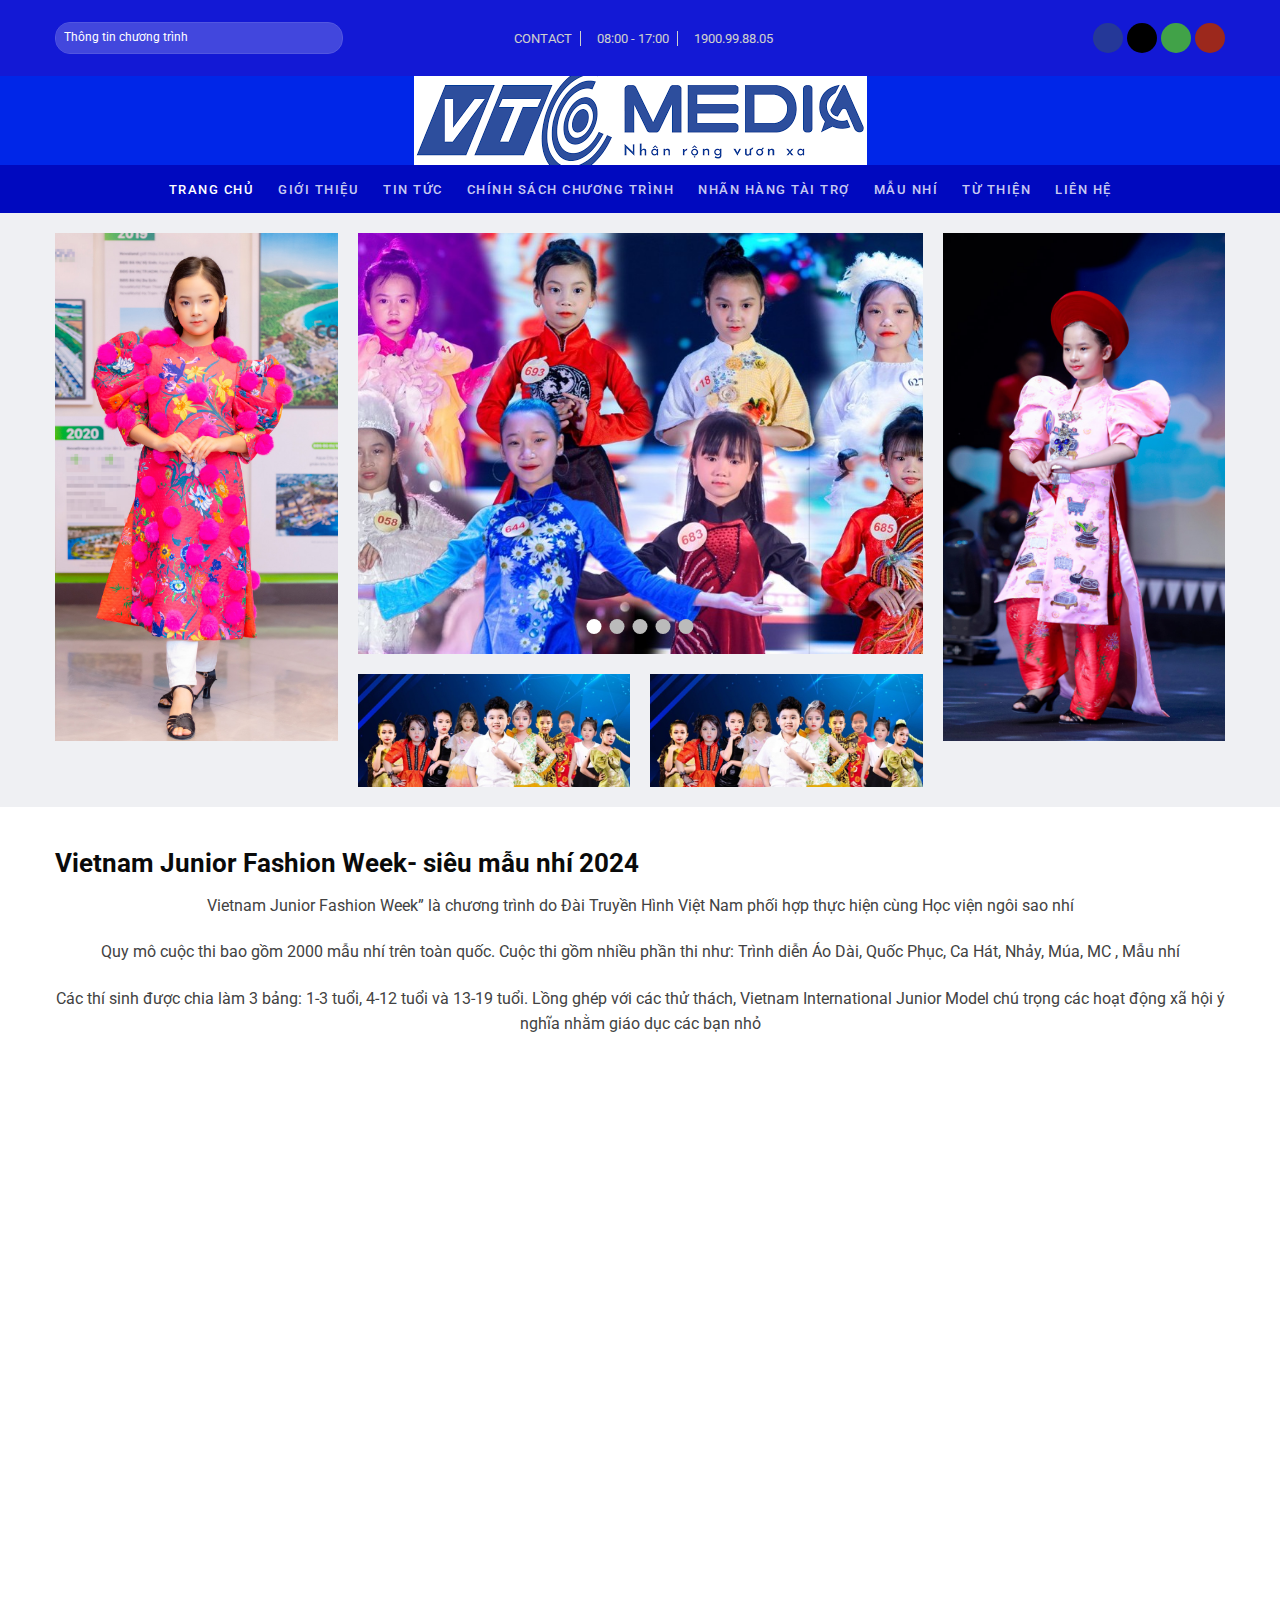
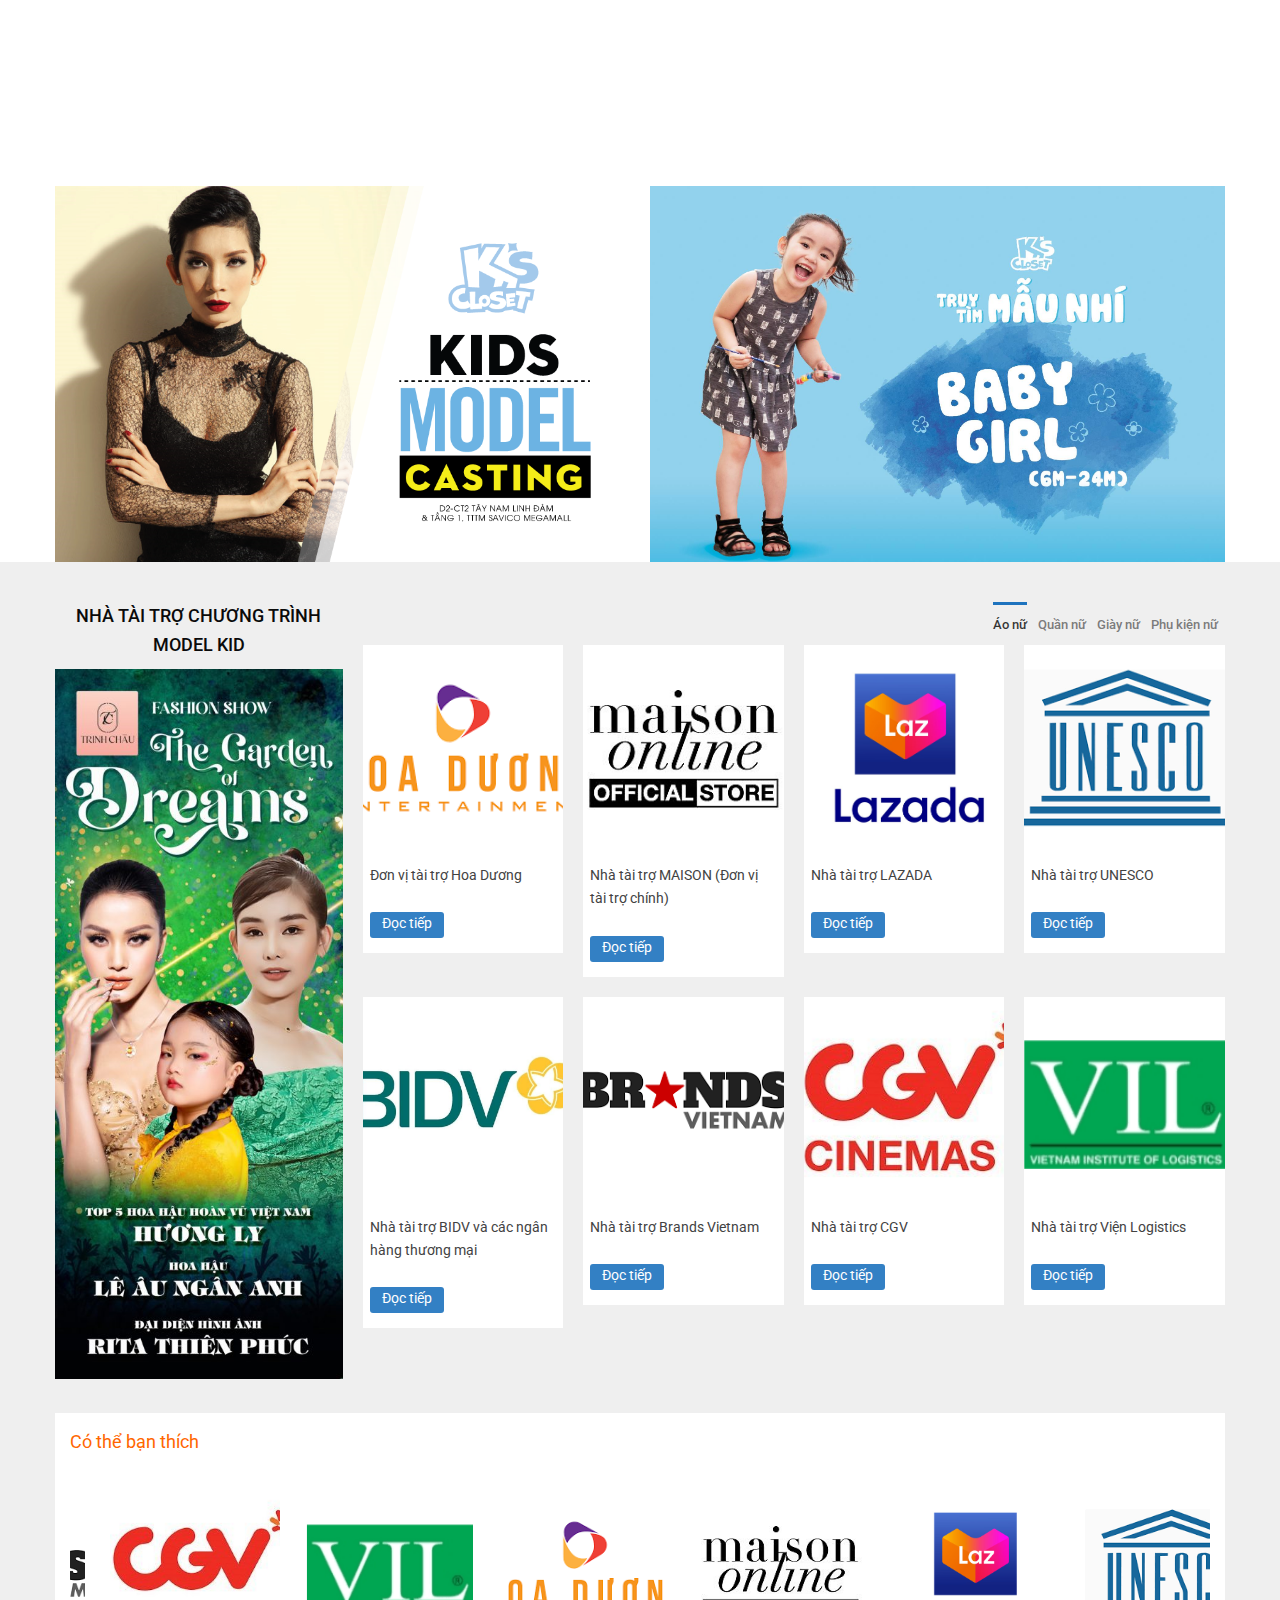
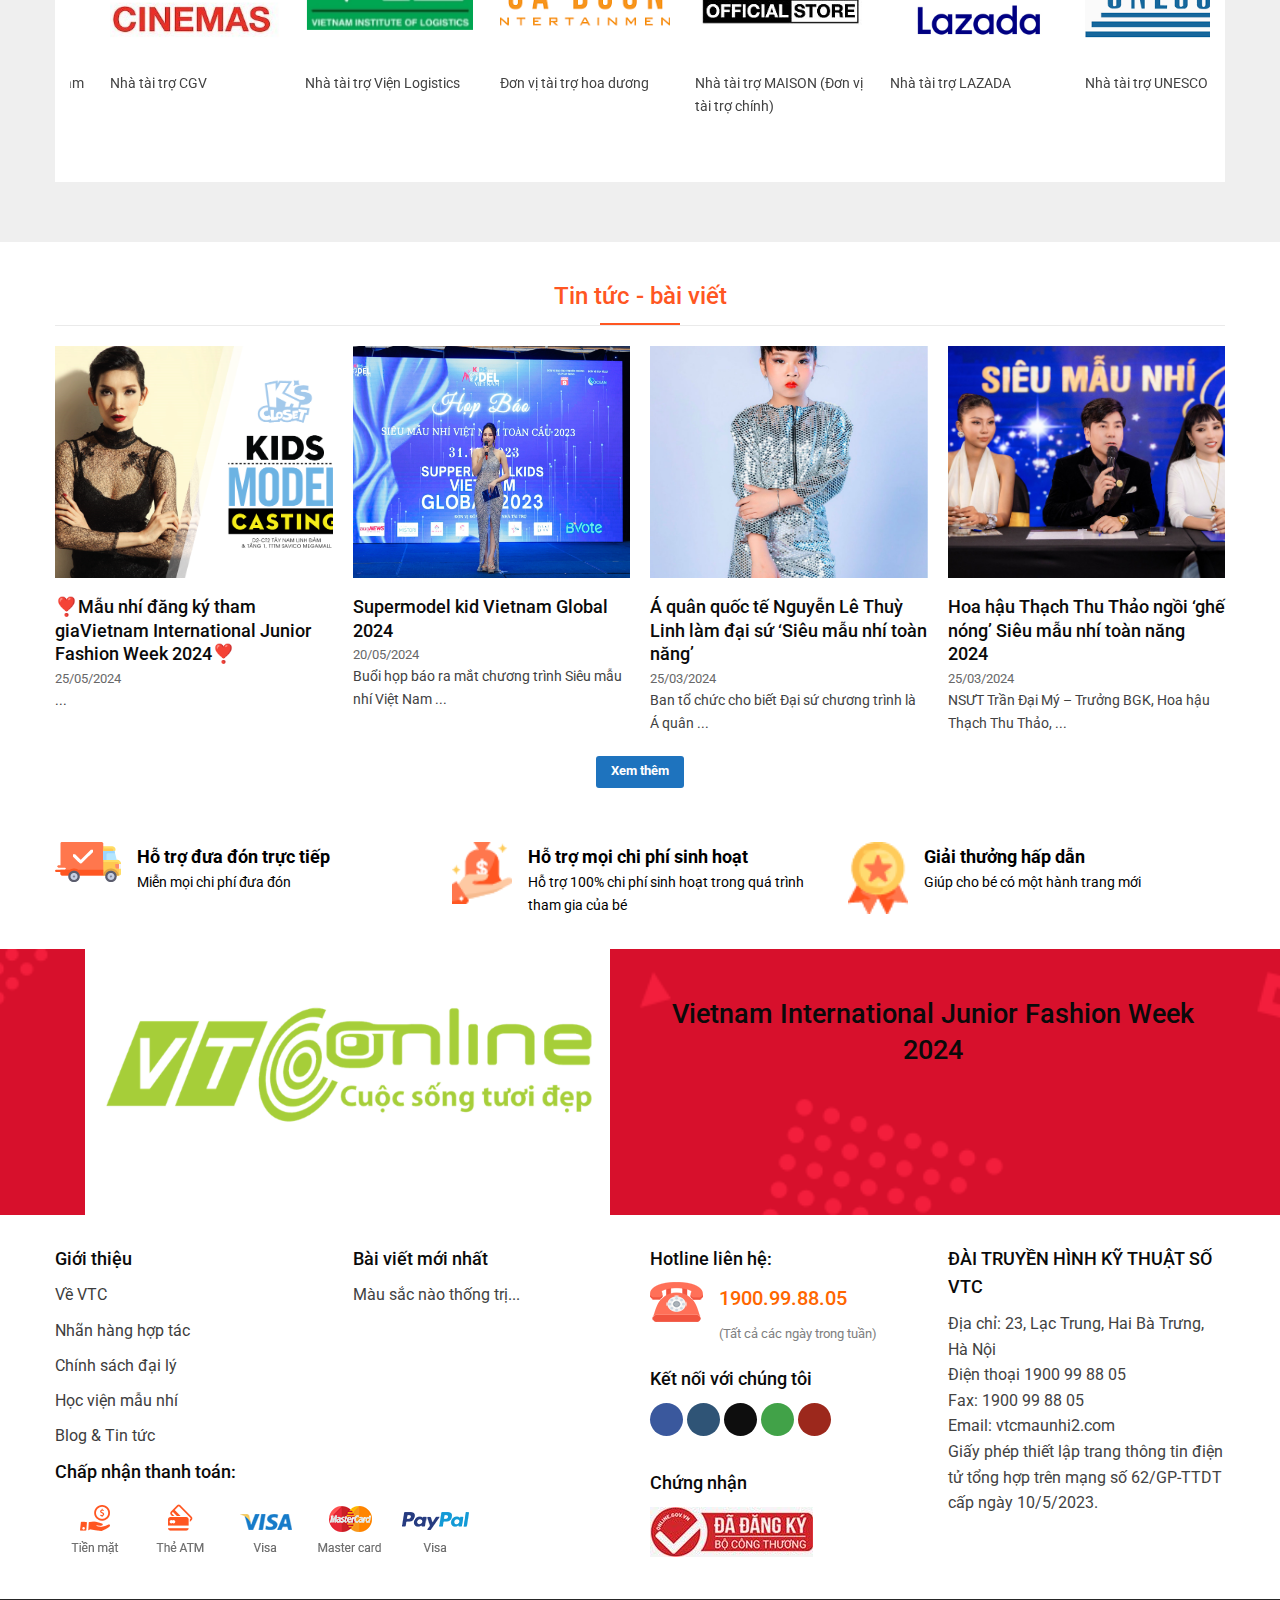
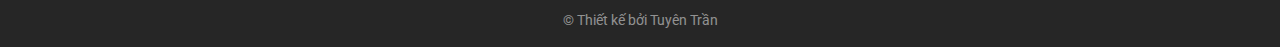
<file: index.html>
<!DOCTYPE html>
<html lang="en">
<head>
    <meta charset="UTF-8">
    <meta name="viewport" content="width=device-width, initial-scale=1.0">
    <title>VTC - ĐÀI TRUYỀN HÌNH KTS</title>

    <link rel="shortcut icon" href="favicon.ico" type="image/x-icon">

    <link rel="stylesheet" href="https://cdnjs.cloudflare.com/ajax/libs/font-awesome/6.5.2/css/all.min.css" integrity="sha512-SnH5WK+bZxgPHs44uWIX+LLJAJ9/2PkPKZ5QiAj6Ta86w+fsb2TkcmfRyVX3pBnMFcV7oQPJkl9QevSCWr3W6A==" crossorigin="anonymous" referrerpolicy="no-referrer" />

    <link rel="stylesheet" href="style.css">
</head>
<body>
    
    <div class="header">
        <div class="header-top d-flex align-items-center justify-content-center">
            <div class="header-top-item">
                <div class="header-search">
                    <input type="search" name="s" placeholder="Thông tin chương trình">
                    <button type="submit"><i class="fa-solid fa-magnifying-glass"></i></button>
                </div>
            </div>
            <div class="header-top-item contact-time">
                <a href="mailto:maunhivtc@gmail.com">
                    <i class="fa-solid fa-envelope"></i> CONTACT
                </a>
                <a href="javascript:void(0)">
                    <i class="fa-solid fa-clock"></i> 08:00 - 17:00
                </a>
                <a href="tel:1900.99.88.05">
                    <i class="fa-solid fa-phone"></i> 1900.99.88.05
                </a>
            </div>
            <div class="header-top-item header-socials">
                <a href="#" class="tooltip"><i class="fa-brands fa-facebook-f"></i> <span class="tooltip-text">Follow on Facebook</span></a>
                <a href="#" class="tooltip"><i class="fa-solid fa-envelope"></i> <span class="tooltip-text">Send us an email</span></a>
                <a href="#" class="tooltip"><i class="fa-solid fa-phone"></i> <span class="tooltip-text">Call us</span></a>
                <a href="#" class="tooltip"><i class="fa-brands fa-youtube"></i> <span class="tooltip-text">Follow on Youtube</span></a>
            </div>
        </div>

        <div class="header-wrapper-slide">
            <div class="header-mid">
                <img src="images/logo-mid.png" alt="VTC - ĐÀI TRUYỀN HÌNH KTS" title="VTC - ĐÀI TRUYỀN HÌNH KTS">
            </div>
    
            <div id="navbar">
                <ul class="navbar-nav">
                    <li class="nav-item">
                        <a href="#" class="nav-link active">Trang chủ</a>
                    </li>
                    <li class="nav-item">
                        <a href="intro.html" class="nav-link">Giới thiệu</a>
                    </li>
                    <li class="nav-item">
                        <a href="news.html" class="nav-link">Tin tức</a>
                    </li>
                    <li class="nav-item">
                        <a href="policy.html" class="nav-link">Chính sách chương trình</a>
                    </li>
                    <li class="nav-item">
                        <a href="brand.html" class="nav-link">Nhãn hàng tài trợ</a>
                    </li>
                    <li class="nav-item dropdown">
                        <a href="model.html" class="nav-link">Mẫu nhí <i class="fa-solid fa-chevron-down"></i></a>
                        <ul class="dropdown-menu">
                            <li>
                                <a href="#" class="dropdown-item">Supermodel kid Vietnam Global 2024</a>
                            </li>
                            <li>
                                <a href="#" class="dropdown-item">❣️Mẫu nhí đăng ký tham giaVietnam International Junior Fashion Week 2024❣️</a>
                            </li>
                            <li>
                                <a href="#" class="dropdown-item">HỒ SƠ ỨNG TUYỂN</a>
                            </li>
                            <li>
                                <a href="#" class="dropdown-item">QUỸ THÂN ÁI - TRAO YÊU THƯƠNG</a>
                            </li>
                        </ul>
                    </li>
                    <li class="nav-item">
                        <a href="charity.html" class="nav-link">Từ thiện</a>
                    </li>
                    <li class="nav-item">
                        <a href="contact.html" class="nav-link">Liên hệ</a>
                    </li>
                </ul>
            </div>
        </div>

    </div>

    <div class="intro-section">
        <div class="intro-content">
            <div class="left">
                <img src="images/intro/left.jpg" alt="left-image">
            </div>
            <div class="center">
                <div class="slideshow-container">
                    <div class="slides fade">
                        <img src="images/slides/1.jpg" alt="1">
                    </div>
                    <div class="slides fade">
                        <img src="images/slides/2.jpg" alt="2">
                    </div>
                    <div class="slides fade">
                        <img src="images/slides/3.jpg" alt="3">
                    </div>
                    <div class="slides fade">
                        <img src="images/slides/4.jpg" alt="4">
                    </div>
                    <div class="slides fade">
                        <img src="images/slides/5.jpeg" alt="5">
                    </div>

                    <a href="#" class="prev" onclick="plusSlides(-1)"><i class="fa-solid fa-chevron-left"></i></a>
                    <a href="#" class="next" onclick="plusSlides(+1)"><i class="fa-solid fa-chevron-right"></i></a>

                    <div class="slide-show-nav">
                        <span class="dot" onclick="currentSlide(1)"></span>
                        <span class="dot" onclick="currentSlide(2)"></span>
                        <span class="dot" onclick="currentSlide(3)"></span>
                        <span class="dot" onclick="currentSlide(4)"></span>
                        <span class="dot" onclick="currentSlide(5)"></span>
                    </div>
                </div>

                <div class="slideshow-footer">
                    <img src="images/slides/6.jpg" alt="6">
                    <img src="images/slides/6.jpg" alt="6">
                </div>

                
            </div>
            <div class="right">
                <img src="images/intro/right.jpg" alt="right-image">
            </div>
        </div>
    </div>

    <div class="info-section">
        <div class="info-container">
            <h2><strong>Vietnam Junior Fashion Week- siêu mẫu nhí 2024 </strong></h2>
            <p>Vietnam Junior Fashion Week” là chương trình do Đài Truyền Hình Việt Nam phối hợp thực hiện cùng Học viện ngôi sao nhí</p>
            <p>Quy mô cuộc thi bao gồm 2000 mẫu nhí trên toàn quốc. Cuộc thi gồm nhiều phần thi như: Trình diễn Áo Dài, Quốc Phục, Ca Hát, Nhảy, Múa, MC , Mẫu nhí</p>
            <p>Các thí sinh được chia làm 3 bảng: 1-3 tuổi, 4-12 tuổi và 13-19 tuổi. Lồng ghép với các thử thách, Vietnam International Junior Model chú trọng các hoạt động xã hội ý nghĩa nhằm giáo dục các bạn nhỏ</p>
            <div class="video-container" style="width: 100%;">
                <iframe width="1140" height="591" src="https://www.youtube.com/embed/8I4imaSBfls" title="Siêu mẫu nhí toàn năng 2024" frameborder="0" allow="accelerometer; autoplay; clipboard-write; encrypted-media; gyroscope; picture-in-picture; web-share" referrerpolicy="strict-origin-when-cross-origin" allowfullscreen></iframe>
            </div>
        </div>
    </div>

    <div class="banner-section">
        <div class="banner-container">
            <img src="images/banner/banner.png" alt="banner 1">
            <img src="images/banner/banner2.jpg" alt="banner 2">
        </div>
    </div>

    <div class="donors-section">
        <div class="donors-container">
            <div class="left">
                <h4>NHÀ TÀI TRỢ CHƯƠNG TRÌNH MODEL KID</h4>
                <img src="images/donors/bg.jpg" alt="bg">
            </div>
            <div class="right">
                <!-- Tab links -->
                <div class="tab">
                    <button class="tablinks" onclick="openTab(event, 'tab-ao-nu')" id="defaultOpen">Áo nữ</button>
                    <button class="tablinks" onclick="openTab(event, 'tab-quan-nu')">Quần nữ</button>
                    <button class="tablinks" onclick="openTab(event, 'tab-giay-nu')">Giày nữ</button>
                    <button class="tablinks" onclick="openTab(event, 'tab-phu-kien-nu')">Phụ kiện nữ</button>
                </div>

                <!-- Tab content -->
                <div id="tab-ao-nu" class="tabcontent">
                    <div class="card">
                        <div class="card-img">
                            <a href="#">
                                <img src="images/donors/1.png" alt="1">
                                <div class="overlay"></div>
                            </a>
                        </div>
                        <div class="card-text">
                            <div class="card-title"><a href="#">Đơn vị tài trợ Hoa Dương</a></div>
                            <a href="#" class="detail-btn">Đọc tiếp</a>
                        </div>
                    </div>

                    <div class="card">
                        <div class="card-img">
                            <a href="#">
                                <img src="images/donors/2.jpg" alt="1">
                                <div class="overlay"></div>
                            </a>
                        </div>
                        <div class="card-text">
                            <div class="card-title"><a href="#">Nhà tài trợ MAISON (Đơn vị tài trợ chính)</a></div>
                            <a href="#" class="detail-btn">Đọc tiếp</a>
                        </div>
                    </div>

                    <div class="card">
                        <div class="card-img">
                            <a href="#">
                                <img src="images/donors/3.jpg" alt="1">
                                <div class="overlay"></div>
                            </a>
                        </div>
                        <div class="card-text">
                            <div class="card-title"><a href="#">Nhà tài trợ LAZADA</a></div>
                            <a href="#" class="detail-btn">Đọc tiếp</a>
                        </div>
                    </div>

                    <div class="card">
                        <div class="card-img">
                            <a href="#">
                                <img src="images/donors/4.png" alt="1">
                                <div class="overlay"></div>
                            </a>
                        </div>
                        <div class="card-text">
                            <div class="card-title"><a href="#">Nhà tài trợ UNESCO</a></div>
                            <a href="#" class="detail-btn">Đọc tiếp</a>
                        </div>
                    </div>

                    <div class="card">
                        <div class="card-img">
                            <a href="#">
                                <img src="images/donors/5.jpg" alt="1">
                                <div class="overlay"></div>
                            </a>
                        </div>
                        <div class="card-text">
                            <div class="card-title"><a href="#">Nhà tài trợ BIDV và các ngân hàng thương mại</a></div>
                            <a href="#" class="detail-btn">Đọc tiếp</a>
                        </div>
                    </div>

                    <div class="card">
                        <div class="card-img">
                            <a href="#">
                                <img src="images/donors/6.png" alt="1">
                                <div class="overlay"></div>
                            </a>
                        </div>
                        <div class="card-text">
                            <div class="card-title"><a href="#">Nhà tài trợ Brands Vietnam</a></div>
                            <a href="#" class="detail-btn">Đọc tiếp</a>
                        </div>
                    </div>

                    <div class="card">
                        <div class="card-img">
                            <a href="#">
                                <img src="images/donors/7.jpg" alt="1">
                                <div class="overlay"></div>
                            </a>
                        </div>
                        <div class="card-text">
                            <div class="card-title"><a href="#">Nhà tài trợ CGV</a></div>
                            <a href="#" class="detail-btn">Đọc tiếp</a>
                        </div>
                    </div>

                    <div class="card">
                        <div class="card-img">
                            <a href="#">
                                <img src="images/donors/8.png" alt="1">
                                <div class="overlay"></div>
                            </a>
                        </div>
                        <div class="card-text">
                            <div class="card-title"><a href="#">Nhà tài trợ Viện Logistics</a></div>
                            <a href="#" class="detail-btn">Đọc tiếp</a>
                        </div>
                    </div>

                </div>
                
                <div id="tab-quan-nu" class="tabcontent">
                    
                </div>
                
                <div id="tab-giay-nu" class="tabcontent">
                    
                </div>

                <div id="tab-phu-kien-nu" class="tabcontent">

                </div>
            </div>
        </div>

        <div class="donors-footer">
            <p>Có thể bạn thích</p>
            <div class="carousel-container">
                <div class="carousel-wrapper">
                    <div class="carousel">
                        <div class="carousel-item">
                            <a href="#">
                                <img src="images/donors/1.png" alt="1">
                                <p>Đơn vị tài trợ hoa dương</p>
                            </a>
                        </div>
    
                        <div class="carousel-item">
                            <a href="#">
                                <img src="images/donors/2.jpg" alt="2">
                                <p>Nhà tài trợ MAISON (Đơn vị tài trợ chính)</p>
                            </a>
                        </div>
    
                        <div class="carousel-item">
                            <a href="#">
                                <img src="images/donors/3.jpg" alt="3">
                                <p>Nhà tài trợ LAZADA</p>
                            </a>
                        </div>
    
                        <div class="carousel-item">
                            <a href="#">
                                <img src="images/donors/4.png" alt="4">
                                <p>Nhà tài trợ UNESCO</p>
                            </a>
                        </div>
    
                        <div class="carousel-item">
                            <a href="#">
                                <img src="images/donors/5.jpg" alt="5">
                                <p>Nhà tài trợ BIDV và các ngân hàng thương mại</p>
                            </a>
                        </div>
    
                        <div class="carousel-item">
                            <a href="#">
                                <img src="images/donors/6.png" alt="6">
                                <p>Nhà tài trợ Brands Vietnam</p>
                            </a>
                        </div>
    
                        <div class="carousel-item">
                            <a href="#">
                                <img src="images/donors/7.jpg" alt="7">
                                <p>Nhà tài trợ CGV</p>
                            </a>
                        </div>
    
                        <div class="carousel-item">
                            <a href="#">
                                <img src="images/donors/8.png" alt="8">
                                <p>Nhà tài trợ Viện Logistics</p>
                            </a>
                        </div>
                    </div>
                </div>

                <button class="prev" onclick="movePrev()"><i class="fa-solid fa-chevron-left"></i></button>
                <button class="next" onclick="moveNext()"><i class="fa-solid fa-chevron-right"></i></button>
            </div>
        </div>
    </div>

    <div class="news-section">
        <div class="news-container">
            <h2>Tin tức - bài viết</h2>
            <div class="news-list">
                <div class="news-card">
                    <a href="#">
                        <div class="news-card-img">
                            <img src="images/news/1.png" alt="news 1">
                            <div class="overlay"></div>
                        </div>
                        <div class="news-text">
                            <h5 class="news-title">❣️Mẫu nhí đăng ký tham giaVietnam International Junior Fashion Week 2024❣️</h5>
                            <small class="news-time">25/05/2024</small>
                            <p class="news-desc">...</p>
                        </div>
                    </a>
                </div>
                <div class="news-card">
                    <a href="#">
                        <div class="news-card-img">
                            <img src="images/news/2.jpg" alt="news 2">
                            <div class="overlay"></div>
                        </div>
                        <div class="news-text">
                            <h5 class="news-title">Supermodel kid Vietnam Global 2024</h5>
                            <small class="news-time">20/05/2024</small>
                            <p class="news-desc">Buổi họp báo ra mắt chương trình Siêu mẫu nhí Việt Nam ...</p>
                        </div>
                    </a>
                </div>
                <div class="news-card">
                    <a href="#">
                        <div class="news-card-img">
                            <img src="images/news/3.jpg" alt="news 3">
                            <div class="overlay"></div>
                        </div>
                        <div class="news-text">
                            <h5 class="news-title">Á quân quốc tế Nguyễn Lê Thuỳ Linh làm đại sứ ‘Siêu mẫu nhí toàn năng’</h5>
                            <small class="news-time">25/03/2024</small>
                            <p class="news-desc">Ban tổ chức cho biết Đại sứ chương trình là Á quân ...</p>
                        </div>
                    </a>
                </div>
                <div class="news-card">
                    <a href="#">
                        <div class="news-card-img">
                            <img src="images/news/4.jpg" alt="news 4">
                            <div class="overlay"></div>
                        </div>
                        <div class="news-text">
                            <h5 class="news-title">Hoa hậu Thạch Thu Thảo ngồi ‘ghế nóng’ Siêu mẫu nhí toàn năng 2024</h5>
                            <small class="news-time">25/03/2024</small>
                            <p class="news-desc">NSƯT Trần Đại Mý – Trưởng BGK, Hoa hậu Thạch Thu Thảo, ...</p>
                        </div>
                    </a>
                </div>
            </div>
            <div class="wrapper-button">
                <a href="#" class="more-news-btn">Xem thêm</a>
            </div>
        </div>
    </div>

    <div class="policy-section">
        <div class="policy-container">
            <div class="policy-container-item">
                <img src="images/icons/1.png" alt="icon 1">
                <div>
                    <p><strong>Hỗ trợ đưa đón trực tiếp</strong></p>
                    <p>Miễn mọi chi phí đưa đón</p>
                </div>
            </div>
            <div class="policy-container-item">
                <img src="images/icons/2.png" style="width: 60px;height: 62px;" alt="icon 2">
                <div>
                    <p><strong>Hỗ trợ mọi chi phí sinh hoạt</strong></p>
                    <p>Hỗ trợ 100% chi phí sinh hoạt trong quá trình tham gia của bé</p>
                </div>
            </div>
            <div class="policy-container-item">
                <img src="images/icons/3.png" style="width: 60px;height: 72px;" alt="icon 2">
                <div>
                    <p><strong>Giải thưởng hấp dẫn</strong></p>
                    <p>Giúp cho bé có một hành trang mới</p>
                </div>
            </div>
        </div>
    </div>

    <div class="poster-section">
        <div class="poster-container">
            <div class="left">
                <img src="images/vtconline.png" alt="vtc online">
            </div>
            <div class="right">
                <h1>&nbsp;</h1>
                <h1>Vietnam International Junior Fashion Week 2024</h1>
            </div>
        </div>
    </div>

    <div class="footer">
        <div class="footer-container">
            <div class="left">
                <div class="top">
                    <div class="intro">
                        <h4>
                            <strong>Giới thiệu</strong>
                        </h4>
                        <ul>
                            <li>
                                <a href="#">Về VTC</a>
                            </li>
                            <li>
                                <a href="#">Nhãn hàng hợp tác</a>
                            </li>
                            <li>
                                <a href="#">Chính sách đại lý</a>
                            </li>
                            <li>
                                <a href="#">Học viện mẫu nhí</a>
                            </li>
                            <li>
                                <a href="#">Blog & Tin tức</a>
                            </li>
                        </ul>
                    </div>
                    <div class="news-latest">
                        <h4><strong>Bài viết mới nhất</strong></h4>
                        <span>Màu sắc nào thống trị...</span>
                    </div>
                </div>
                <div class="bottom">
                    <h4><strong>Chấp nhận thanh toán:</strong></h4>
                    <div>
                        <img src="images/payment.png" alt="payment">
                    </div>
                </div>
            </div>
            <div class="right">
                <div class="wrapper">
                    <div>
                        <h4><strong>Hotline liên hệ:</strong></h4>
                        <div class="hotline">
                            <img src="images/icon-telephone.png" alt="">
                            <div>
                                <p><strong>1900.99.88.05</strong></p>
                                <p class="note">
                                    (Tất cả các ngày trong tuần)
                                </p>
                            </div>
                        </div>
                        <h4><strong>Kết nối với chúng tôi</strong></h4>
                        <div class="connect">
                            <a href="#" class="tooltip"><i class="fa-brands fa-facebook-f"></i> <span class="tooltip-text">Follow on Facebook</span></a>
                            <a href="#" class="tooltip"><i class="fa-brands fa-square-instagram"></i> <span class="tooltip-text">Follow on Instagram</span></a>
                            <a href="#" class="tooltip"><i class="fa-solid fa-envelope"></i> <span class="tooltip-text">Send us an email</span></a>
                            <a href="#" class="tooltip"><i class="fa-solid fa-phone"></i> <span class="tooltip-text">Call us</span></a>
                            <a href="#" class="tooltip"><i class="fa-brands fa-youtube"></i> <span class="tooltip-text">Follow on Youtube</span></a>
                        </div>                        

                        <h4><strong>Chứng nhận</strong></h4>
                        <img src="images/guarantee_img.jpg" alt="Chứng nhận bộ Công thương">
                    </div>
                    <div class="contact">
                        <h4><strong>ĐÀI TRUYỀN HÌNH KỸ THUẬT SỐ VTC</strong></h4>
                        <p><i class="fa-solid fa-location-dot"></i> Địa chỉ: 23, Lạc Trung, Hai Bà Trưng, Hà Nội</p>
                        <p><i class="fa-solid fa-phone"></i> Điện thoại 1900 99 88 05</p>
                        <p><i class="fa-solid fa-fax"></i> Fax: 1900 99 88 05</p>
                        <p><i class="fa-regular fa-envelope"></i> Email: vtcmaunhi2.com</p>
                        <p>Giấy phép thiết lập trang thông tin điện tử tổng hợp trên mạng số 62/GP-TTDT cấp ngày 10/5/2023.</p>
                    </div>
                </div>
            </div>
            
        </div>
    </div>

    <div class="copyright-section">
        <p>&copy; Thiết kế bởi <a href="#">Tuyên Trần</a></p>
    </div>



    <script src="index.js"></script>

</body>
</html>
</file>
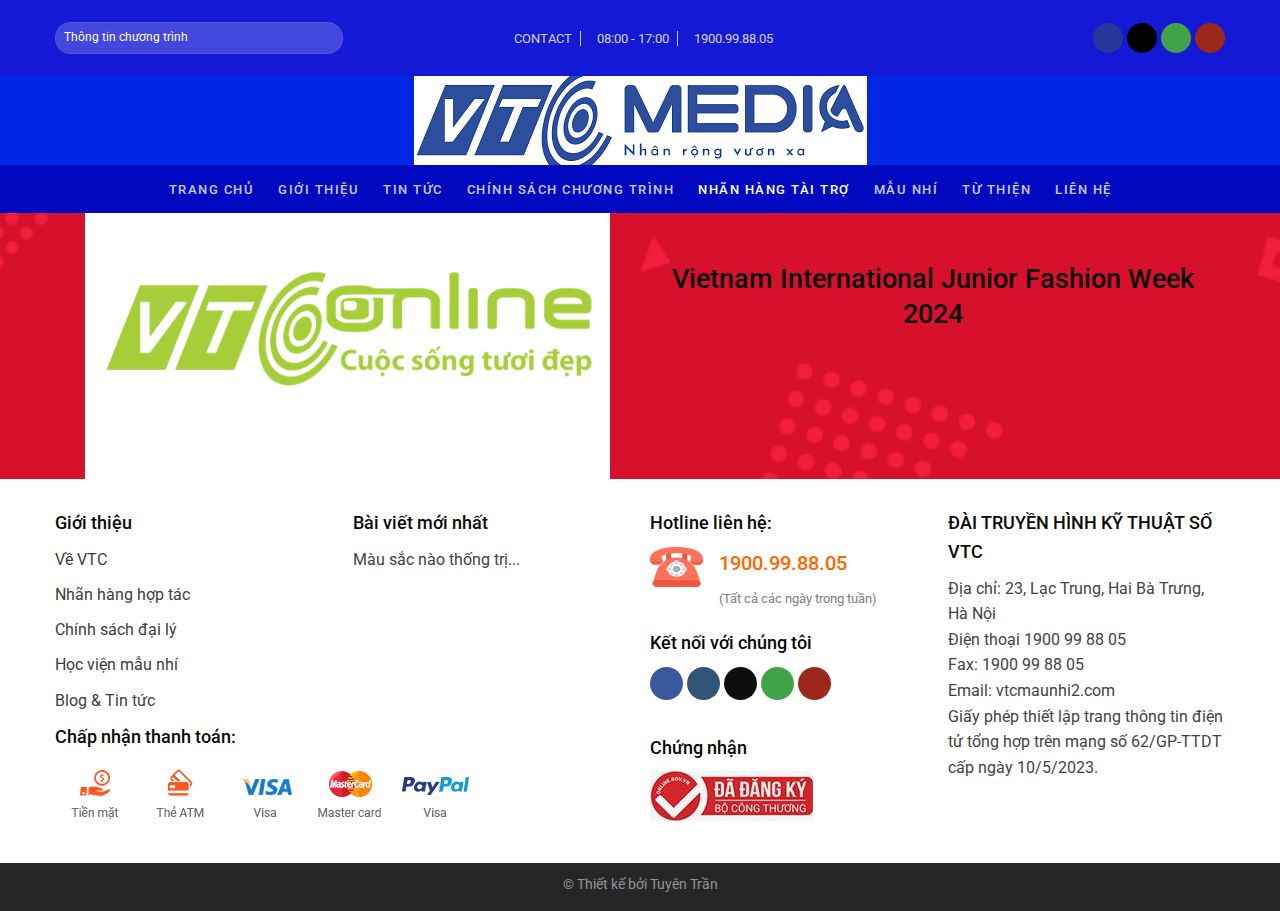
<file: brand.html>
<!DOCTYPE html>
<html lang="en">
<head>
    <meta charset="UTF-8">
    <meta name="viewport" content="width=device-width, initial-scale=1.0">
    <title>Cửa hàng - VTC Truyền thông media</title>

    <link rel="shortcut icon" href="favicon.ico" type="image/x-icon">

    <link rel="stylesheet" href="https://cdnjs.cloudflare.com/ajax/libs/font-awesome/6.5.2/css/all.min.css" integrity="sha512-SnH5WK+bZxgPHs44uWIX+LLJAJ9/2PkPKZ5QiAj6Ta86w+fsb2TkcmfRyVX3pBnMFcV7oQPJkl9QevSCWr3W6A==" crossorigin="anonymous" referrerpolicy="no-referrer" />

    <link rel="stylesheet" href="style.css">
</head>
<body>
    
    <div class="header">
        <div class="header-top d-flex align-items-center justify-content-center">
            <div class="header-top-item">
                <div class="header-search">
                    <input type="search" name="s" placeholder="Thông tin chương trình">
                    <button type="submit"><i class="fa-solid fa-magnifying-glass"></i></button>
                </div>
            </div>
            <div class="header-top-item contact-time">
                <a href="mailto:maunhivtc@gmail.com">
                    <i class="fa-solid fa-envelope"></i> CONTACT
                </a>
                <a href="javascript:void(0)">
                    <i class="fa-solid fa-clock"></i> 08:00 - 17:00
                </a>
                <a href="tel:1900.99.88.05">
                    <i class="fa-solid fa-phone"></i> 1900.99.88.05
                </a>
            </div>
            <div class="header-top-item header-socials">
                <a href="#" class="tooltip"><i class="fa-brands fa-facebook-f"></i> <span class="tooltip-text">Follow on Facebook</span></a>
                <a href="#" class="tooltip"><i class="fa-solid fa-envelope"></i> <span class="tooltip-text">Send us an email</span></a>
                <a href="#" class="tooltip"><i class="fa-solid fa-phone"></i> <span class="tooltip-text">Call us</span></a>
                <a href="#" class="tooltip"><i class="fa-brands fa-youtube"></i> <span class="tooltip-text">Follow on Youtube</span></a>
            </div>
        </div>

        <div class="header-wrapper-slide">
            <div class="header-mid">
                <img src="images/logo-mid.png" alt="VTC - ĐÀI TRUYỀN HÌNH KTS" title="VTC - ĐÀI TRUYỀN HÌNH KTS">
            </div>
    
            <div id="navbar">
                <ul class="navbar-nav">
                    <li class="nav-item">
                        <a href="index.html" class="nav-link">Trang chủ</a>
                    </li>
                    <li class="nav-item">
                        <a href="intro.html" class="nav-link">Giới thiệu</a>
                    </li>
                    <li class="nav-item">
                        <a href="news.html" class="nav-link">Tin tức</a>
                    </li>
                    <li class="nav-item">
                        <a href="policy.html" class="nav-link">Chính sách chương trình</a>
                    </li>
                    <li class="nav-item">
                        <a href="#" class="nav-link active">Nhãn hàng tài trợ</a>
                    </li>
                    <li class="nav-item dropdown">
                        <a href="model.html" class="nav-link">Mẫu nhí <i class="fa-solid fa-chevron-down"></i></a>
                        <ul class="dropdown-menu">
                            <li>
                                <a href="#" class="dropdown-item">Supermodel kid Vietnam Global 2024</a>
                            </li>
                            <li>
                                <a href="#" class="dropdown-item">❣️Mẫu nhí đăng ký tham giaVietnam International Junior Fashion Week 2024❣️</a>
                            </li>
                            <li>
                                <a href="#" class="dropdown-item">HỒ SƠ ỨNG TUYỂN</a>
                            </li>
                            <li>
                                <a href="#" class="dropdown-item">QUỸ THÂN ÁI - TRAO YÊU THƯƠNG</a>
                            </li>
                        </ul>
                    </li>
                    <li class="nav-item">
                        <a href="charity.html" class="nav-link">Từ thiện</a>
                    </li>
                    <li class="nav-item">
                        <a href="contact.html" class="nav-link">Liên hệ</a>
                    </li>
                </ul>
            </div>
        </div>

    </div>

    

    <div class="poster-section">
        <div class="poster-container">
            <div class="left">
                <img src="images/vtconline.png" alt="vtc online">
            </div>
            <div class="right">
                <h1>&nbsp;</h1>
                <h1>Vietnam International Junior Fashion Week 2024</h1>
            </div>
        </div>
    </div>

    <div class="footer">
        <div class="footer-container">
            <div class="left">
                <div class="top">
                    <div class="intro">
                        <h4>
                            <strong>Giới thiệu</strong>
                        </h4>
                        <ul>
                            <li>
                                <a href="#">Về VTC</a>
                            </li>
                            <li>
                                <a href="#">Nhãn hàng hợp tác</a>
                            </li>
                            <li>
                                <a href="#">Chính sách đại lý</a>
                            </li>
                            <li>
                                <a href="#">Học viện mẫu nhí</a>
                            </li>
                            <li>
                                <a href="#">Blog & Tin tức</a>
                            </li>
                        </ul>
                    </div>
                    <div class="news-latest">
                        <h4><strong>Bài viết mới nhất</strong></h4>
                        <span>Màu sắc nào thống trị...</span>
                    </div>
                </div>
                <div class="bottom">
                    <h4><strong>Chấp nhận thanh toán:</strong></h4>
                    <div>
                        <img src="images/payment.png" alt="payment">
                    </div>
                </div>
            </div>
            <div class="right">
                <div class="wrapper">
                    <div>
                        <h4><strong>Hotline liên hệ:</strong></h4>
                        <div class="hotline">
                            <img src="images/icon-telephone.png" alt="">
                            <div>
                                <p><strong>1900.99.88.05</strong></p>
                                <p class="note">
                                    (Tất cả các ngày trong tuần)
                                </p>
                            </div>
                        </div>
                        <h4><strong>Kết nối với chúng tôi</strong></h4>
                        <div class="connect">
                            <a href="#" class="tooltip"><i class="fa-brands fa-facebook-f"></i> <span class="tooltip-text">Follow on Facebook</span></a>
                            <a href="#" class="tooltip"><i class="fa-brands fa-square-instagram"></i> <span class="tooltip-text">Follow on Instagram</span></a>
                            <a href="#" class="tooltip"><i class="fa-solid fa-envelope"></i> <span class="tooltip-text">Send us an email</span></a>
                            <a href="#" class="tooltip"><i class="fa-solid fa-phone"></i> <span class="tooltip-text">Call us</span></a>
                            <a href="#" class="tooltip"><i class="fa-brands fa-youtube"></i> <span class="tooltip-text">Follow on Youtube</span></a>
                        </div>                        

                        <h4><strong>Chứng nhận</strong></h4>
                        <img src="images/guarantee_img.jpg" alt="Chứng nhận bộ Công thương">
                    </div>
                    <div class="contact">
                        <h4><strong>ĐÀI TRUYỀN HÌNH KỸ THUẬT SỐ VTC</strong></h4>
                        <p><i class="fa-solid fa-location-dot"></i> Địa chỉ: 23, Lạc Trung, Hai Bà Trưng, Hà Nội</p>
                        <p><i class="fa-solid fa-phone"></i> Điện thoại 1900 99 88 05</p>
                        <p><i class="fa-solid fa-fax"></i> Fax: 1900 99 88 05</p>
                        <p><i class="fa-regular fa-envelope"></i> Email: vtcmaunhi2.com</p>
                        <p>Giấy phép thiết lập trang thông tin điện tử tổng hợp trên mạng số 62/GP-TTDT cấp ngày 10/5/2023.</p>
                    </div>
                </div>
            </div>
            
        </div>
    </div>

    <div class="copyright-section">
        <p>&copy; Thiết kế bởi <a href="#">Tuyên Trần</a></p>
    </div>



    <script src="index.js"></script>

</body>
</html>
</file>
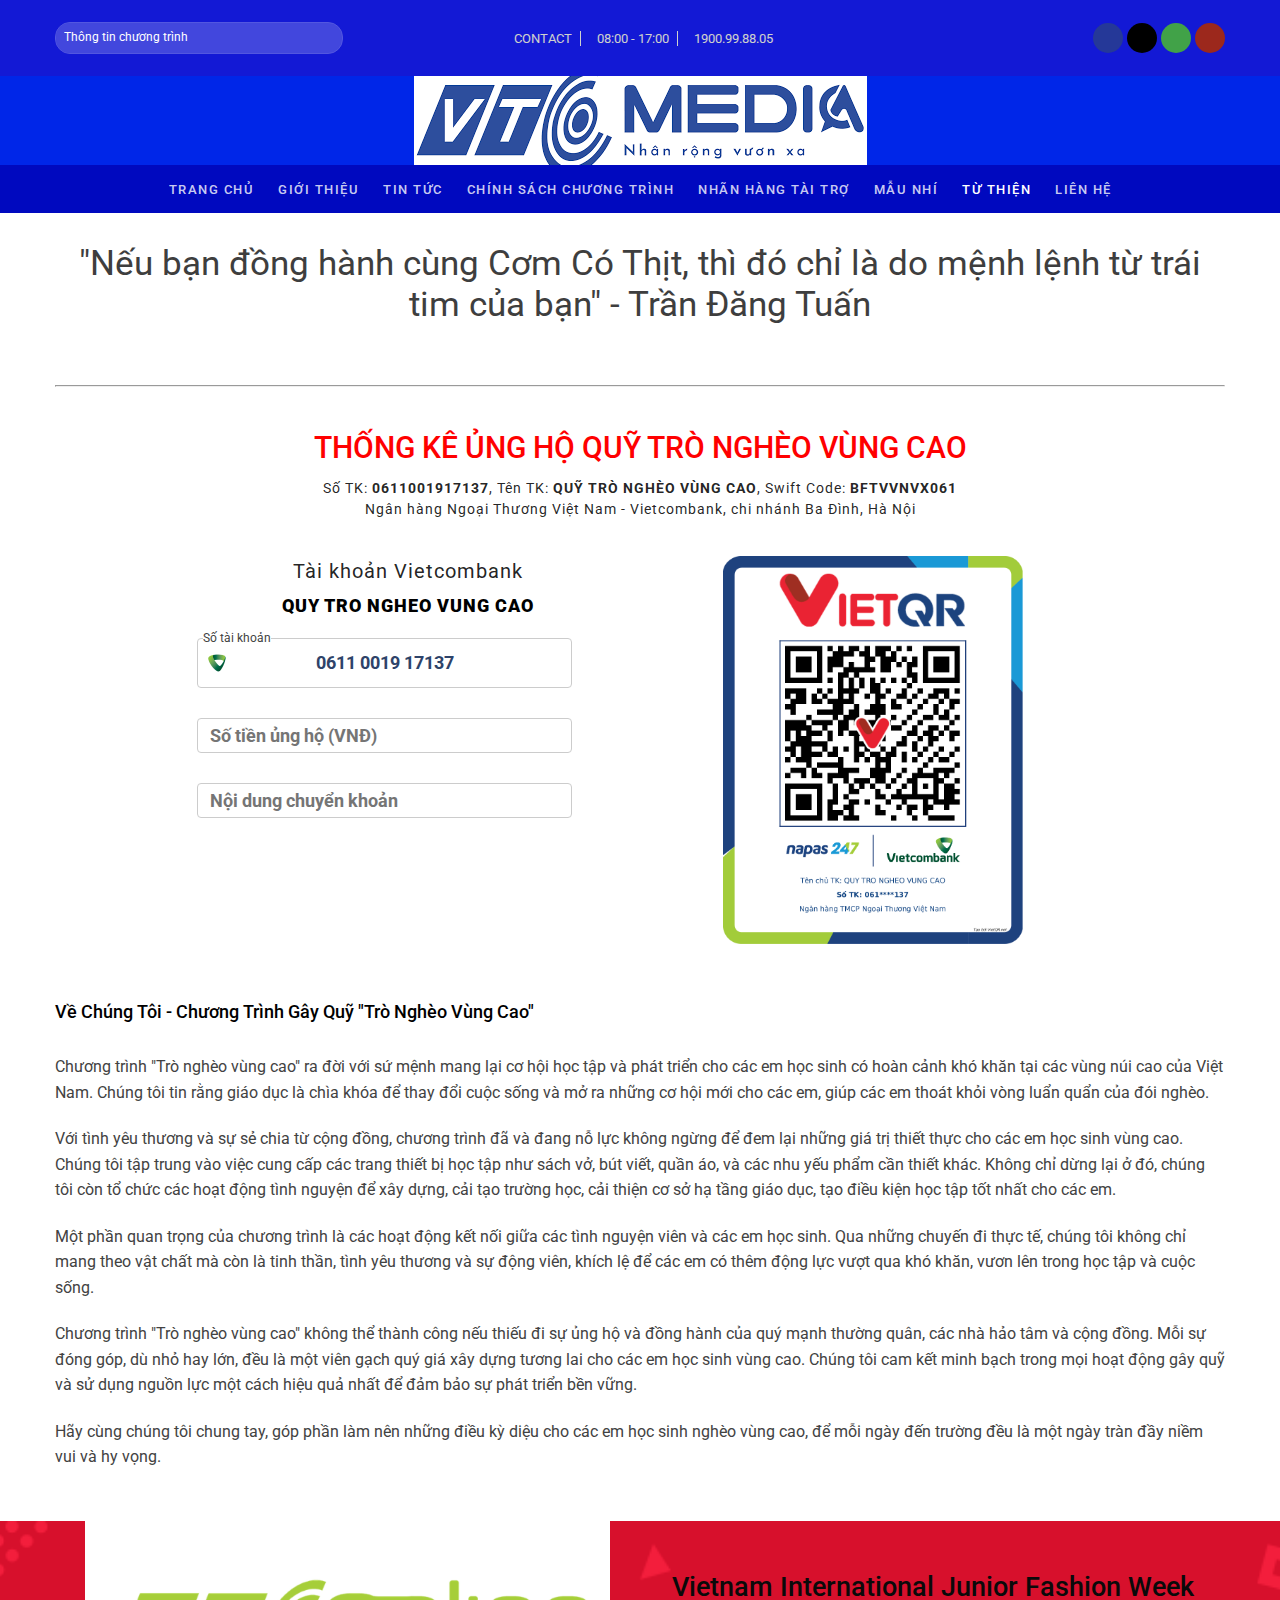
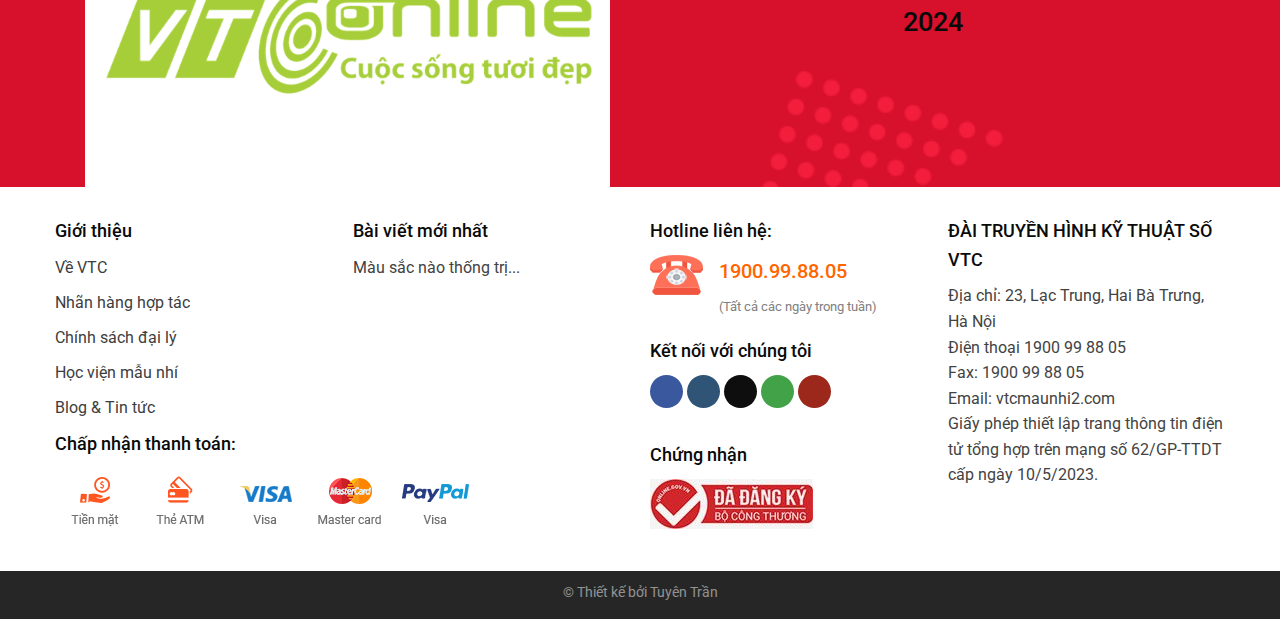
<file: charity.html>
<!DOCTYPE html>
<html lang="en">
<head>
    <meta charset="UTF-8">
    <meta name="viewport" content="width=device-width, initial-scale=1.0">
    <title>Gây quỹ từ thiện - VTC Truyền thông media</title>

    <link rel="shortcut icon" href="favicon.ico" type="image/x-icon">

    <link rel="stylesheet" href="https://cdnjs.cloudflare.com/ajax/libs/font-awesome/6.5.2/css/all.min.css" integrity="sha512-SnH5WK+bZxgPHs44uWIX+LLJAJ9/2PkPKZ5QiAj6Ta86w+fsb2TkcmfRyVX3pBnMFcV7oQPJkl9QevSCWr3W6A==" crossorigin="anonymous" referrerpolicy="no-referrer" />

    <link rel="stylesheet" href="style.css">
</head>
<body>
    
    <div class="header">
        <div class="header-top d-flex align-items-center justify-content-center">
            <div class="header-top-item">
                <div class="header-search">
                    <input type="search" name="s" placeholder="Thông tin chương trình">
                    <button type="submit"><i class="fa-solid fa-magnifying-glass"></i></button>
                </div>
            </div>
            <div class="header-top-item contact-time">
                <a href="mailto:maunhivtc@gmail.com">
                    <i class="fa-solid fa-envelope"></i> CONTACT
                </a>
                <a href="javascript:void(0)">
                    <i class="fa-solid fa-clock"></i> 08:00 - 17:00
                </a>
                <a href="tel:1900.99.88.05">
                    <i class="fa-solid fa-phone"></i> 1900.99.88.05
                </a>
            </div>
            <div class="header-top-item header-socials">
                <a href="#" class="tooltip"><i class="fa-brands fa-facebook-f"></i> <span class="tooltip-text">Follow on Facebook</span></a>
                <a href="#" class="tooltip"><i class="fa-solid fa-envelope"></i> <span class="tooltip-text">Send us an email</span></a>
                <a href="#" class="tooltip"><i class="fa-solid fa-phone"></i> <span class="tooltip-text">Call us</span></a>
                <a href="#" class="tooltip"><i class="fa-brands fa-youtube"></i> <span class="tooltip-text">Follow on Youtube</span></a>
            </div>
        </div>

        <div class="header-wrapper-slide">
            <div class="header-mid">
                <img src="images/logo-mid.png" alt="VTC - ĐÀI TRUYỀN HÌNH KTS" title="VTC - ĐÀI TRUYỀN HÌNH KTS">
            </div>
    
            <div id="navbar">
                <ul class="navbar-nav">
                    <li class="nav-item">
                        <a href="index.html" class="nav-link">Trang chủ</a>
                    </li>
                    <li class="nav-item">
                        <a href="intro.html" class="nav-link">Giới thiệu</a>
                    </li>
                    <li class="nav-item">
                        <a href="news.html" class="nav-link">Tin tức</a>
                    </li>
                    <li class="nav-item">
                        <a href="policy.html" class="nav-link">Chính sách chương trình</a>
                    </li>
                    <li class="nav-item">
                        <a href="brand.html" class="nav-link">Nhãn hàng tài trợ</a>
                    </li>
                    <li class="nav-item dropdown">
                        <a href="model.html" class="nav-link">Mẫu nhí <i class="fa-solid fa-chevron-down"></i></a>
                        <ul class="dropdown-menu">
                            <li>
                                <a href="#" class="dropdown-item">Supermodel kid Vietnam Global 2024</a>
                            </li>
                            <li>
                                <a href="#" class="dropdown-item">❣️Mẫu nhí đăng ký tham giaVietnam International Junior Fashion Week 2024❣️</a>
                            </li>
                            <li>
                                <a href="#" class="dropdown-item">HỒ SƠ ỨNG TUYỂN</a>
                            </li>
                            <li>
                                <a href="#" class="dropdown-item">QUỸ THÂN ÁI - TRAO YÊU THƯƠNG</a>
                            </li>
                        </ul>
                    </li>
                    <li class="nav-item">
                        <a href="#" class="nav-link active">Từ thiện</a>
                    </li>
                    <li class="nav-item">
                        <a href="contact.html" class="nav-link">Liên hệ</a>
                    </li>
                </ul>
            </div>
        </div>

    </div>

    <div class="charity-section">
        <div class="charity-container">
            <div class="charity-top">
                <h1 class="title">
                    "Nếu bạn đồng hành cùng Cơm Có Thịt, thì đó chỉ là do mệnh lệnh từ trái tim của bạn" - Trần Đăng Tuấn
                </h1>
                <div>
                    <i class="fa-solid fa-heart"></i>
                    <hr>
                </div>

                <div class="charity-top-info">
                    <h1 class="sub-title">THỐNG KÊ ỦNG HỘ QUỸ TRÒ NGHÈO VÙNG CAO</h1>
                    <p>Số TK: <strong>0611001917137</strong>, Tên TK: <strong>QUỸ TRÒ NGHÈO VÙNG CAO</strong>, Swift Code: <strong>BFTVVNVX061</strong></p>
                    <p>Ngân hàng Ngoại Thương Việt Nam - Vietcombank, chi nhánh Ba Đình, Hà Nội</p>
                </div>
                
                <div class="charity-info-wrapper">
                    <div class="charity-info-detail">
                        <h3>Tài khoản Vietcombank</h3>
                        <h4><strong>QUY TRO NGHEO VUNG CAO</strong></h4>
                        <div id="message"></div>
                        <div class="bank-number">
                            <label>Số tài khoản</label>
                            <div class="logo">
                                <img src="images/vcb_logo.png" alt="VCB Logo">
                            </div>
                            <input type="text" id="bank-number-value" value="0611 0019 17137" disabled>
                            <button class="copy-btn" onclick="copyText()">
                                <i class="fa-regular fa-copy"></i>
                            </button>
                        </div>
                        <div class="amount">
                            <input type="number" min="0" max="1000000000000" step="1000" placeholder="Số tiền ủng hộ (VNĐ)">
                        </div>
                        <div class="content">
                            <input type="text" placeholder="Nội dung chuyển khoản">
                        </div>
                    </div>
                    <div class="charity-qr" style="text-align: center;">
                        <img src="images/qr.png" alt="QR Code Image">
                    </div>
                </div>
            </div>

            <div class="charity-about" style="margin-top: 30px;">
                <h4>
                    <strong>Về Chúng Tôi - Chương Trình Gây Quỹ "Trò Nghèo Vùng Cao"</strong>
                </h4>
                <p>
                    Chương trình "Trò nghèo vùng cao" ra đời với sứ mệnh mang lại cơ hội học tập và phát triển cho các em học sinh có hoàn cảnh khó khăn tại các vùng núi cao của Việt Nam. Chúng tôi tin rằng giáo dục là chìa khóa để thay đổi cuộc sống và mở ra những cơ hội mới cho các em, giúp các em thoát khỏi vòng luẩn quẩn của đói nghèo.
                </p>
                <p>
                    Với tình yêu thương và sự sẻ chia từ cộng đồng, chương trình đã và đang nỗ lực không ngừng để đem lại những giá trị thiết thực cho các em học sinh vùng cao. Chúng tôi tập trung vào việc cung cấp các trang thiết bị học tập như sách vở, bút viết, quần áo, và các nhu yếu phẩm cần thiết khác. Không chỉ dừng lại ở đó, chúng tôi còn tổ chức các hoạt động tình nguyện để xây dựng, cải tạo trường học, cải thiện cơ sở hạ tầng giáo dục, tạo điều kiện học tập tốt nhất cho các em.
                </p>
                <p>
                    Một phần quan trọng của chương trình là các hoạt động kết nối giữa các tình nguyện viên và các em học sinh. Qua những chuyến đi thực tế, chúng tôi không chỉ mang theo vật chất mà còn là tinh thần, tình yêu thương và sự động viên, khích lệ để các em có thêm động lực vượt qua khó khăn, vươn lên trong học tập và cuộc sống.
                </p>
                <p>
                    Chương trình "Trò nghèo vùng cao" không thể thành công nếu thiếu đi sự ủng hộ và đồng hành của quý mạnh thường quân, các nhà hảo tâm và cộng đồng. Mỗi sự đóng góp, dù nhỏ hay lớn, đều là một viên gạch quý giá xây dựng tương lai cho các em học sinh vùng cao. Chúng tôi cam kết minh bạch trong mọi hoạt động gây quỹ và sử dụng nguồn lực một cách hiệu quả nhất để đảm bảo sự phát triển bền vững.
                </p>
                <p>
                    Hãy cùng chúng tôi chung tay, góp phần làm nên những điều kỳ diệu cho các em học sinh nghèo vùng cao, để mỗi ngày đến trường đều là một ngày tràn đầy niềm vui và hy vọng.
                </p>
            </div>
        </div>
    </div>

    <div class="poster-section">
        <div class="poster-container">
            <div class="left">
                <img src="images/vtconline.png" alt="vtc online">
            </div>
            <div class="right">
                <h1>&nbsp;</h1>
                <h1>Vietnam International Junior Fashion Week 2024</h1>
            </div>
        </div>
    </div>

    <div class="footer">
        <div class="footer-container">
            <div class="left">
                <div class="top">
                    <div class="intro">
                        <h4>
                            <strong>Giới thiệu</strong>
                        </h4>
                        <ul>
                            <li>
                                <a href="#">Về VTC</a>
                            </li>
                            <li>
                                <a href="#">Nhãn hàng hợp tác</a>
                            </li>
                            <li>
                                <a href="#">Chính sách đại lý</a>
                            </li>
                            <li>
                                <a href="#">Học viện mẫu nhí</a>
                            </li>
                            <li>
                                <a href="#">Blog & Tin tức</a>
                            </li>
                        </ul>
                    </div>
                    <div class="news-latest">
                        <h4><strong>Bài viết mới nhất</strong></h4>
                        <span>Màu sắc nào thống trị...</span>
                    </div>
                </div>
                <div class="bottom">
                    <h4><strong>Chấp nhận thanh toán:</strong></h4>
                    <div>
                        <img src="images/payment.png" alt="payment">
                    </div>
                </div>
            </div>
            <div class="right">
                <div class="wrapper">
                    <div>
                        <h4><strong>Hotline liên hệ:</strong></h4>
                        <div class="hotline">
                            <img src="images/icon-telephone.png" alt="">
                            <div>
                                <p><strong>1900.99.88.05</strong></p>
                                <p class="note">
                                    (Tất cả các ngày trong tuần)
                                </p>
                            </div>
                        </div>
                        <h4><strong>Kết nối với chúng tôi</strong></h4>
                        <div class="connect">
                            <a href="#" class="tooltip"><i class="fa-brands fa-facebook-f"></i> <span class="tooltip-text">Follow on Facebook</span></a>
                            <a href="#" class="tooltip"><i class="fa-brands fa-square-instagram"></i> <span class="tooltip-text">Follow on Instagram</span></a>
                            <a href="#" class="tooltip"><i class="fa-solid fa-envelope"></i> <span class="tooltip-text">Send us an email</span></a>
                            <a href="#" class="tooltip"><i class="fa-solid fa-phone"></i> <span class="tooltip-text">Call us</span></a>
                            <a href="#" class="tooltip"><i class="fa-brands fa-youtube"></i> <span class="tooltip-text">Follow on Youtube</span></a>
                        </div>                        

                        <h4><strong>Chứng nhận</strong></h4>
                        <img src="images/guarantee_img.jpg" alt="Chứng nhận bộ Công thương">
                    </div>
                    <div class="contact">
                        <h4><strong>ĐÀI TRUYỀN HÌNH KỸ THUẬT SỐ VTC</strong></h4>
                        <p><i class="fa-solid fa-location-dot"></i> Địa chỉ: 23, Lạc Trung, Hai Bà Trưng, Hà Nội</p>
                        <p><i class="fa-solid fa-phone"></i> Điện thoại 1900 99 88 05</p>
                        <p><i class="fa-solid fa-fax"></i> Fax: 1900 99 88 05</p>
                        <p><i class="fa-regular fa-envelope"></i> Email: vtcmaunhi2.com</p>
                        <p>Giấy phép thiết lập trang thông tin điện tử tổng hợp trên mạng số 62/GP-TTDT cấp ngày 10/5/2023.</p>
                    </div>
                </div>
            </div>
            
        </div>
    </div>

    <div class="copyright-section">
        <p>&copy; Thiết kế bởi <a href="#">Tuyên Trần</a></p>
    </div>



    <script src="index.js"></script>

</body>
</html>
</file>
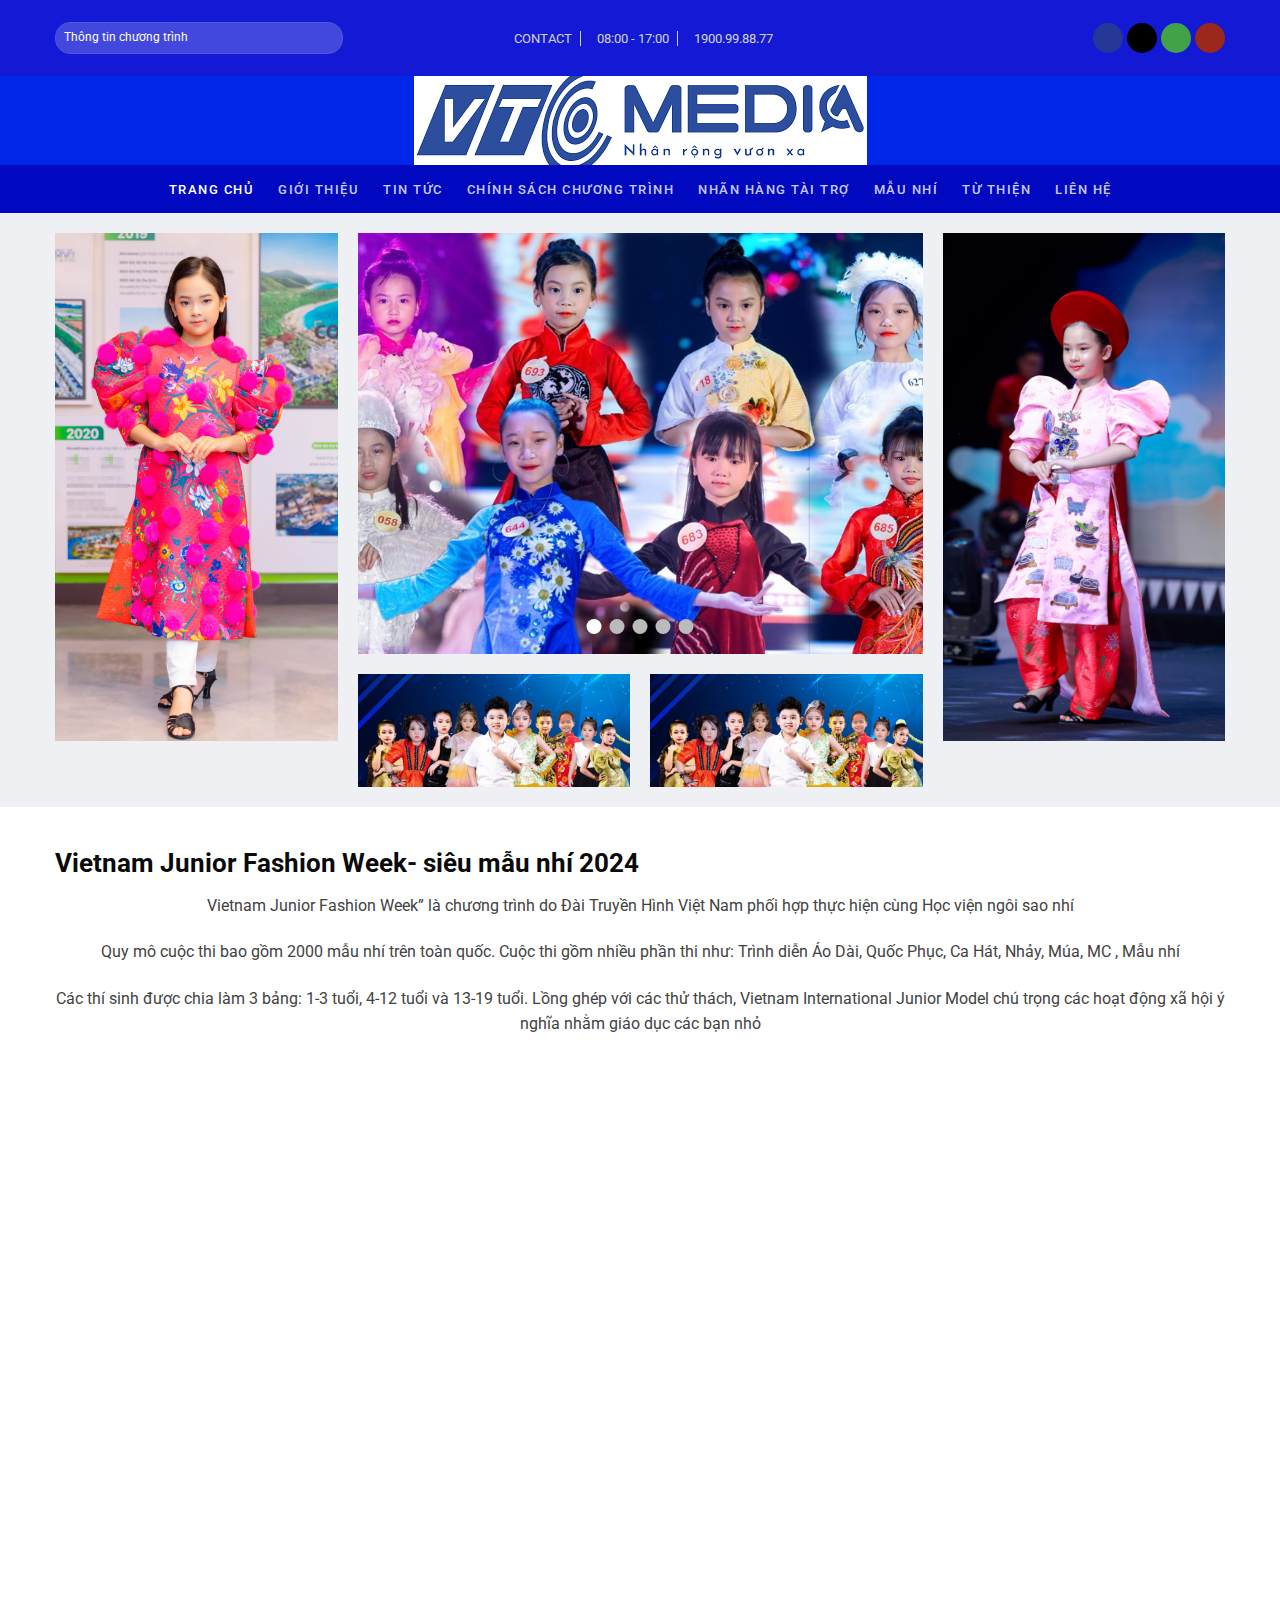
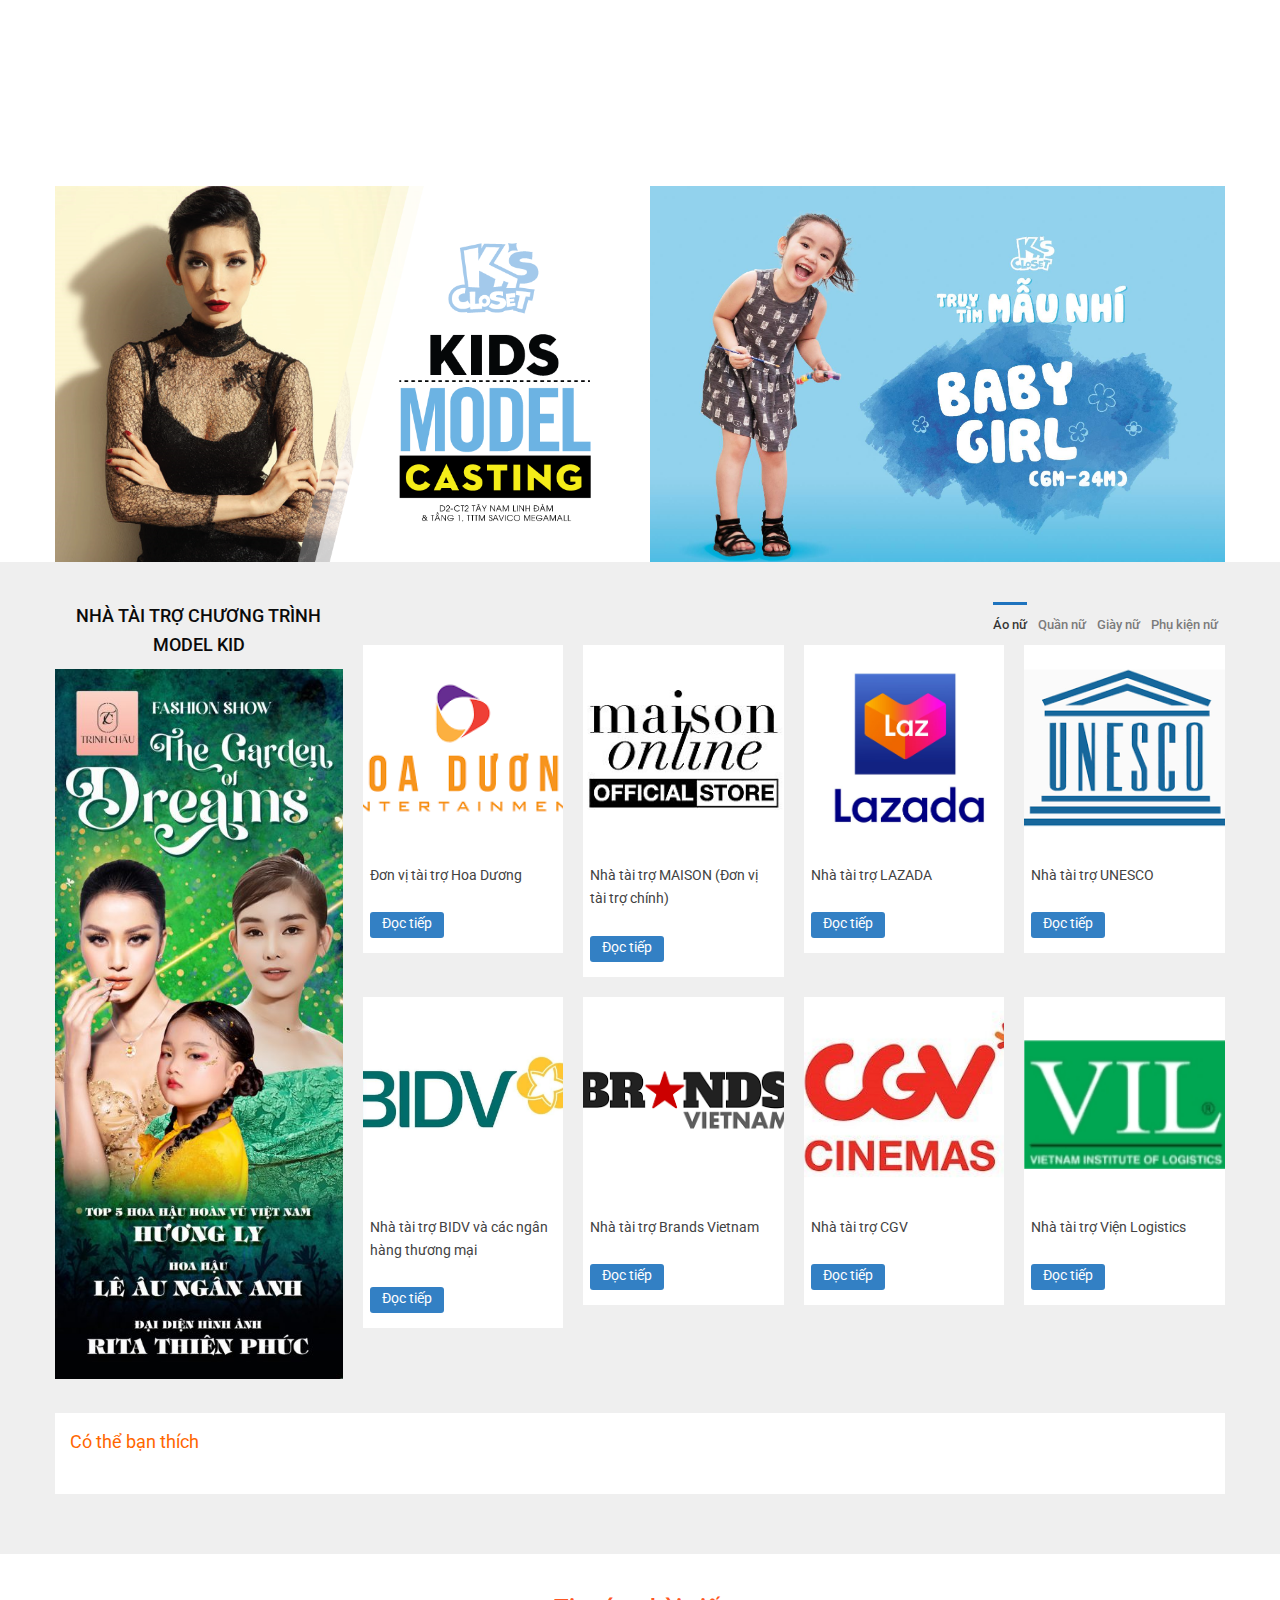
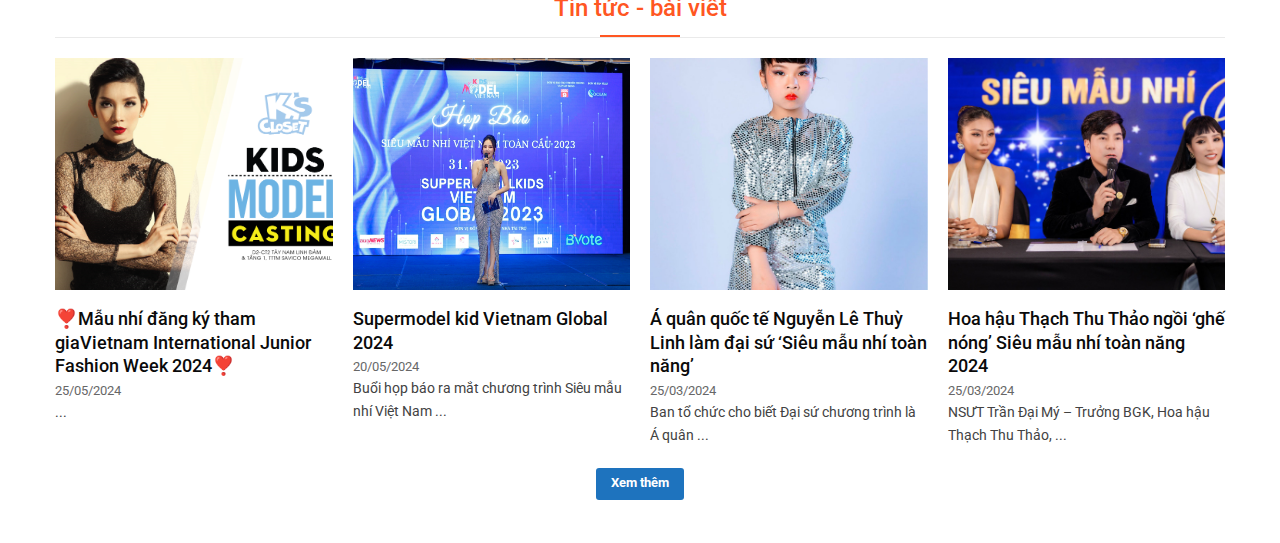
<file: contact.html>
<!DOCTYPE html>
<html lang="en">
<head>
    <meta charset="UTF-8">
    <meta name="viewport" content="width=device-width, initial-scale=1.0">
    <title>VTC - ĐÀI TRUYỀN HÌNH KTS</title>

    <link rel="shortcut icon" href="favicon.ico" type="image/x-icon">

    <link rel="stylesheet" href="https://cdnjs.cloudflare.com/ajax/libs/font-awesome/6.5.2/css/all.min.css" integrity="sha512-SnH5WK+bZxgPHs44uWIX+LLJAJ9/2PkPKZ5QiAj6Ta86w+fsb2TkcmfRyVX3pBnMFcV7oQPJkl9QevSCWr3W6A==" crossorigin="anonymous" referrerpolicy="no-referrer" />

    <link rel="stylesheet" href="style.css">
</head>
<body>
    
    <div class="header">
        <div class="header-top d-flex align-items-center justify-content-center">
            <div class="header-top-item">
                <div class="header-search">
                    <input type="search" name="s" placeholder="Thông tin chương trình">
                    <button type="submit"><i class="fa-solid fa-magnifying-glass"></i></button>
                </div>
            </div>
            <div class="header-top-item contact-time">
                <a href="mailto:maunhivtc@gmail.com">
                    <i class="fa-solid fa-envelope"></i> CONTACT
                </a>
                <a href="javascript:void(0)">
                    <i class="fa-solid fa-clock"></i> 08:00 - 17:00
                </a>
                <a href="tel:1900.99.88.77">
                    <i class="fa-solid fa-phone"></i> 1900.99.88.77
                </a>
            </div>
            <div class="header-top-item header-socials">
                <a href="#" class="tooltip"><i class="fa-brands fa-facebook-f"></i> <span class="tooltip-text">Follow on Facebook</span></a>
                <a href="#" class="tooltip"><i class="fa-solid fa-envelope"></i> <span class="tooltip-text">Send us an email</span></a>
                <a href="#" class="tooltip"><i class="fa-solid fa-phone"></i> <span class="tooltip-text">Call us</span></a>
                <a href="#" class="tooltip"><i class="fa-brands fa-youtube"></i> <span class="tooltip-text">Follow on Youtube</span></a>
            </div>
        </div>

        <div class="header-wrapper-slide">
            <div class="header-mid">
                <img src="images/logo-mid.png" alt="VTC - ĐÀI TRUYỀN HÌNH KTS" title="VTC - ĐÀI TRUYỀN HÌNH KTS">
            </div>
    
            <div id="navbar">
                <ul class="navbar-nav">
                    <li class="nav-item">
                        <a href="#" class="nav-link active">Trang chủ</a>
                    </li>
                    <li class="nav-item">
                        <a href="#" class="nav-link">Giới thiệu</a>
                    </li>
                    <li class="nav-item">
                        <a href="#" class="nav-link">Tin tức</a>
                    </li>
                    <li class="nav-item">
                        <a href="#" class="nav-link">Chính sách chương trình</a>
                    </li>
                    <li class="nav-item">
                        <a href="#" class="nav-link">Nhãn hàng tài trợ</a>
                    </li>
                    <li class="nav-item dropdown">
                        <a href="#" class="nav-link">Mẫu nhí <i class="fa-solid fa-chevron-down"></i></a>
                        <ul class="dropdown-menu">
                            <li>
                                <a href="#" class="dropdown-item">Supermodel kid Vietnam Global 2024</a>
                            </li>
                            <li>
                                <a href="#" class="dropdown-item">❣️Mẫu nhí đăng ký tham giaVietnam International Junior Fashion Week 2024❣️</a>
                            </li>
                            <li>
                                <a href="#" class="dropdown-item">HỒ SƠ ỨNG TUYỂN</a>
                            </li>
                            <li>
                                <a href="#" class="dropdown-item">QUỸ THÂN ÁI - TRAO YÊU THƯƠNG</a>
                            </li>
                        </ul>
                    </li>
                    <li class="nav-item">
                        <a href="#" class="nav-link">Từ thiện</a>
                    </li>
                    <li class="nav-item">
                        <a href="#" class="nav-link">Liên hệ</a>
                    </li>
                </ul>
            </div>
        </div>

    </div>

    <div class="intro-section">
        <div class="intro-content">
            <div class="left">
                <img src="images/intro/left.jpg" alt="left-image">
            </div>
            <div class="center">
                <div class="slideshow-container">
                    <div class="slides fade">
                        <img src="images/slides/1.jpg" alt="1">
                    </div>
                    <div class="slides fade">
                        <img src="images/slides/2.jpg" alt="2">
                    </div>
                    <div class="slides fade">
                        <img src="images/slides/3.jpg" alt="3">
                    </div>
                    <div class="slides fade">
                        <img src="images/slides/4.jpg" alt="4">
                    </div>
                    <div class="slides fade">
                        <img src="images/slides/5.jpeg" alt="5">
                    </div>

                    <a href="#" class="prev" onclick="plusSlides(-1)"><i class="fa-solid fa-chevron-left"></i></a>
                    <a href="#" class="next" onclick="plusSlides(+1)"><i class="fa-solid fa-chevron-right"></i></a>

                    <div class="slide-show-nav">
                        <span class="dot" onclick="currentSlide(1)"></span>
                        <span class="dot" onclick="currentSlide(2)"></span>
                        <span class="dot" onclick="currentSlide(3)"></span>
                        <span class="dot" onclick="currentSlide(4)"></span>
                        <span class="dot" onclick="currentSlide(5)"></span>
                    </div>
                </div>

                <div class="slideshow-footer">
                    <img src="images/slides/6.jpg" alt="6">
                    <img src="images/slides/6.jpg" alt="6">
                </div>

                
            </div>
            <div class="right">
                <img src="images/intro/right.jpg" alt="right-image">
            </div>
        </div>
    </div>

    <div class="info-section">
        <div class="info-container">
            <h2><strong>Vietnam Junior Fashion Week- siêu mẫu nhí 2024 </strong></h2>
            <p>Vietnam Junior Fashion Week” là chương trình do Đài Truyền Hình Việt Nam phối hợp thực hiện cùng Học viện ngôi sao nhí</p>
            <p>Quy mô cuộc thi bao gồm 2000 mẫu nhí trên toàn quốc. Cuộc thi gồm nhiều phần thi như: Trình diễn Áo Dài, Quốc Phục, Ca Hát, Nhảy, Múa, MC , Mẫu nhí</p>
            <p>Các thí sinh được chia làm 3 bảng: 1-3 tuổi, 4-12 tuổi và 13-19 tuổi. Lồng ghép với các thử thách, Vietnam International Junior Model chú trọng các hoạt động xã hội ý nghĩa nhằm giáo dục các bạn nhỏ</p>
            <div class="video-container" style="width: 100%;">
                <iframe width="1140" height="591" src="https://www.youtube.com/embed/8I4imaSBfls" title="Siêu mẫu nhí toàn năng 2024" frameborder="0" allow="accelerometer; autoplay; clipboard-write; encrypted-media; gyroscope; picture-in-picture; web-share" referrerpolicy="strict-origin-when-cross-origin" allowfullscreen></iframe>
            </div>
        </div>
    </div>

    <div class="banner-section">
        <div class="banner-container">
            <img src="images/banner/banner.png" alt="banner 1">
            <img src="images/banner/banner2.jpg" alt="banner 2">
        </div>
    </div>

    <div class="donors-section">
        <div class="donors-container">
            <div class="left">
                <h4>NHÀ TÀI TRỢ CHƯƠNG TRÌNH MODEL KID</h4>
                <img src="images/donors/bg.jpg" alt="bg">
            </div>
            <div class="right">
                <!-- Tab links -->
                <div class="tab">
                    <button class="tablinks" onclick="openTab(event, 'tab-ao-nu')" id="defaultOpen">Áo nữ</button>
                    <button class="tablinks" onclick="openTab(event, 'tab-quan-nu')">Quần nữ</button>
                    <button class="tablinks" onclick="openTab(event, 'tab-giay-nu')">Giày nữ</button>
                    <button class="tablinks" onclick="openTab(event, 'tab-phu-kien-nu')">Phụ kiện nữ</button>
                </div>

                <!-- Tab content -->
                <div id="tab-ao-nu" class="tabcontent">
                    <div class="card">
                        <div class="card-img">
                            <a href="#">
                                <img src="images/donors/1.png" alt="1">
                                <div class="overlay"></div>
                            </a>
                        </div>
                        <div class="card-text">
                            <div class="card-title"><a href="#">Đơn vị tài trợ Hoa Dương</a></div>
                            <a href="#" class="detail-btn">Đọc tiếp</a>
                        </div>
                    </div>

                    <div class="card">
                        <div class="card-img">
                            <a href="#">
                                <img src="images/donors/2.jpg" alt="1">
                                <div class="overlay"></div>
                            </a>
                        </div>
                        <div class="card-text">
                            <div class="card-title"><a href="#">Nhà tài trợ MAISON (Đơn vị tài trợ chính)</a></div>
                            <a href="#" class="detail-btn">Đọc tiếp</a>
                        </div>
                    </div>

                    <div class="card">
                        <div class="card-img">
                            <a href="#">
                                <img src="images/donors/3.jpg" alt="1">
                                <div class="overlay"></div>
                            </a>
                        </div>
                        <div class="card-text">
                            <div class="card-title"><a href="#">Nhà tài trợ LAZADA</a></div>
                            <a href="#" class="detail-btn">Đọc tiếp</a>
                        </div>
                    </div>

                    <div class="card">
                        <div class="card-img">
                            <a href="#">
                                <img src="images/donors/4.png" alt="1">
                                <div class="overlay"></div>
                            </a>
                        </div>
                        <div class="card-text">
                            <div class="card-title"><a href="#">Nhà tài trợ UNESCO</a></div>
                            <a href="#" class="detail-btn">Đọc tiếp</a>
                        </div>
                    </div>

                    <div class="card">
                        <div class="card-img">
                            <a href="#">
                                <img src="images/donors/5.jpg" alt="1">
                                <div class="overlay"></div>
                            </a>
                        </div>
                        <div class="card-text">
                            <div class="card-title"><a href="#">Nhà tài trợ BIDV và các ngân hàng thương mại</a></div>
                            <a href="#" class="detail-btn">Đọc tiếp</a>
                        </div>
                    </div>

                    <div class="card">
                        <div class="card-img">
                            <a href="#">
                                <img src="images/donors/6.png" alt="1">
                                <div class="overlay"></div>
                            </a>
                        </div>
                        <div class="card-text">
                            <div class="card-title"><a href="#">Nhà tài trợ Brands Vietnam</a></div>
                            <a href="#" class="detail-btn">Đọc tiếp</a>
                        </div>
                    </div>

                    <div class="card">
                        <div class="card-img">
                            <a href="#">
                                <img src="images/donors/7.jpg" alt="1">
                                <div class="overlay"></div>
                            </a>
                        </div>
                        <div class="card-text">
                            <div class="card-title"><a href="#">Nhà tài trợ CGV</a></div>
                            <a href="#" class="detail-btn">Đọc tiếp</a>
                        </div>
                    </div>

                    <div class="card">
                        <div class="card-img">
                            <a href="#">
                                <img src="images/donors/8.png" alt="1">
                                <div class="overlay"></div>
                            </a>
                        </div>
                        <div class="card-text">
                            <div class="card-title"><a href="#">Nhà tài trợ Viện Logistics</a></div>
                            <a href="#" class="detail-btn">Đọc tiếp</a>
                        </div>
                    </div>

                </div>
                
                <div id="tab-quan-nu" class="tabcontent">
                    
                </div>
                
                <div id="tab-giay-nu" class="tabcontent">
                    
                </div>

                <div id="tab-phu-kien-nu" class="tabcontent">

                </div>
            </div>
        </div>

        <div class="donors-footer">
            <p>Có thể bạn thích</p>

        </div>
    </div>

    <div class="news-section">
        <div class="news-container">
            <h2>Tin tức - bài viết</h2>
            <div class="news-list">
                <div class="news-card">
                    <a href="#">
                        <div class="news-card-img">
                            <img src="images/news/1.png" alt="news 1">
                        </div>
                        <div class="news-text">
                            <h5 class="news-title">❣️Mẫu nhí đăng ký tham giaVietnam International Junior Fashion Week 2024❣️</h5>
                            <small class="news-time">25/05/2024</small>
                            <p class="news-desc">...</p>
                        </div>
                    </a>
                </div>
                <div class="news-card">
                    <a href="#">
                        <div class="news-card-img">
                            <img src="images/news/2.jpg" alt="news 1">
                        </div>
                        <div class="news-text">
                            <h5 class="news-title">Supermodel kid Vietnam Global 2024</h5>
                            <small class="news-time">20/05/2024</small>
                            <p class="news-desc">Buổi họp báo ra mắt chương trình Siêu mẫu nhí Việt Nam ...</p>
                        </div>
                    </a>
                </div>
                <div class="news-card">
                    <a href="#">
                        <div class="news-card-img">
                            <img src="images/news/3.jpg" alt="news 2">
                        </div>
                        <div class="news-text">
                            <h5 class="news-title">Á quân quốc tế Nguyễn Lê Thuỳ Linh làm đại sứ ‘Siêu mẫu nhí toàn năng’</h5>
                            <small class="news-time">25/03/2024</small>
                            <p class="news-desc">Ban tổ chức cho biết Đại sứ chương trình là Á quân ...</p>
                        </div>
                    </a>
                </div>
                <div class="news-card">
                    <a href="#">
                        <div class="news-card-img">
                            <img src="images/news/4.jpg" alt="news 3">
                        </div>
                        <div class="news-text">
                            <h5 class="news-title">Hoa hậu Thạch Thu Thảo ngồi ‘ghế nóng’ Siêu mẫu nhí toàn năng 2024</h5>
                            <small class="news-time">25/03/2024</small>
                            <p class="news-desc">NSƯT Trần Đại Mý – Trưởng BGK, Hoa hậu Thạch Thu Thảo, ...</p>
                        </div>
                    </a>
                </div>
            </div>
            <div class="wrapper-button">
                <a href="#" class="more-news-btn">Xem thêm</a>
            </div>
        </div>
    </div>



    <script src="index.js"></script>

</body>
</html>
</file>
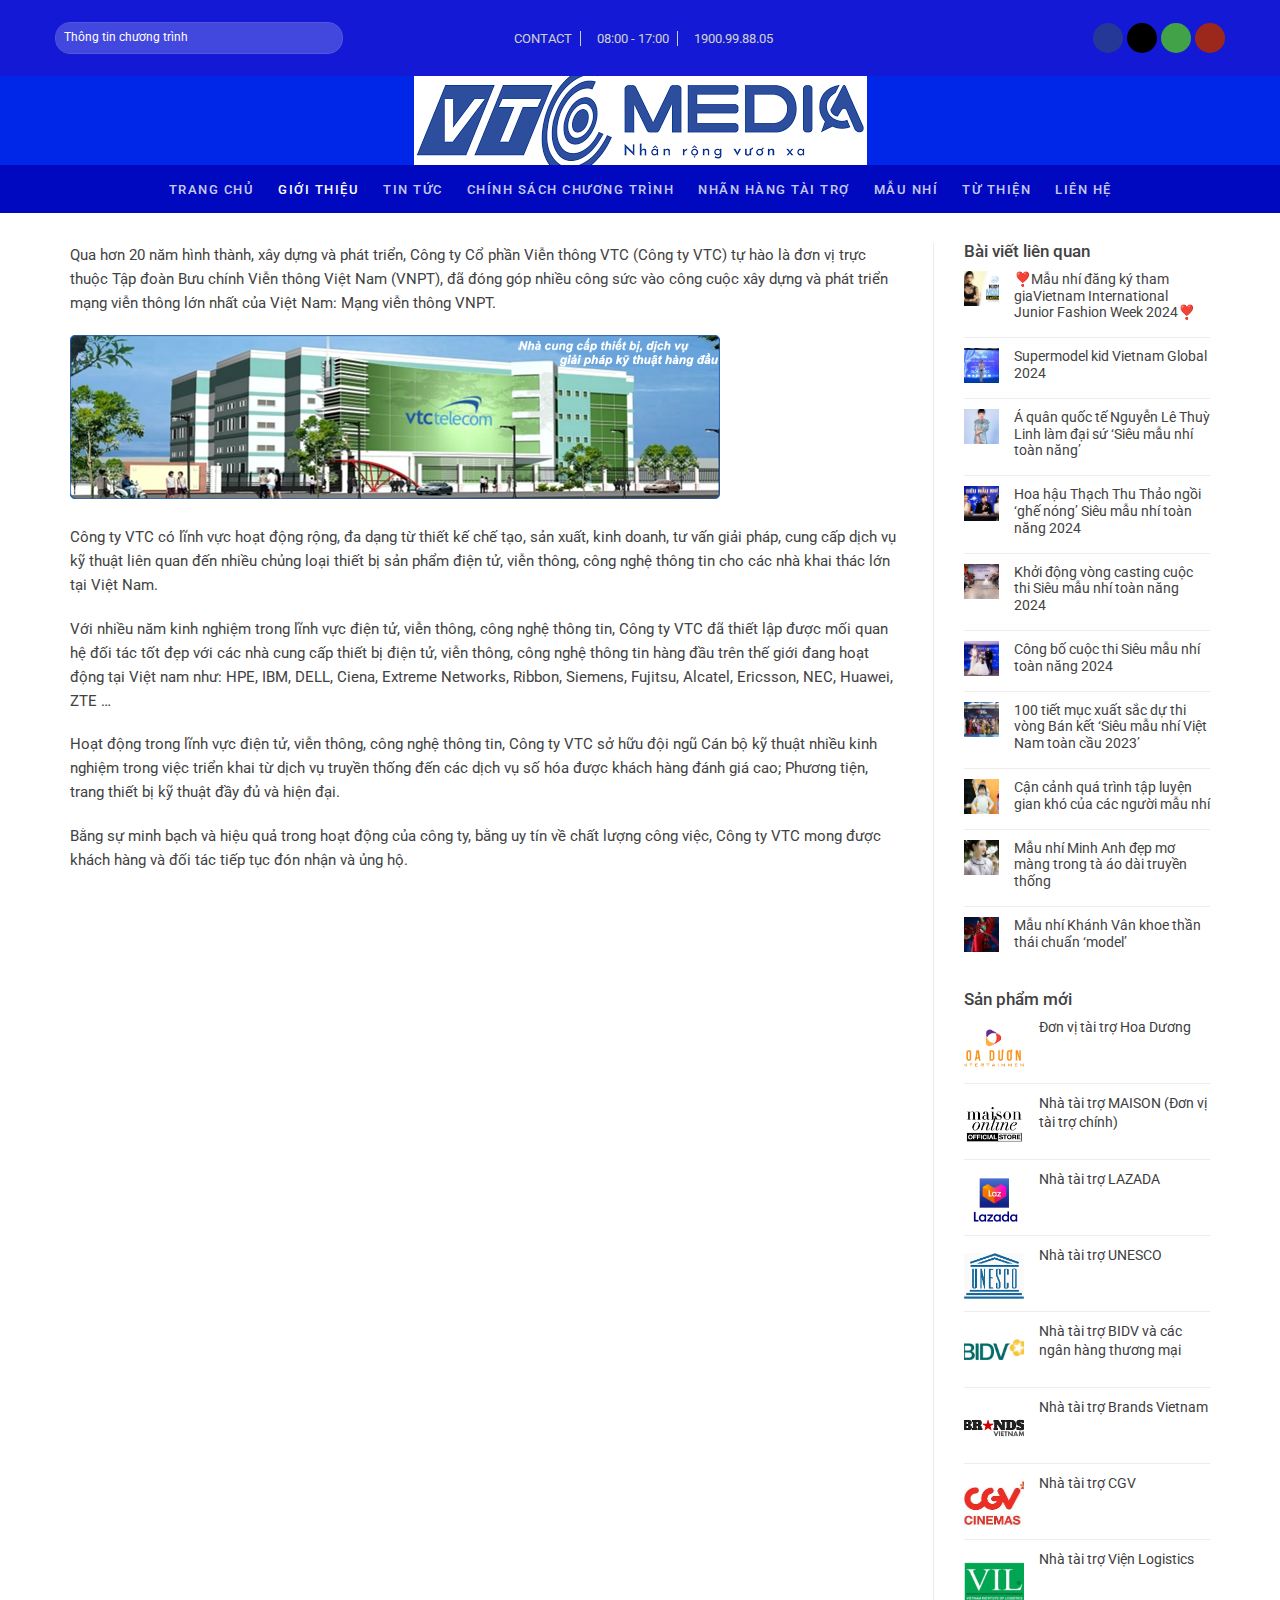
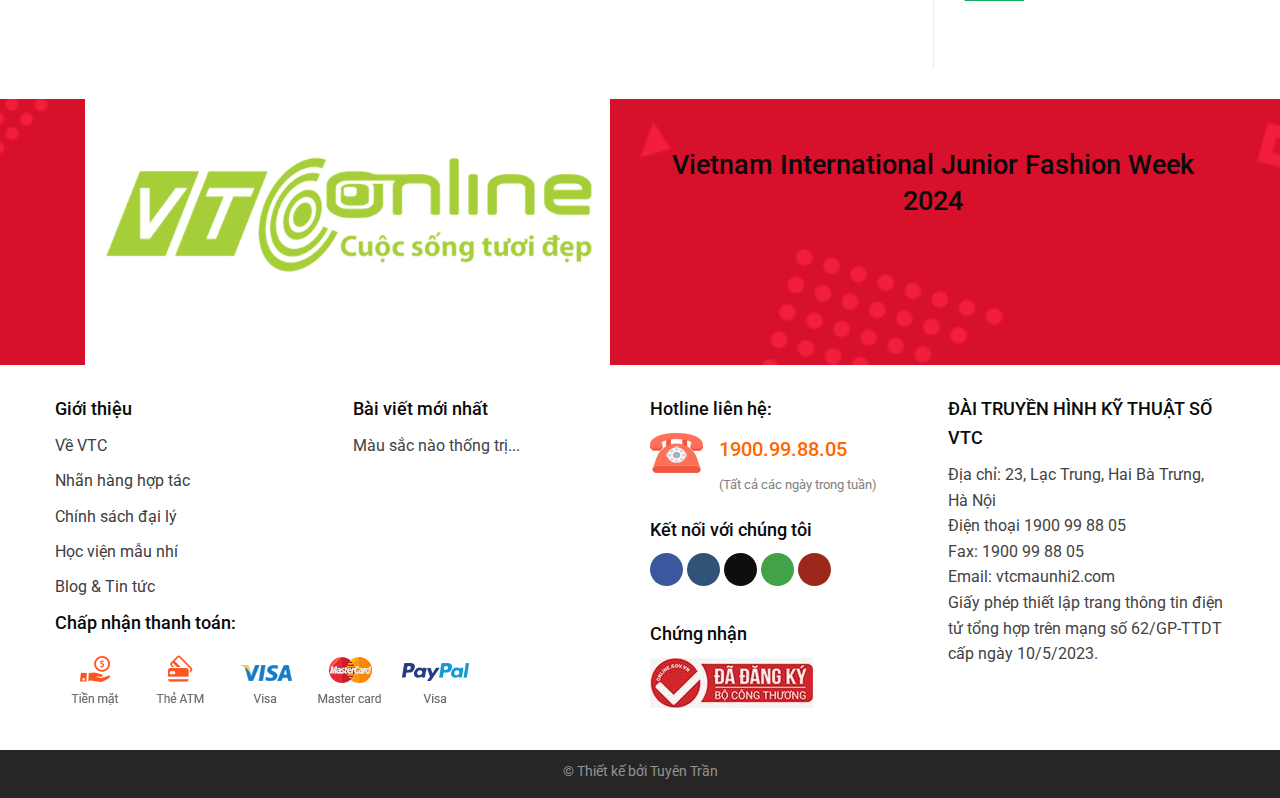
<file: intro.html>
<!DOCTYPE html>
<html lang="en">
<head>
    <meta charset="UTF-8">
    <meta name="viewport" content="width=device-width, initial-scale=1.0">
    <title>Giới thiệu - VTC Truyền thông media</title>

    <link rel="shortcut icon" href="favicon.ico" type="image/x-icon">

    <link rel="stylesheet" href="https://cdnjs.cloudflare.com/ajax/libs/font-awesome/6.5.2/css/all.min.css" integrity="sha512-SnH5WK+bZxgPHs44uWIX+LLJAJ9/2PkPKZ5QiAj6Ta86w+fsb2TkcmfRyVX3pBnMFcV7oQPJkl9QevSCWr3W6A==" crossorigin="anonymous" referrerpolicy="no-referrer" />

    <link rel="stylesheet" href="style.css">
</head>
<body>
    
    <div class="header">
        <div class="header-top d-flex align-items-center justify-content-center">
            <div class="header-top-item">
                <div class="header-search">
                    <input type="search" name="s" placeholder="Thông tin chương trình">
                    <button type="submit"><i class="fa-solid fa-magnifying-glass"></i></button>
                </div>
            </div>
            <div class="header-top-item contact-time">
                <a href="mailto:maunhivtc@gmail.com">
                    <i class="fa-solid fa-envelope"></i> CONTACT
                </a>
                <a href="javascript:void(0)">
                    <i class="fa-solid fa-clock"></i> 08:00 - 17:00
                </a>
                <a href="tel:1900.99.88.05">
                    <i class="fa-solid fa-phone"></i> 1900.99.88.05
                </a>
            </div>
            <div class="header-top-item header-socials">
                <a href="#" class="tooltip"><i class="fa-brands fa-facebook-f"></i> <span class="tooltip-text">Follow on Facebook</span></a>
                <a href="#" class="tooltip"><i class="fa-solid fa-envelope"></i> <span class="tooltip-text">Send us an email</span></a>
                <a href="#" class="tooltip"><i class="fa-solid fa-phone"></i> <span class="tooltip-text">Call us</span></a>
                <a href="#" class="tooltip"><i class="fa-brands fa-youtube"></i> <span class="tooltip-text">Follow on Youtube</span></a>
            </div>
        </div>

        <div class="header-wrapper-slide">
            <div class="header-mid">
                <img src="images/logo-mid.png" alt="VTC - ĐÀI TRUYỀN HÌNH KTS" title="VTC - ĐÀI TRUYỀN HÌNH KTS">
            </div>
    
            <div id="navbar">
                <ul class="navbar-nav">
                    <li class="nav-item">
                        <a href="index.html" class="nav-link">Trang chủ</a>
                    </li>
                    <li class="nav-item">
                        <a href="#" class="nav-link active">Giới thiệu</a>
                    </li>
                    <li class="nav-item">
                        <a href="news.html" class="nav-link">Tin tức</a>
                    </li>
                    <li class="nav-item">
                        <a href="policy.html" class="nav-link">Chính sách chương trình</a>
                    </li>
                    <li class="nav-item">
                        <a href="brand.html" class="nav-link">Nhãn hàng tài trợ</a>
                    </li>
                    <li class="nav-item dropdown">
                        <a href="model.html" class="nav-link">Mẫu nhí <i class="fa-solid fa-chevron-down"></i></a>
                        <ul class="dropdown-menu">
                            <li>
                                <a href="#" class="dropdown-item">Supermodel kid Vietnam Global 2024</a>
                            </li>
                            <li>
                                <a href="#" class="dropdown-item">❣️Mẫu nhí đăng ký tham giaVietnam International Junior Fashion Week 2024❣️</a>
                            </li>
                            <li>
                                <a href="#" class="dropdown-item">HỒ SƠ ỨNG TUYỂN</a>
                            </li>
                            <li>
                                <a href="#" class="dropdown-item">QUỸ THÂN ÁI - TRAO YÊU THƯƠNG</a>
                            </li>
                        </ul>
                    </li>
                    <li class="nav-item">
                        <a href="charity.html" class="nav-link">Từ thiện</a>
                    </li>
                    <li class="nav-item">
                        <a href="contact.html" class="nav-link">Liên hệ</a>
                    </li>
                </ul>
            </div>
        </div>

    </div>

    <div class="about-section">
        <div class="about-container">
            <div class="left">
                <p>
                    Qua hơn 20 năm hình thành, xây dựng và phát triển, Công ty Cổ phần Viễn thông VTC (Công ty VTC) tự hào là đơn vị trực thuộc Tập đoàn Bưu chính Viễn thông Việt Nam (VNPT), đã đóng góp nhiều công sức vào công cuộc xây dựng và phát triển mạng viễn thông lớn nhất của Việt Nam: Mạng viễn thông VNPT.
                </p>
                <p>
                    <img src="images/about.png" alt="about">
                </p>
                <p>
                    Công ty VTC có lĩnh vực hoạt động rộng, đa dạng từ thiết kế chế tạo, sản xuất, kinh doanh, tư vấn giải pháp, cung cấp dịch vụ kỹ thuật liên quan đến nhiều chủng loại thiết bị sản phẩm điện tử, viễn thông, công nghệ thông tin cho các nhà khai thác lớn tại Việt Nam.
                </p>
                <p>
                    Với nhiều năm kinh nghiệm trong lĩnh vực điện tử, viễn thông, công nghệ thông tin, Công ty VTC đã thiết lập được mối quan hệ đối tác tốt đẹp với các nhà cung cấp thiết bị điện tử, viễn thông, công nghệ thông tin hàng đầu trên thế giới đang hoạt động tại Việt nam như: HPE, IBM, DELL, Ciena, Extreme Networks, Ribbon, Siemens, Fujitsu, Alcatel, Ericsson, NEC, Huawei, ZTE …
                </p>
                <p>
                    Hoạt động trong lĩnh vực điện tử, viễn thông, công nghệ thông tin, Công ty VTC sở hữu đội ngũ Cán bộ kỹ thuật nhiều kinh nghiệm trong việc triển khai từ dịch vụ truyền thống đến các dịch vụ số hóa được khách hàng đánh giá cao; Phương tiện, trang thiết bị kỹ thuật đầy đủ và hiện đại.
                </p>
                <p>
                    Bằng sự minh bạch và hiệu quả trong hoạt động của công ty, bằng uy tín về chất lượng công việc, Công ty VTC mong được khách hàng và đối tác tiếp tục đón nhận và ủng hộ.
                </p>
            </div>
            <div class="right">
                <h4><strong>Bài viết liên quan</strong></h4>
                <ul class="about-news-list">
                    <li class="about-news-item">
                        <a href="#" class="about-news">
                            <img src="images/news-1.png" alt="news 1">
                            <p>❣️Mẫu nhí đăng ký tham giaVietnam International Junior Fashion Week 2024❣️</p>
                        </a>
                    </li>
                    <li class="about-news-item">
                        <a href="#" class="about-news">
                            <img src="images/new-2.jpg" alt="news 1">
                            <p>Supermodel kid Vietnam Global 2024</p>
                        </a>
                    </li>
                    <li class="about-news-item">
                        <a href="#" class="about-news">
                            <img src="images/new-3.jpg" alt="news 1">
                            <p>Á quân quốc tế Nguyễn Lê Thuỳ Linh làm đại sứ ‘Siêu mẫu nhí toàn năng’</p>
                        </a>
                    </li>
                    <li class="about-news-item">
                        <a href="#" class="about-news">
                            <img src="images/news-4.jpg" alt="news 1">
                            <p>Hoa hậu Thạch Thu Thảo ngồi ‘ghế nóng’ Siêu mẫu nhí toàn năng 2024</p>
                        </a>
                    </li>
                    <li class="about-news-item">
                        <a href="#" class="about-news">
                            <img src="images/news-5.jpg" alt="news 1">
                            <p>Khởi động vòng casting cuộc thi Siêu mẫu nhí toàn năng 2024</p>
                        </a>
                    </li>
                    <li class="about-news-item">
                        <a href="#" class="about-news">
                            <img src="images/news-6.png" alt="news 1">
                            <p>Công bố cuộc thi Siêu mẫu nhí toàn năng 2024</p>
                        </a>
                    </li>
                    <li class="about-news-item">
                        <a href="#" class="about-news">
                            <img src="images/news-7.webp" alt="news 1">
                            <p>100 tiết mục xuất sắc dự thi vòng Bán kết ‘Siêu mẫu nhí Việt Nam toàn cầu 2023’</p>
                        </a>
                    </li>
                    <li class="about-news-item">
                        <a href="#" class="about-news">
                            <img src="images/news-8.jpg" alt="news 1">
                            <p>Cận cảnh quá trình tập luyện gian khó của các người mẫu nhí</p>
                        </a>
                    </li>
                    <li class="about-news-item">
                        <a href="#" class="about-news">
                            <img src="images/news-9.webp" alt="news 1">
                            <p>Mẫu nhí Minh Anh đẹp mơ màng trong tà áo dài truyền thống</p>
                        </a>
                    </li>
                    <li class="about-news-item">
                        <a href="#" class="about-news">
                            <img src="images/news-10.webp" alt="news 1">
                            <p>Mẫu nhí Khánh Vân khoe thần thái chuẩn ‘model’</p>
                        </a>
                    </li>
                </ul>
                <h4><strong>Sản phẩm mới</strong></h4>
                <ul class="about-product-list">
                    <li class="about-product-item">
                        <a href="#" class="about-product-link">
                            <img src="images/donors/1.png" alt="donor 1">
                            <p>Đơn vị tài trợ Hoa Dương</p>
                        </a>
                    </li>
                    <li class="about-product-item">
                        <a href="#" class="about-product-link">
                            <img src="images/donors/2.jpg" alt="donor 1">
                            <p>Nhà tài trợ MAISON (Đơn vị tài trợ chính)</p>
                        </a>
                    </li>
                    <li class="about-product-item">
                        <a href="#" class="about-product-link">
                            <img src="images/donors/3.jpg" alt="donor 1">
                            <p>Nhà tài trợ LAZADA</p>
                        </a>
                    </li>
                    <li class="about-product-item">
                        <a href="#" class="about-product-link">
                            <img src="images/donors/4.png" alt="donor 1">
                            <p>Nhà tài trợ UNESCO</p>
                        </a>
                    </li>
                    <li class="about-product-item">
                        <a href="#" class="about-product-link">
                            <img src="images/donors/5.jpg" alt="donor 1">
                            <p>Nhà tài trợ BIDV và các ngân hàng thương mại</p>
                        </a>
                    </li>
                    <li class="about-product-item">
                        <a href="#" class="about-product-link">
                            <img src="images/donors/6.png" alt="donor 1">
                            <p>Nhà tài trợ Brands Vietnam</p>
                        </a>
                    </li>
                    <li class="about-product-item">
                        <a href="#" class="about-product-link">
                            <img src="images/donors/7.jpg" alt="donor 1">
                            <p>Nhà tài trợ CGV</p>
                        </a>
                    </li>
                    <li class="about-product-item">
                        <a href="#" class="about-product-link">
                            <img src="images/donors/8.png" alt="donor 1">
                            <p>Nhà tài trợ Viện Logistics</p>
                        </a>
                    </li>
                </ul>
            </div>
        </div>
    </div>

    <div class="poster-section">
        <div class="poster-container">
            <div class="left">
                <img src="images/vtconline.png" alt="vtc online">
            </div>
            <div class="right">
                <h1>&nbsp;</h1>
                <h1>Vietnam International Junior Fashion Week 2024</h1>
            </div>
        </div>
    </div>

    <div class="footer">
        <div class="footer-container">
            <div class="left">
                <div class="top">
                    <div class="intro">
                        <h4>
                            <strong>Giới thiệu</strong>
                        </h4>
                        <ul>
                            <li>
                                <a href="#">Về VTC</a>
                            </li>
                            <li>
                                <a href="#">Nhãn hàng hợp tác</a>
                            </li>
                            <li>
                                <a href="#">Chính sách đại lý</a>
                            </li>
                            <li>
                                <a href="#">Học viện mẫu nhí</a>
                            </li>
                            <li>
                                <a href="#">Blog & Tin tức</a>
                            </li>
                        </ul>
                    </div>
                    <div class="news-latest">
                        <h4><strong>Bài viết mới nhất</strong></h4>
                        <span>Màu sắc nào thống trị...</span>
                    </div>
                </div>
                <div class="bottom">
                    <h4><strong>Chấp nhận thanh toán:</strong></h4>
                    <div>
                        <img src="images/payment.png" alt="payment">
                    </div>
                </div>
            </div>
            <div class="right">
                <div class="wrapper">
                    <div>
                        <h4><strong>Hotline liên hệ:</strong></h4>
                        <div class="hotline">
                            <img src="images/icon-telephone.png" alt="">
                            <div>
                                <p><strong>1900.99.88.05</strong></p>
                                <p class="note">
                                    (Tất cả các ngày trong tuần)
                                </p>
                            </div>
                        </div>
                        <h4><strong>Kết nối với chúng tôi</strong></h4>
                        <div class="connect">
                            <a href="#" class="tooltip"><i class="fa-brands fa-facebook-f"></i> <span class="tooltip-text">Follow on Facebook</span></a>
                            <a href="#" class="tooltip"><i class="fa-brands fa-square-instagram"></i> <span class="tooltip-text">Follow on Instagram</span></a>
                            <a href="#" class="tooltip"><i class="fa-solid fa-envelope"></i> <span class="tooltip-text">Send us an email</span></a>
                            <a href="#" class="tooltip"><i class="fa-solid fa-phone"></i> <span class="tooltip-text">Call us</span></a>
                            <a href="#" class="tooltip"><i class="fa-brands fa-youtube"></i> <span class="tooltip-text">Follow on Youtube</span></a>
                        </div>                        

                        <h4><strong>Chứng nhận</strong></h4>
                        <img src="images/guarantee_img.jpg" alt="Chứng nhận bộ Công thương">
                    </div>
                    <div class="contact">
                        <h4><strong>ĐÀI TRUYỀN HÌNH KỸ THUẬT SỐ VTC</strong></h4>
                        <p><i class="fa-solid fa-location-dot"></i> Địa chỉ: 23, Lạc Trung, Hai Bà Trưng, Hà Nội</p>
                        <p><i class="fa-solid fa-phone"></i> Điện thoại 1900 99 88 05</p>
                        <p><i class="fa-solid fa-fax"></i> Fax: 1900 99 88 05</p>
                        <p><i class="fa-regular fa-envelope"></i> Email: vtcmaunhi2.com</p>
                        <p>Giấy phép thiết lập trang thông tin điện tử tổng hợp trên mạng số 62/GP-TTDT cấp ngày 10/5/2023.</p>
                    </div>
                </div>
            </div>
            
        </div>
    </div>

    <div class="copyright-section">
        <p>&copy; Thiết kế bởi <a href="#">Tuyên Trần</a></p>
    </div>



    <script src="index.js"></script>

</body>
</html>
</file>
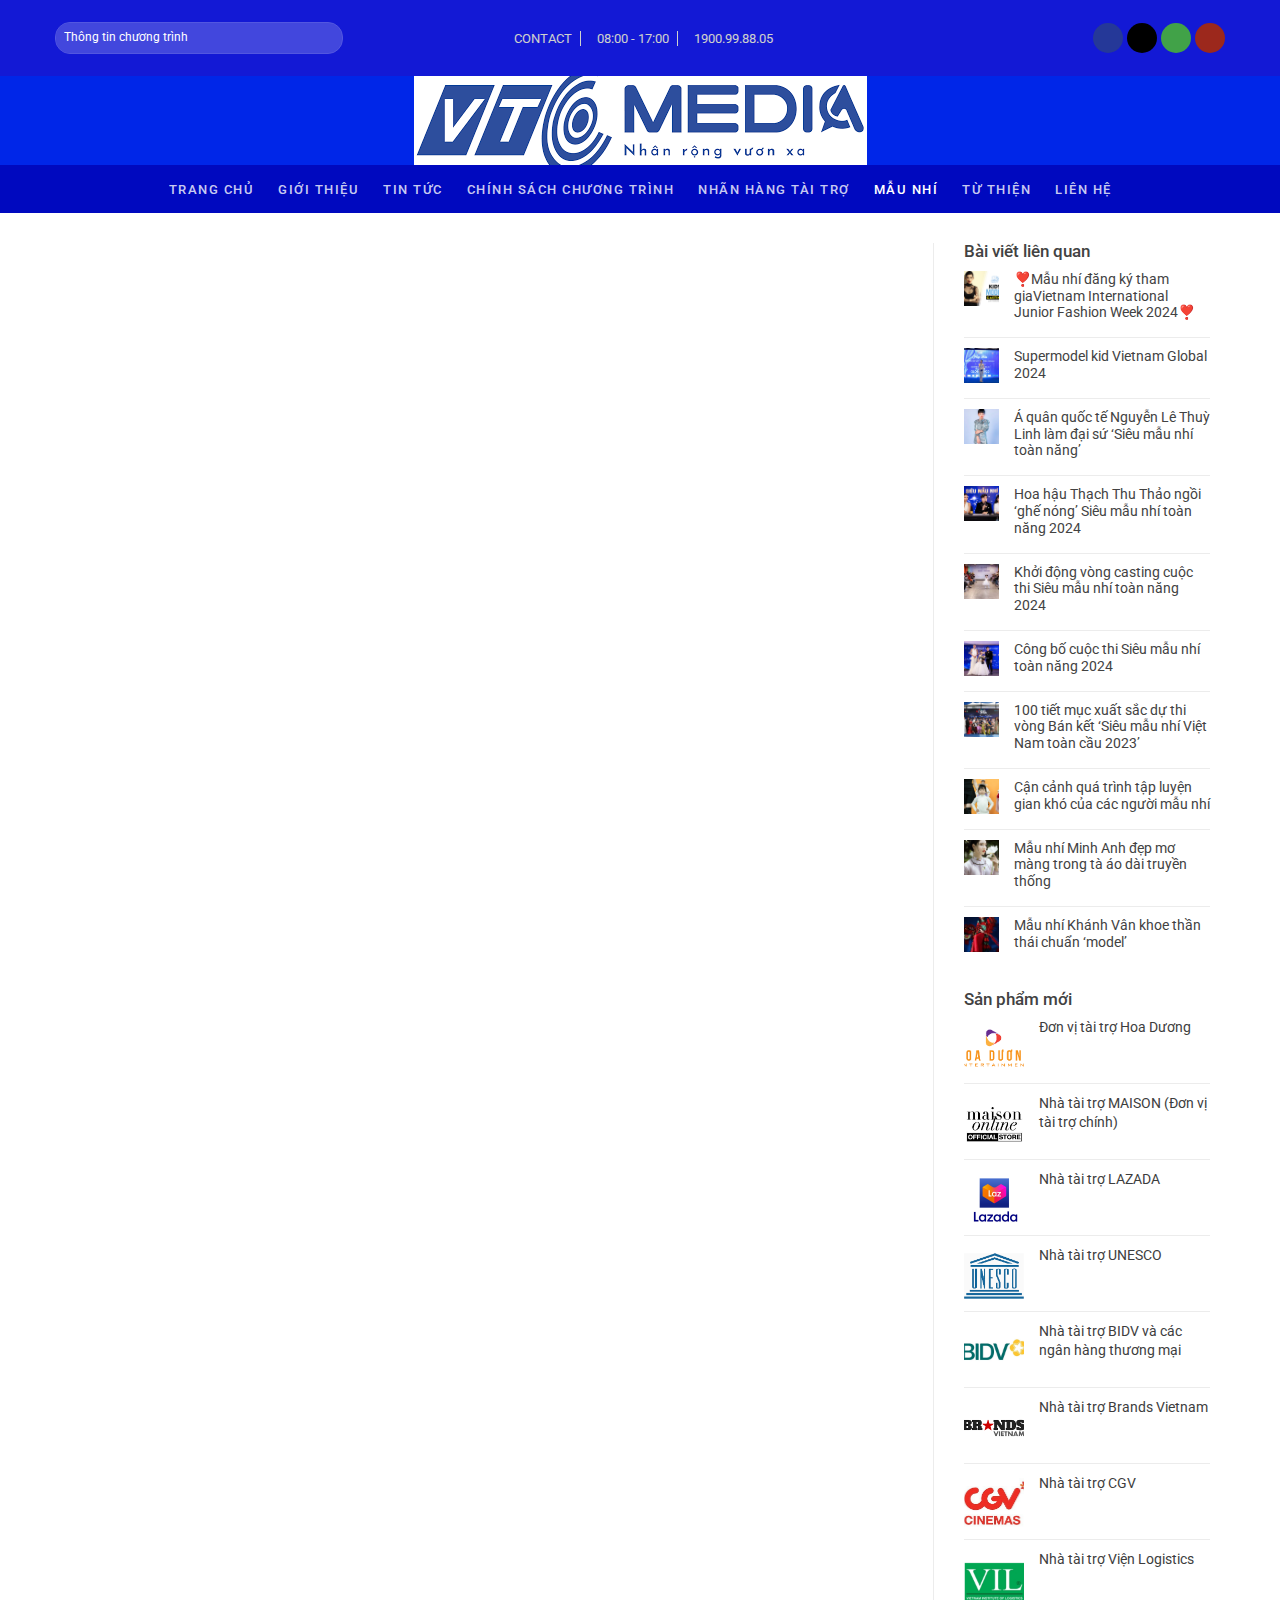
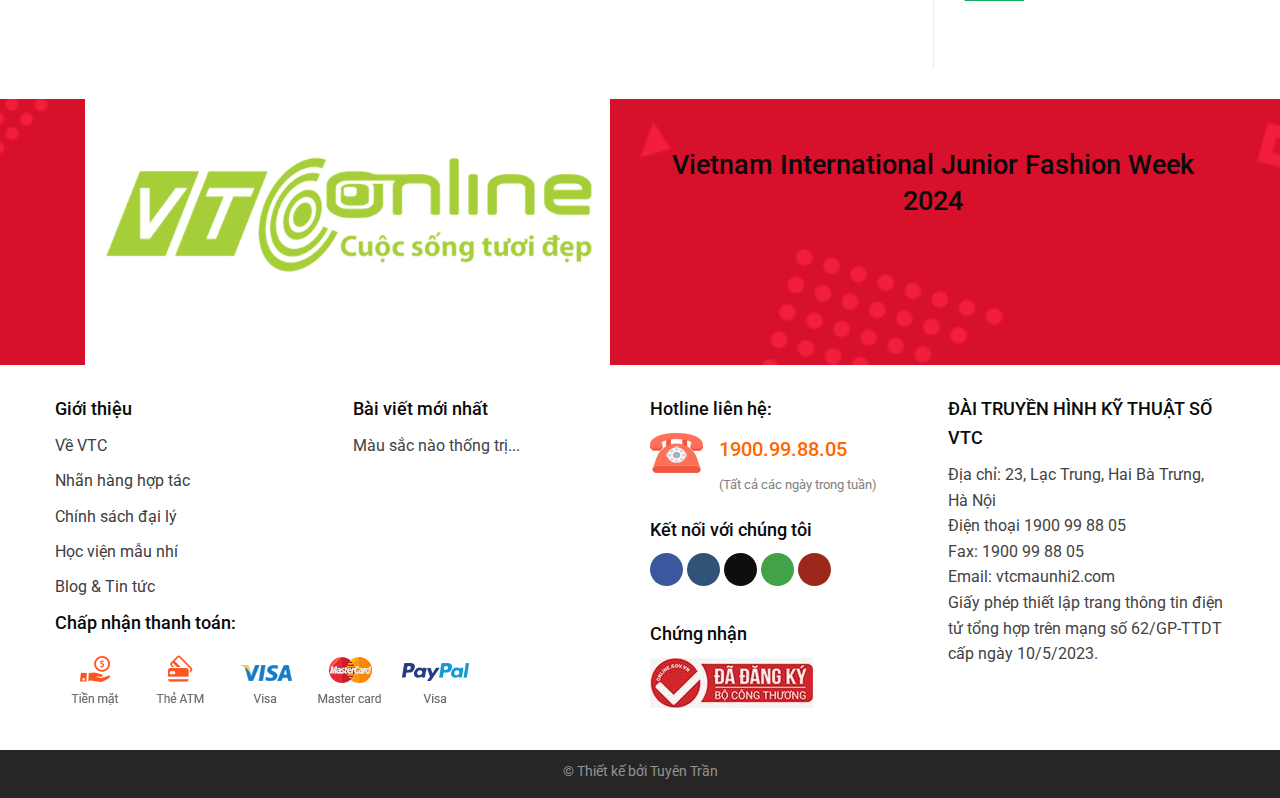
<file: model.html>
<!DOCTYPE html>
<html lang="en">
<head>
    <meta charset="UTF-8">
    <meta name="viewport" content="width=device-width, initial-scale=1.0">
    <title>MẪU NHÍ - VTC Truyền thông media</title>

    <link rel="shortcut icon" href="favicon.ico" type="image/x-icon">

    <link rel="stylesheet" href="https://cdnjs.cloudflare.com/ajax/libs/font-awesome/6.5.2/css/all.min.css" integrity="sha512-SnH5WK+bZxgPHs44uWIX+LLJAJ9/2PkPKZ5QiAj6Ta86w+fsb2TkcmfRyVX3pBnMFcV7oQPJkl9QevSCWr3W6A==" crossorigin="anonymous" referrerpolicy="no-referrer" />

    <link rel="stylesheet" href="style.css">
</head>
<body>
    
    <div class="header">
        <div class="header-top d-flex align-items-center justify-content-center">
            <div class="header-top-item">
                <div class="header-search">
                    <input type="search" name="s" placeholder="Thông tin chương trình">
                    <button type="submit"><i class="fa-solid fa-magnifying-glass"></i></button>
                </div>
            </div>
            <div class="header-top-item contact-time">
                <a href="mailto:maunhivtc@gmail.com">
                    <i class="fa-solid fa-envelope"></i> CONTACT
                </a>
                <a href="javascript:void(0)">
                    <i class="fa-solid fa-clock"></i> 08:00 - 17:00
                </a>
                <a href="tel:1900.99.88.05">
                    <i class="fa-solid fa-phone"></i> 1900.99.88.05
                </a>
            </div>
            <div class="header-top-item header-socials">
                <a href="#" class="tooltip"><i class="fa-brands fa-facebook-f"></i> <span class="tooltip-text">Follow on Facebook</span></a>
                <a href="#" class="tooltip"><i class="fa-solid fa-envelope"></i> <span class="tooltip-text">Send us an email</span></a>
                <a href="#" class="tooltip"><i class="fa-solid fa-phone"></i> <span class="tooltip-text">Call us</span></a>
                <a href="#" class="tooltip"><i class="fa-brands fa-youtube"></i> <span class="tooltip-text">Follow on Youtube</span></a>
            </div>
        </div>

        <div class="header-wrapper-slide">
            <div class="header-mid">
                <img src="images/logo-mid.png" alt="VTC - ĐÀI TRUYỀN HÌNH KTS" title="VTC - ĐÀI TRUYỀN HÌNH KTS">
            </div>
    
            <div id="navbar">
                <ul class="navbar-nav">
                    <li class="nav-item">
                        <a href="index.html" class="nav-link">Trang chủ</a>
                    </li>
                    <li class="nav-item">
                        <a href="intro.html" class="nav-link">Giới thiệu</a>
                    </li>
                    <li class="nav-item">
                        <a href="news.html" class="nav-link">Tin tức</a>
                    </li>
                    <li class="nav-item">
                        <a href="policy.html" class="nav-link">Chính sách chương trình</a>
                    </li>
                    <li class="nav-item">
                        <a href="brand.html" class="nav-link">Nhãn hàng tài trợ</a>
                    </li>
                    <li class="nav-item dropdown">
                        <a href="#" class="nav-link active">Mẫu nhí <i class="fa-solid fa-chevron-down"></i></a>
                        <ul class="dropdown-menu">
                            <li>
                                <a href="#" class="dropdown-item">Supermodel kid Vietnam Global 2024</a>
                            </li>
                            <li>
                                <a href="#" class="dropdown-item">❣️Mẫu nhí đăng ký tham giaVietnam International Junior Fashion Week 2024❣️</a>
                            </li>
                            <li>
                                <a href="#" class="dropdown-item">HỒ SƠ ỨNG TUYỂN</a>
                            </li>
                            <li>
                                <a href="#" class="dropdown-item">QUỸ THÂN ÁI - TRAO YÊU THƯƠNG</a>
                            </li>
                        </ul>
                    </li>
                    <li class="nav-item">
                        <a href="charity.html" class="nav-link">Từ thiện</a>
                    </li>
                    <li class="nav-item">
                        <a href="contact.html" class="nav-link">Liên hệ</a>
                    </li>
                </ul>
            </div>
        </div>

    </div>

    <div class="about-section">
        <div class="about-container">
            <div class="left">
                
            </div>
            <div class="right">
                <h4><strong>Bài viết liên quan</strong></h4>
                <ul class="about-news-list">
                    <li class="about-news-item">
                        <a href="#" class="about-news">
                            <img src="images/news-1.png" alt="news 1">
                            <p>❣️Mẫu nhí đăng ký tham giaVietnam International Junior Fashion Week 2024❣️</p>
                        </a>
                    </li>
                    <li class="about-news-item">
                        <a href="#" class="about-news">
                            <img src="images/new-2.jpg" alt="news 1">
                            <p>Supermodel kid Vietnam Global 2024</p>
                        </a>
                    </li>
                    <li class="about-news-item">
                        <a href="#" class="about-news">
                            <img src="images/new-3.jpg" alt="news 1">
                            <p>Á quân quốc tế Nguyễn Lê Thuỳ Linh làm đại sứ ‘Siêu mẫu nhí toàn năng’</p>
                        </a>
                    </li>
                    <li class="about-news-item">
                        <a href="#" class="about-news">
                            <img src="images/news-4.jpg" alt="news 1">
                            <p>Hoa hậu Thạch Thu Thảo ngồi ‘ghế nóng’ Siêu mẫu nhí toàn năng 2024</p>
                        </a>
                    </li>
                    <li class="about-news-item">
                        <a href="#" class="about-news">
                            <img src="images/news-5.jpg" alt="news 1">
                            <p>Khởi động vòng casting cuộc thi Siêu mẫu nhí toàn năng 2024</p>
                        </a>
                    </li>
                    <li class="about-news-item">
                        <a href="#" class="about-news">
                            <img src="images/news-6.png" alt="news 1">
                            <p>Công bố cuộc thi Siêu mẫu nhí toàn năng 2024</p>
                        </a>
                    </li>
                    <li class="about-news-item">
                        <a href="#" class="about-news">
                            <img src="images/news-7.webp" alt="news 1">
                            <p>100 tiết mục xuất sắc dự thi vòng Bán kết ‘Siêu mẫu nhí Việt Nam toàn cầu 2023’</p>
                        </a>
                    </li>
                    <li class="about-news-item">
                        <a href="#" class="about-news">
                            <img src="images/news-8.jpg" alt="news 1">
                            <p>Cận cảnh quá trình tập luyện gian khó của các người mẫu nhí</p>
                        </a>
                    </li>
                    <li class="about-news-item">
                        <a href="#" class="about-news">
                            <img src="images/news-9.webp" alt="news 1">
                            <p>Mẫu nhí Minh Anh đẹp mơ màng trong tà áo dài truyền thống</p>
                        </a>
                    </li>
                    <li class="about-news-item">
                        <a href="#" class="about-news">
                            <img src="images/news-10.webp" alt="news 1">
                            <p>Mẫu nhí Khánh Vân khoe thần thái chuẩn ‘model’</p>
                        </a>
                    </li>
                </ul>
                <h4><strong>Sản phẩm mới</strong></h4>
                <ul class="about-product-list">
                    <li class="about-product-item">
                        <a href="#" class="about-product-link">
                            <img src="images/donors/1.png" alt="donor 1">
                            <p>Đơn vị tài trợ Hoa Dương</p>
                        </a>
                    </li>
                    <li class="about-product-item">
                        <a href="#" class="about-product-link">
                            <img src="images/donors/2.jpg" alt="donor 1">
                            <p>Nhà tài trợ MAISON (Đơn vị tài trợ chính)</p>
                        </a>
                    </li>
                    <li class="about-product-item">
                        <a href="#" class="about-product-link">
                            <img src="images/donors/3.jpg" alt="donor 1">
                            <p>Nhà tài trợ LAZADA</p>
                        </a>
                    </li>
                    <li class="about-product-item">
                        <a href="#" class="about-product-link">
                            <img src="images/donors/4.png" alt="donor 1">
                            <p>Nhà tài trợ UNESCO</p>
                        </a>
                    </li>
                    <li class="about-product-item">
                        <a href="#" class="about-product-link">
                            <img src="images/donors/5.jpg" alt="donor 1">
                            <p>Nhà tài trợ BIDV và các ngân hàng thương mại</p>
                        </a>
                    </li>
                    <li class="about-product-item">
                        <a href="#" class="about-product-link">
                            <img src="images/donors/6.png" alt="donor 1">
                            <p>Nhà tài trợ Brands Vietnam</p>
                        </a>
                    </li>
                    <li class="about-product-item">
                        <a href="#" class="about-product-link">
                            <img src="images/donors/7.jpg" alt="donor 1">
                            <p>Nhà tài trợ CGV</p>
                        </a>
                    </li>
                    <li class="about-product-item">
                        <a href="#" class="about-product-link">
                            <img src="images/donors/8.png" alt="donor 1">
                            <p>Nhà tài trợ Viện Logistics</p>
                        </a>
                    </li>
                </ul>
            </div>
        </div>
    </div>

    <div class="poster-section">
        <div class="poster-container">
            <div class="left">
                <img src="images/vtconline.png" alt="vtc online">
            </div>
            <div class="right">
                <h1>&nbsp;</h1>
                <h1>Vietnam International Junior Fashion Week 2024</h1>
            </div>
        </div>
    </div>

    <div class="footer">
        <div class="footer-container">
            <div class="left">
                <div class="top">
                    <div class="intro">
                        <h4>
                            <strong>Giới thiệu</strong>
                        </h4>
                        <ul>
                            <li>
                                <a href="#">Về VTC</a>
                            </li>
                            <li>
                                <a href="#">Nhãn hàng hợp tác</a>
                            </li>
                            <li>
                                <a href="#">Chính sách đại lý</a>
                            </li>
                            <li>
                                <a href="#">Học viện mẫu nhí</a>
                            </li>
                            <li>
                                <a href="#">Blog & Tin tức</a>
                            </li>
                        </ul>
                    </div>
                    <div class="news-latest">
                        <h4><strong>Bài viết mới nhất</strong></h4>
                        <span>Màu sắc nào thống trị...</span>
                    </div>
                </div>
                <div class="bottom">
                    <h4><strong>Chấp nhận thanh toán:</strong></h4>
                    <div>
                        <img src="images/payment.png" alt="payment">
                    </div>
                </div>
            </div>
            <div class="right">
                <div class="wrapper">
                    <div>
                        <h4><strong>Hotline liên hệ:</strong></h4>
                        <div class="hotline">
                            <img src="images/icon-telephone.png" alt="">
                            <div>
                                <p><strong>1900.99.88.05</strong></p>
                                <p class="note">
                                    (Tất cả các ngày trong tuần)
                                </p>
                            </div>
                        </div>
                        <h4><strong>Kết nối với chúng tôi</strong></h4>
                        <div class="connect">
                            <a href="#" class="tooltip"><i class="fa-brands fa-facebook-f"></i> <span class="tooltip-text">Follow on Facebook</span></a>
                            <a href="#" class="tooltip"><i class="fa-brands fa-square-instagram"></i> <span class="tooltip-text">Follow on Instagram</span></a>
                            <a href="#" class="tooltip"><i class="fa-solid fa-envelope"></i> <span class="tooltip-text">Send us an email</span></a>
                            <a href="#" class="tooltip"><i class="fa-solid fa-phone"></i> <span class="tooltip-text">Call us</span></a>
                            <a href="#" class="tooltip"><i class="fa-brands fa-youtube"></i> <span class="tooltip-text">Follow on Youtube</span></a>
                        </div>                        

                        <h4><strong>Chứng nhận</strong></h4>
                        <img src="images/guarantee_img.jpg" alt="Chứng nhận bộ Công thương">
                    </div>
                    <div class="contact">
                        <h4><strong>ĐÀI TRUYỀN HÌNH KỸ THUẬT SỐ VTC</strong></h4>
                        <p><i class="fa-solid fa-location-dot"></i> Địa chỉ: 23, Lạc Trung, Hai Bà Trưng, Hà Nội</p>
                        <p><i class="fa-solid fa-phone"></i> Điện thoại 1900 99 88 05</p>
                        <p><i class="fa-solid fa-fax"></i> Fax: 1900 99 88 05</p>
                        <p><i class="fa-regular fa-envelope"></i> Email: vtcmaunhi2.com</p>
                        <p>Giấy phép thiết lập trang thông tin điện tử tổng hợp trên mạng số 62/GP-TTDT cấp ngày 10/5/2023.</p>
                    </div>
                </div>
            </div>
            
        </div>
    </div>

    <div class="copyright-section">
        <p>&copy; Thiết kế bởi <a href="#">Tuyên Trần</a></p>
    </div>



    <script src="index.js"></script>

</body>
</html>
</file>
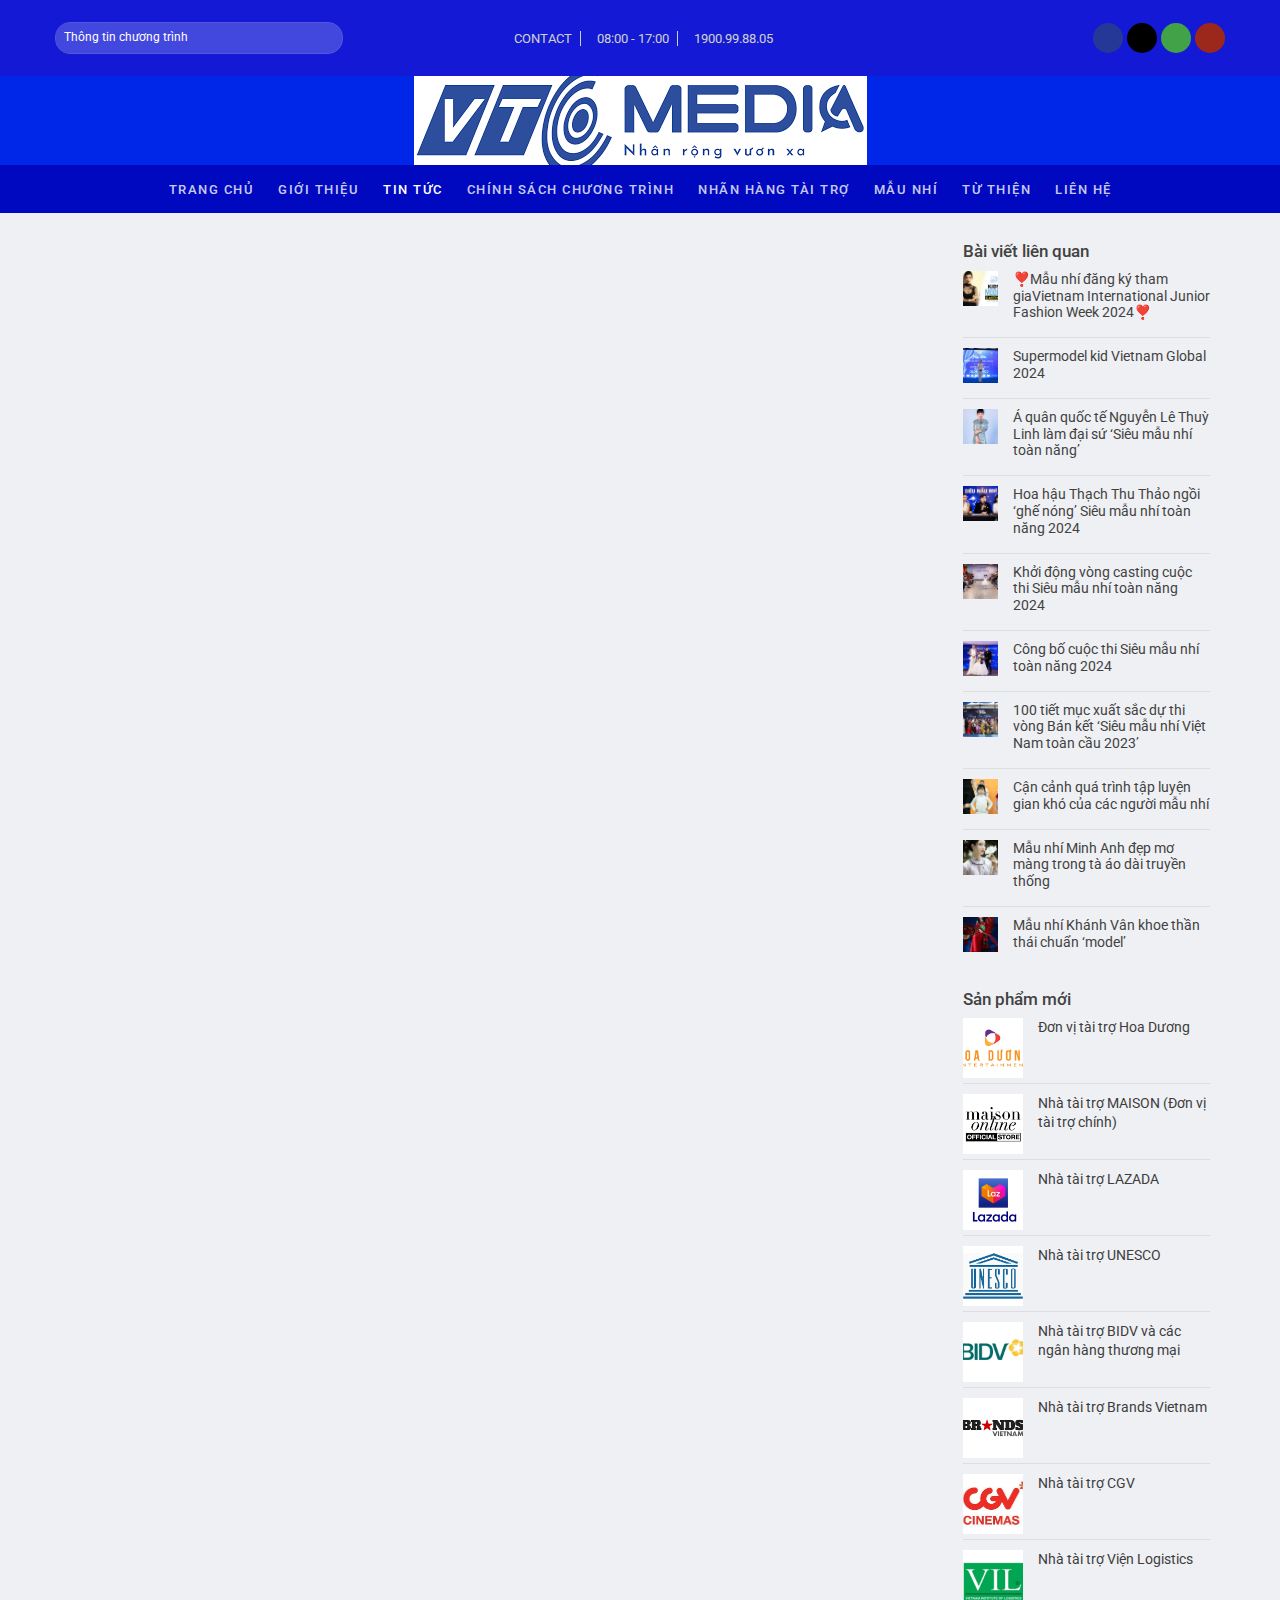
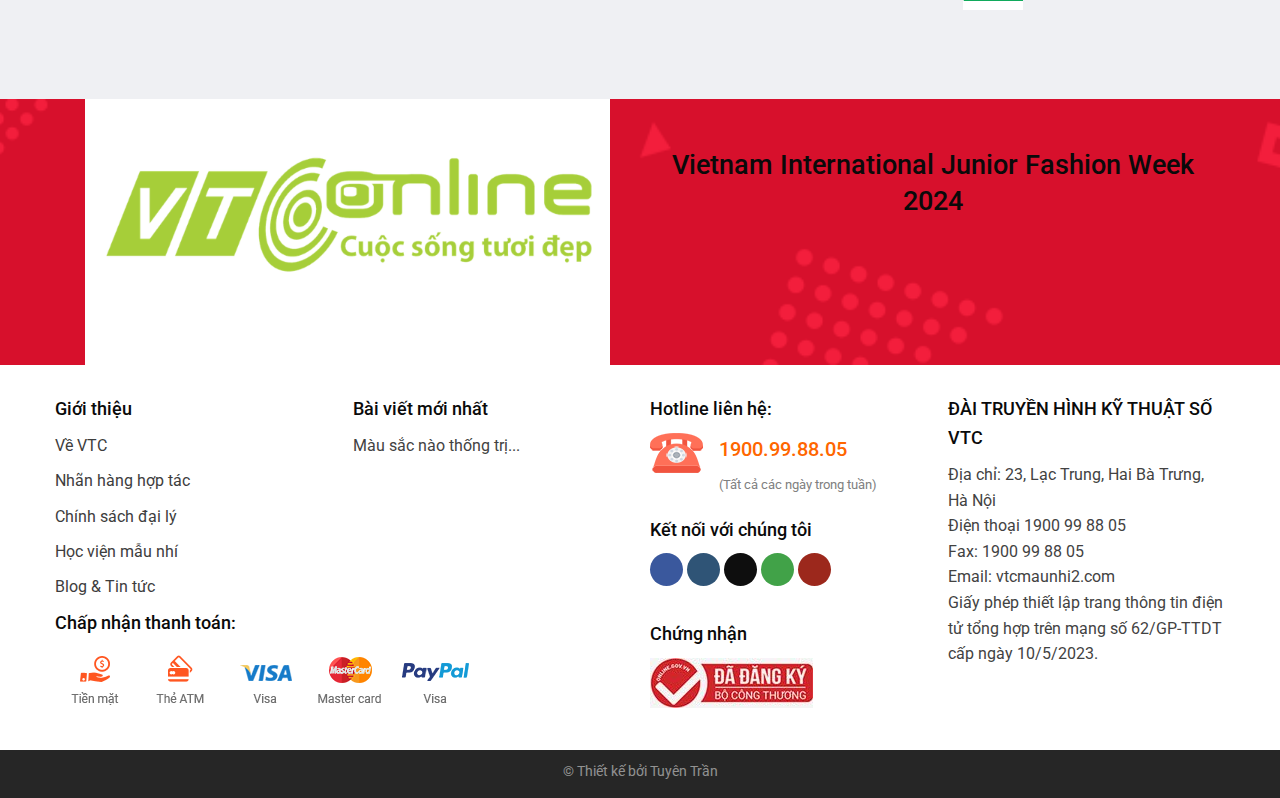
<file: news.html>
<!DOCTYPE html>
<html lang="en">
<head>
    <meta charset="UTF-8">
    <meta name="viewport" content="width=device-width, initial-scale=1.0">
    <title>Tin tức - VTC Truyền thông media</title>

    <link rel="shortcut icon" href="favicon.ico" type="image/x-icon">

    <link rel="stylesheet" href="https://cdnjs.cloudflare.com/ajax/libs/font-awesome/6.5.2/css/all.min.css" integrity="sha512-SnH5WK+bZxgPHs44uWIX+LLJAJ9/2PkPKZ5QiAj6Ta86w+fsb2TkcmfRyVX3pBnMFcV7oQPJkl9QevSCWr3W6A==" crossorigin="anonymous" referrerpolicy="no-referrer" />

    <link rel="stylesheet" href="style.css">
</head>
<body>
    
    <div class="header">
        <div class="header-top d-flex align-items-center justify-content-center">
            <div class="header-top-item">
                <div class="header-search">
                    <input type="search" name="s" placeholder="Thông tin chương trình">
                    <button type="submit"><i class="fa-solid fa-magnifying-glass"></i></button>
                </div>
            </div>
            <div class="header-top-item contact-time">
                <a href="mailto:maunhivtc@gmail.com">
                    <i class="fa-solid fa-envelope"></i> CONTACT
                </a>
                <a href="javascript:void(0)">
                    <i class="fa-solid fa-clock"></i> 08:00 - 17:00
                </a>
                <a href="tel:1900.99.88.05">
                    <i class="fa-solid fa-phone"></i> 1900.99.88.05
                </a>
            </div>
            <div class="header-top-item header-socials">
                <a href="#" class="tooltip"><i class="fa-brands fa-facebook-f"></i> <span class="tooltip-text">Follow on Facebook</span></a>
                <a href="#" class="tooltip"><i class="fa-solid fa-envelope"></i> <span class="tooltip-text">Send us an email</span></a>
                <a href="#" class="tooltip"><i class="fa-solid fa-phone"></i> <span class="tooltip-text">Call us</span></a>
                <a href="#" class="tooltip"><i class="fa-brands fa-youtube"></i> <span class="tooltip-text">Follow on Youtube</span></a>
            </div>
        </div>

        <div class="header-wrapper-slide">
            <div class="header-mid">
                <img src="images/logo-mid.png" alt="VTC - ĐÀI TRUYỀN HÌNH KTS" title="VTC - ĐÀI TRUYỀN HÌNH KTS">
            </div>
    
            <div id="navbar">
                <ul class="navbar-nav">
                    <li class="nav-item">
                        <a href="index.html" class="nav-link">Trang chủ</a>
                    </li>
                    <li class="nav-item">
                        <a href="intro.html" class="nav-link">Giới thiệu</a>
                    </li>
                    <li class="nav-item">
                        <a href="#" class="nav-link active">Tin tức</a>
                    </li>
                    <li class="nav-item">
                        <a href="policy.html" class="nav-link">Chính sách chương trình</a>
                    </li>
                    <li class="nav-item">
                        <a href="brand.html" class="nav-link">Nhãn hàng tài trợ</a>
                    </li>
                    <li class="nav-item dropdown">
                        <a href="model.html" class="nav-link">Mẫu nhí <i class="fa-solid fa-chevron-down"></i></a>
                        <ul class="dropdown-menu">
                            <li>
                                <a href="#" class="dropdown-item">Supermodel kid Vietnam Global 2024</a>
                            </li>
                            <li>
                                <a href="#" class="dropdown-item">❣️Mẫu nhí đăng ký tham giaVietnam International Junior Fashion Week 2024❣️</a>
                            </li>
                            <li>
                                <a href="#" class="dropdown-item">HỒ SƠ ỨNG TUYỂN</a>
                            </li>
                            <li>
                                <a href="#" class="dropdown-item">QUỸ THÂN ÁI - TRAO YÊU THƯƠNG</a>
                            </li>
                        </ul>
                    </li>
                    <li class="nav-item">
                        <a href="charity.html" class="nav-link">Từ thiện</a>
                    </li>
                    <li class="nav-item">
                        <a href="contact.html" class="nav-link">Liên hệ</a>
                    </li>
                </ul>
            </div>
        </div>

    </div>

    <div class="newspage-section">
        <div class="newspage-container">
            <div class="left">
                
            </div>
            <div class="right">
                <h4><strong>Bài viết liên quan</strong></h4>
                <ul class="about-news-list">
                    <li class="about-news-item">
                        <a href="#" class="about-news">
                            <img src="images/news-1.png" alt="news 1">
                            <p>❣️Mẫu nhí đăng ký tham giaVietnam International Junior Fashion Week 2024❣️</p>
                        </a>
                    </li>
                    <li class="about-news-item">
                        <a href="#" class="about-news">
                            <img src="images/new-2.jpg" alt="news 1">
                            <p>Supermodel kid Vietnam Global 2024</p>
                        </a>
                    </li>
                    <li class="about-news-item">
                        <a href="#" class="about-news">
                            <img src="images/new-3.jpg" alt="news 1">
                            <p>Á quân quốc tế Nguyễn Lê Thuỳ Linh làm đại sứ ‘Siêu mẫu nhí toàn năng’</p>
                        </a>
                    </li>
                    <li class="about-news-item">
                        <a href="#" class="about-news">
                            <img src="images/news-4.jpg" alt="news 1">
                            <p>Hoa hậu Thạch Thu Thảo ngồi ‘ghế nóng’ Siêu mẫu nhí toàn năng 2024</p>
                        </a>
                    </li>
                    <li class="about-news-item">
                        <a href="#" class="about-news">
                            <img src="images/news-5.jpg" alt="news 1">
                            <p>Khởi động vòng casting cuộc thi Siêu mẫu nhí toàn năng 2024</p>
                        </a>
                    </li>
                    <li class="about-news-item">
                        <a href="#" class="about-news">
                            <img src="images/news-6.png" alt="news 1">
                            <p>Công bố cuộc thi Siêu mẫu nhí toàn năng 2024</p>
                        </a>
                    </li>
                    <li class="about-news-item">
                        <a href="#" class="about-news">
                            <img src="images/news-7.webp" alt="news 1">
                            <p>100 tiết mục xuất sắc dự thi vòng Bán kết ‘Siêu mẫu nhí Việt Nam toàn cầu 2023’</p>
                        </a>
                    </li>
                    <li class="about-news-item">
                        <a href="#" class="about-news">
                            <img src="images/news-8.jpg" alt="news 1">
                            <p>Cận cảnh quá trình tập luyện gian khó của các người mẫu nhí</p>
                        </a>
                    </li>
                    <li class="about-news-item">
                        <a href="#" class="about-news">
                            <img src="images/news-9.webp" alt="news 1">
                            <p>Mẫu nhí Minh Anh đẹp mơ màng trong tà áo dài truyền thống</p>
                        </a>
                    </li>
                    <li class="about-news-item">
                        <a href="#" class="about-news">
                            <img src="images/news-10.webp" alt="news 1">
                            <p>Mẫu nhí Khánh Vân khoe thần thái chuẩn ‘model’</p>
                        </a>
                    </li>
                </ul>
                <h4><strong>Sản phẩm mới</strong></h4>
                <ul class="about-product-list">
                    <li class="about-product-item">
                        <a href="#" class="about-product-link">
                            <img src="images/donors/1.png" alt="donor 1">
                            <p>Đơn vị tài trợ Hoa Dương</p>
                        </a>
                    </li>
                    <li class="about-product-item">
                        <a href="#" class="about-product-link">
                            <img src="images/donors/2.jpg" alt="donor 1">
                            <p>Nhà tài trợ MAISON (Đơn vị tài trợ chính)</p>
                        </a>
                    </li>
                    <li class="about-product-item">
                        <a href="#" class="about-product-link">
                            <img src="images/donors/3.jpg" alt="donor 1">
                            <p>Nhà tài trợ LAZADA</p>
                        </a>
                    </li>
                    <li class="about-product-item">
                        <a href="#" class="about-product-link">
                            <img src="images/donors/4.png" alt="donor 1">
                            <p>Nhà tài trợ UNESCO</p>
                        </a>
                    </li>
                    <li class="about-product-item">
                        <a href="#" class="about-product-link">
                            <img src="images/donors/5.jpg" alt="donor 1">
                            <p>Nhà tài trợ BIDV và các ngân hàng thương mại</p>
                        </a>
                    </li>
                    <li class="about-product-item">
                        <a href="#" class="about-product-link">
                            <img src="images/donors/6.png" alt="donor 1">
                            <p>Nhà tài trợ Brands Vietnam</p>
                        </a>
                    </li>
                    <li class="about-product-item">
                        <a href="#" class="about-product-link">
                            <img src="images/donors/7.jpg" alt="donor 1">
                            <p>Nhà tài trợ CGV</p>
                        </a>
                    </li>
                    <li class="about-product-item">
                        <a href="#" class="about-product-link">
                            <img src="images/donors/8.png" alt="donor 1">
                            <p>Nhà tài trợ Viện Logistics</p>
                        </a>
                    </li>
                </ul>
            </div>
        </div>
    </div>

    <div class="poster-section">
        <div class="poster-container">
            <div class="left">
                <img src="images/vtconline.png" alt="vtc online">
            </div>
            <div class="right">
                <h1>&nbsp;</h1>
                <h1>Vietnam International Junior Fashion Week 2024</h1>
            </div>
        </div>
    </div>

    <div class="footer">
        <div class="footer-container">
            <div class="left">
                <div class="top">
                    <div class="intro">
                        <h4>
                            <strong>Giới thiệu</strong>
                        </h4>
                        <ul>
                            <li>
                                <a href="#">Về VTC</a>
                            </li>
                            <li>
                                <a href="#">Nhãn hàng hợp tác</a>
                            </li>
                            <li>
                                <a href="#">Chính sách đại lý</a>
                            </li>
                            <li>
                                <a href="#">Học viện mẫu nhí</a>
                            </li>
                            <li>
                                <a href="#">Blog & Tin tức</a>
                            </li>
                        </ul>
                    </div>
                    <div class="news-latest">
                        <h4><strong>Bài viết mới nhất</strong></h4>
                        <span>Màu sắc nào thống trị...</span>
                    </div>
                </div>
                <div class="bottom">
                    <h4><strong>Chấp nhận thanh toán:</strong></h4>
                    <div>
                        <img src="images/payment.png" alt="payment">
                    </div>
                </div>
            </div>
            <div class="right">
                <div class="wrapper">
                    <div>
                        <h4><strong>Hotline liên hệ:</strong></h4>
                        <div class="hotline">
                            <img src="images/icon-telephone.png" alt="">
                            <div>
                                <p><strong>1900.99.88.05</strong></p>
                                <p class="note">
                                    (Tất cả các ngày trong tuần)
                                </p>
                            </div>
                        </div>
                        <h4><strong>Kết nối với chúng tôi</strong></h4>
                        <div class="connect">
                            <a href="#" class="tooltip"><i class="fa-brands fa-facebook-f"></i> <span class="tooltip-text">Follow on Facebook</span></a>
                            <a href="#" class="tooltip"><i class="fa-brands fa-square-instagram"></i> <span class="tooltip-text">Follow on Instagram</span></a>
                            <a href="#" class="tooltip"><i class="fa-solid fa-envelope"></i> <span class="tooltip-text">Send us an email</span></a>
                            <a href="#" class="tooltip"><i class="fa-solid fa-phone"></i> <span class="tooltip-text">Call us</span></a>
                            <a href="#" class="tooltip"><i class="fa-brands fa-youtube"></i> <span class="tooltip-text">Follow on Youtube</span></a>
                        </div>                        

                        <h4><strong>Chứng nhận</strong></h4>
                        <img src="images/guarantee_img.jpg" alt="Chứng nhận bộ Công thương">
                    </div>
                    <div class="contact">
                        <h4><strong>ĐÀI TRUYỀN HÌNH KỸ THUẬT SỐ VTC</strong></h4>
                        <p><i class="fa-solid fa-location-dot"></i> Địa chỉ: 23, Lạc Trung, Hai Bà Trưng, Hà Nội</p>
                        <p><i class="fa-solid fa-phone"></i> Điện thoại 1900 99 88 05</p>
                        <p><i class="fa-solid fa-fax"></i> Fax: 1900 99 88 05</p>
                        <p><i class="fa-regular fa-envelope"></i> Email: vtcmaunhi2.com</p>
                        <p>Giấy phép thiết lập trang thông tin điện tử tổng hợp trên mạng số 62/GP-TTDT cấp ngày 10/5/2023.</p>
                    </div>
                </div>
            </div>
            
        </div>
    </div>

    <div class="copyright-section">
        <p>&copy; Thiết kế bởi <a href="#">Tuyên Trần</a></p>
    </div>



    <script src="index.js"></script>

</body>
</html>
</file>
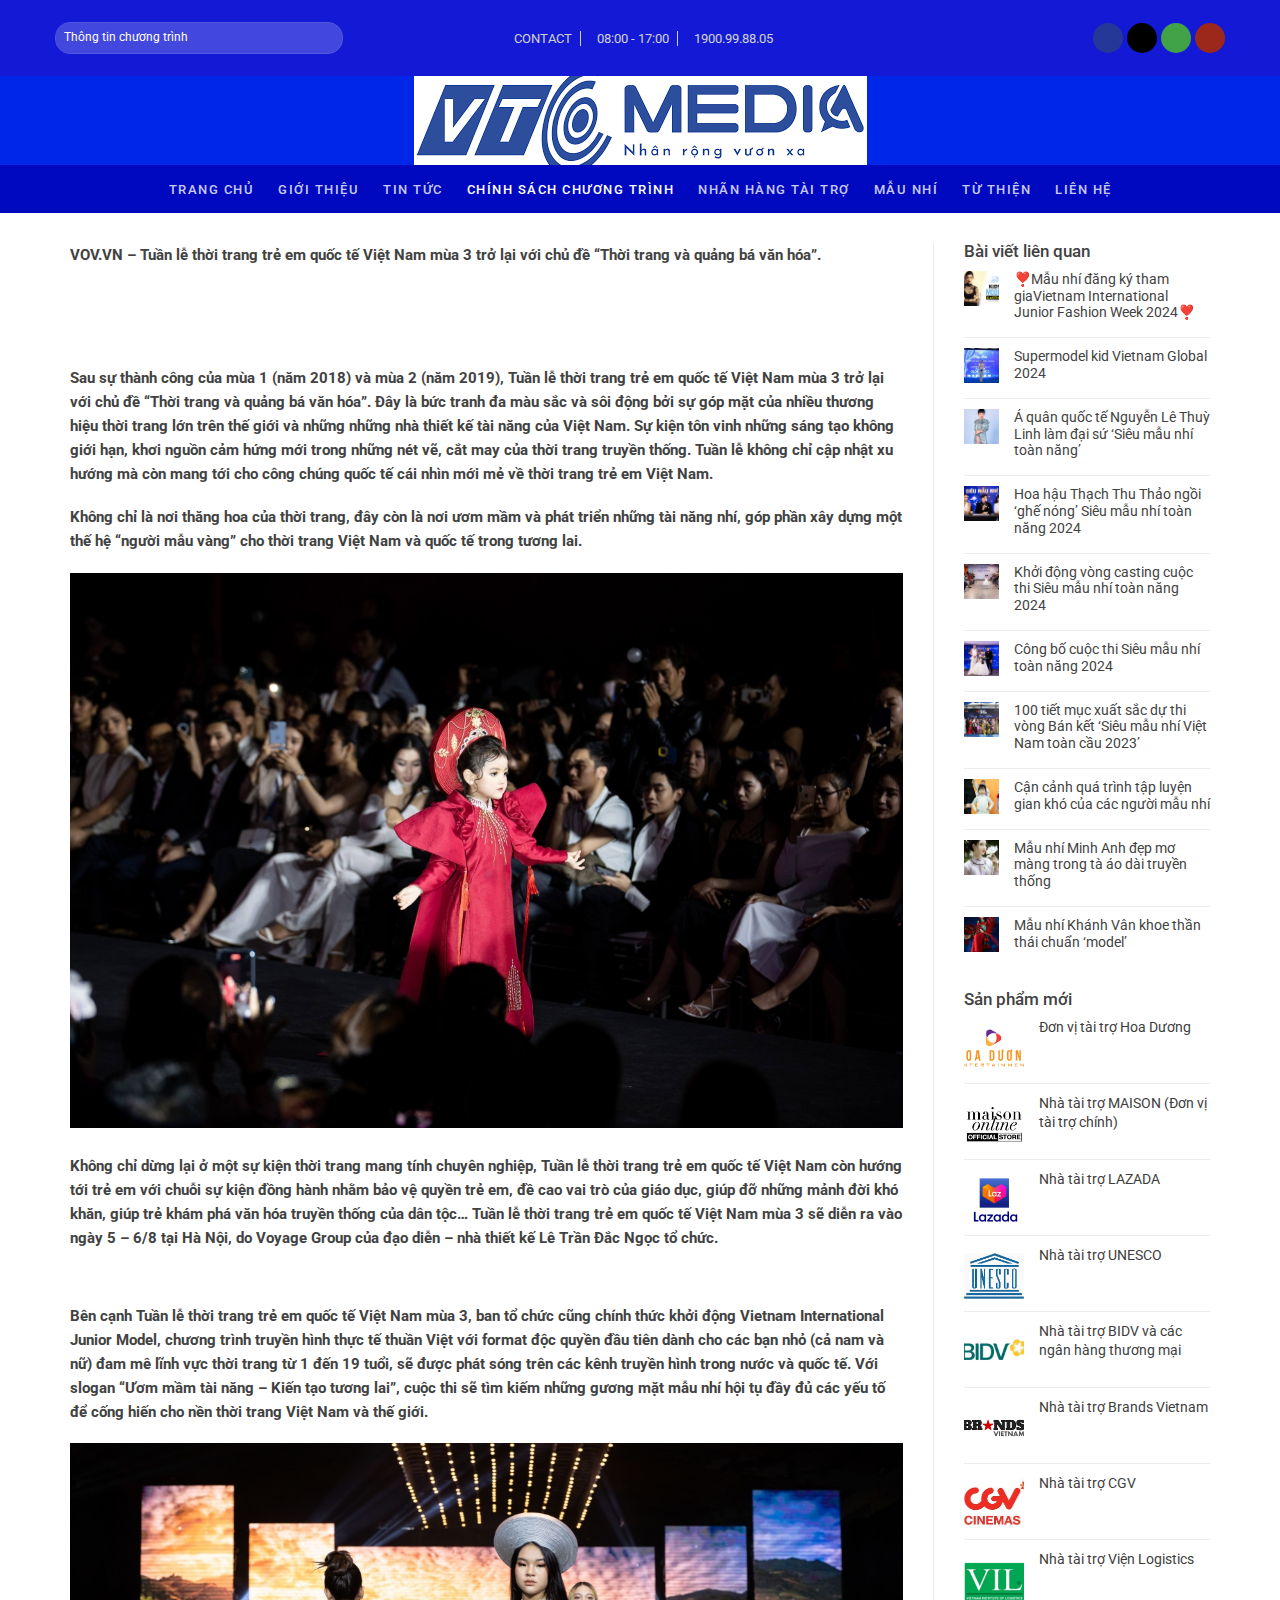
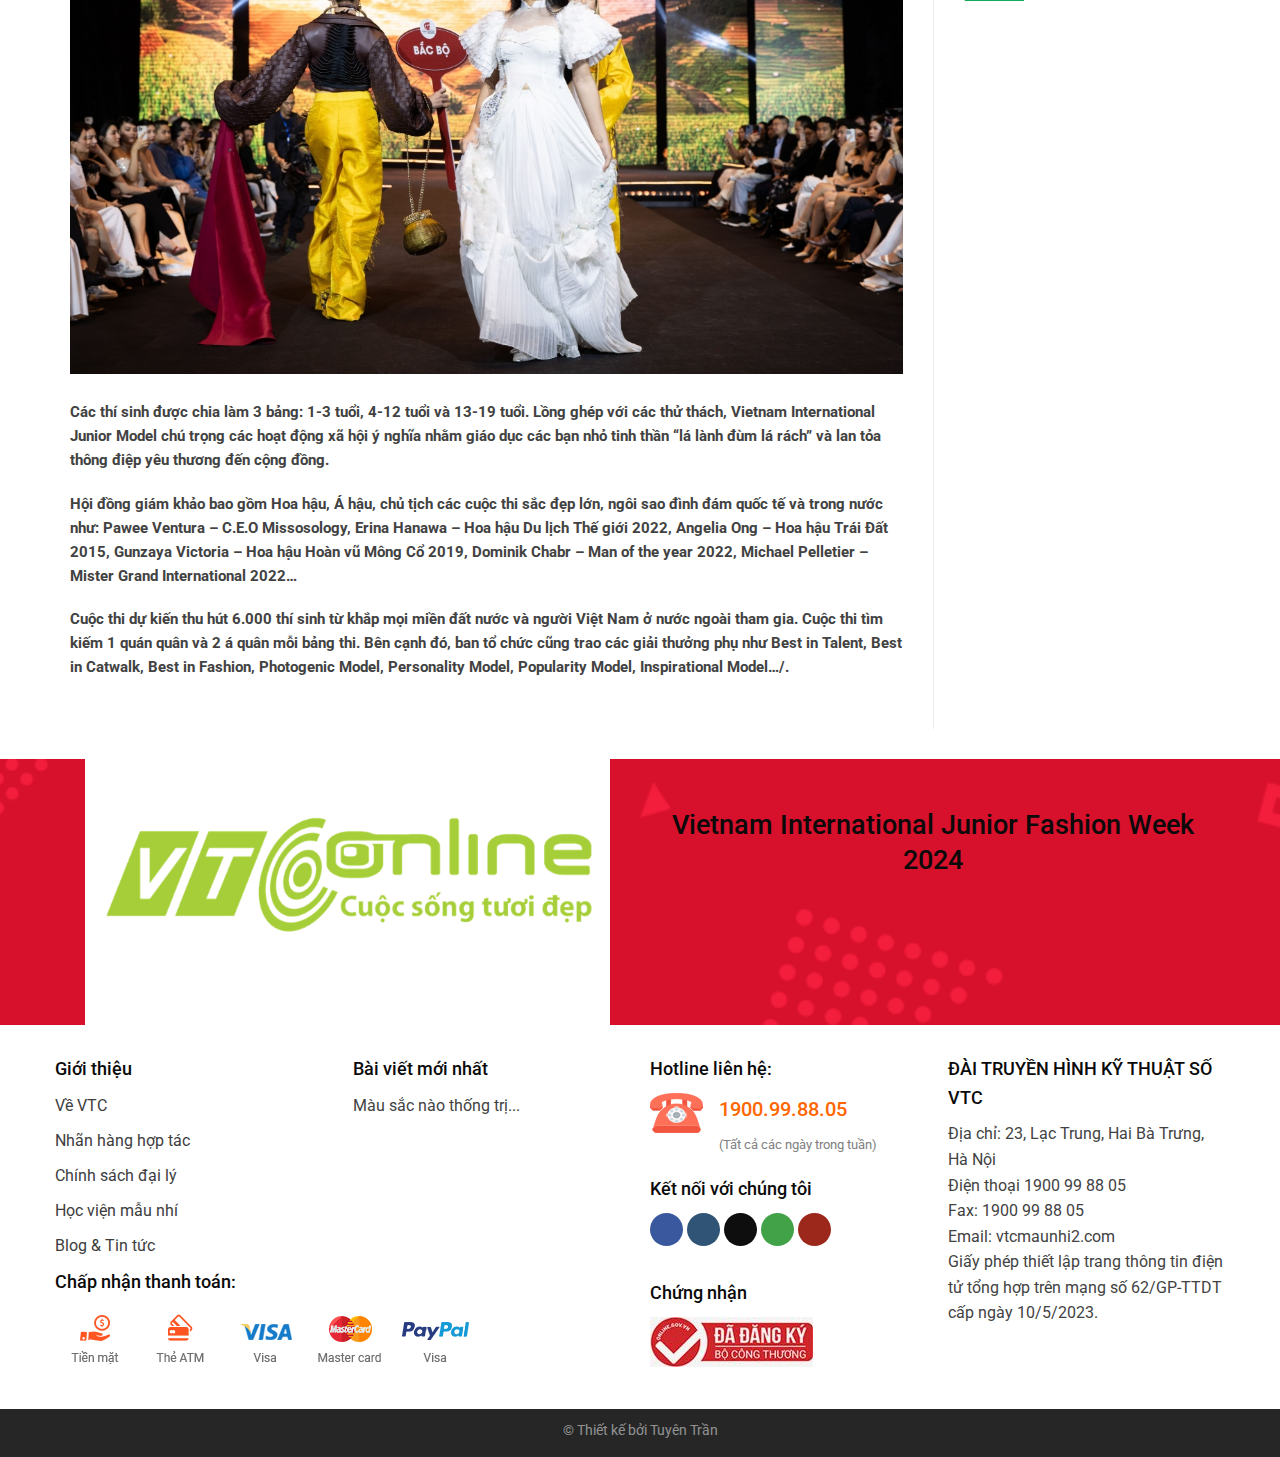
<file: policy.html>
<!DOCTYPE html>
<html lang="en">
<head>
    <meta charset="UTF-8">
    <meta name="viewport" content="width=device-width, initial-scale=1.0">
    <title>Chính sách đại lý - VTC Truyền thông media</title>

    <link rel="shortcut icon" href="favicon.ico" type="image/x-icon">

    <link rel="stylesheet" href="https://cdnjs.cloudflare.com/ajax/libs/font-awesome/6.5.2/css/all.min.css" integrity="sha512-SnH5WK+bZxgPHs44uWIX+LLJAJ9/2PkPKZ5QiAj6Ta86w+fsb2TkcmfRyVX3pBnMFcV7oQPJkl9QevSCWr3W6A==" crossorigin="anonymous" referrerpolicy="no-referrer" />

    <link rel="stylesheet" href="style.css">
</head>
<body>
    
    <div class="header">
        <div class="header-top d-flex align-items-center justify-content-center">
            <div class="header-top-item">
                <div class="header-search">
                    <input type="search" name="s" placeholder="Thông tin chương trình">
                    <button type="submit"><i class="fa-solid fa-magnifying-glass"></i></button>
                </div>
            </div>
            <div class="header-top-item contact-time">
                <a href="mailto:maunhivtc@gmail.com">
                    <i class="fa-solid fa-envelope"></i> CONTACT
                </a>
                <a href="javascript:void(0)">
                    <i class="fa-solid fa-clock"></i> 08:00 - 17:00
                </a>
                <a href="tel:1900.99.88.05">
                    <i class="fa-solid fa-phone"></i> 1900.99.88.05
                </a>
            </div>
            <div class="header-top-item header-socials">
                <a href="#" class="tooltip"><i class="fa-brands fa-facebook-f"></i> <span class="tooltip-text">Follow on Facebook</span></a>
                <a href="#" class="tooltip"><i class="fa-solid fa-envelope"></i> <span class="tooltip-text">Send us an email</span></a>
                <a href="#" class="tooltip"><i class="fa-solid fa-phone"></i> <span class="tooltip-text">Call us</span></a>
                <a href="#" class="tooltip"><i class="fa-brands fa-youtube"></i> <span class="tooltip-text">Follow on Youtube</span></a>
            </div>
        </div>

        <div class="header-wrapper-slide">
            <div class="header-mid">
                <img src="images/logo-mid.png" alt="VTC - ĐÀI TRUYỀN HÌNH KTS" title="VTC - ĐÀI TRUYỀN HÌNH KTS">
            </div>
    
            <div id="navbar">
                <ul class="navbar-nav">
                    <li class="nav-item">
                        <a href="index.html" class="nav-link">Trang chủ</a>
                    </li>
                    <li class="nav-item">
                        <a href="intro.html" class="nav-link">Giới thiệu</a>
                    </li>
                    <li class="nav-item">
                        <a href="news.html" class="nav-link">Tin tức</a>
                    </li>
                    <li class="nav-item">
                        <a href="#" class="nav-link active">Chính sách chương trình</a>
                    </li>
                    <li class="nav-item">
                        <a href="brand.html" class="nav-link">Nhãn hàng tài trợ</a>
                    </li>
                    <li class="nav-item dropdown">
                        <a href="model.html" class="nav-link">Mẫu nhí <i class="fa-solid fa-chevron-down"></i></a>
                        <ul class="dropdown-menu">
                            <li>
                                <a href="#" class="dropdown-item">Supermodel kid Vietnam Global 2024</a>
                            </li>
                            <li>
                                <a href="#" class="dropdown-item">❣️Mẫu nhí đăng ký tham giaVietnam International Junior Fashion Week 2024❣️</a>
                            </li>
                            <li>
                                <a href="#" class="dropdown-item">HỒ SƠ ỨNG TUYỂN</a>
                            </li>
                            <li>
                                <a href="#" class="dropdown-item">QUỸ THÂN ÁI - TRAO YÊU THƯƠNG</a>
                            </li>
                        </ul>
                    </li>
                    <li class="nav-item">
                        <a href="charity.html" class="nav-link">Từ thiện</a>
                    </li>
                    <li class="nav-item">
                        <a href="contact.html" class="nav-link">Liên hệ</a>
                    </li>
                </ul>
            </div>
        </div>

    </div>

    <div class="about-section">
        <div class="about-container">
            <div class="left policy">
                <p><strong>VOV.VN – Tuần lễ thời trang trẻ em quốc tế Việt Nam mùa 3 trở lại với chủ đề “Thời trang và quảng bá văn hóa”.</strong></p>
                <div style="padding: 30px 0;">&nbsp;</div>
                <p><strong>Sau sự thành công của mùa 1 (năm 2018) và mùa 2 (năm 2019), Tuần lễ thời trang trẻ em quốc tế Việt Nam mùa 3 trở lại với chủ đề “Thời trang và quảng bá văn hóa”. Đây là bức tranh đa màu sắc và sôi động bởi sự góp mặt của nhiều thương hiệu thời trang lớn trên thế giới và những những nhà thiết kế tài năng của Việt Nam. Sự kiện tôn vinh những sáng tạo không giới hạn, khơi nguồn cảm hứng mới trong những nét vẽ, cắt may của thời trang truyền thống. Tuần lễ không chỉ cập nhật xu hướng mà còn mang tới cho công chúng quốc tế cái nhìn mới mẻ về thời trang trẻ em Việt Nam.</strong></p>
                <p><strong>Không chỉ là nơi thăng hoa của thời trang, đây còn là nơi ươm mầm và phát triển những tài năng nhí, góp phần xây dựng một thế hệ “người mẫu vàng” cho thời trang Việt Nam và quốc tế trong tương lai.</strong></p>
                <p>
                    <img src="images/policy/p1.jpg" alt="policy 1">
                </p>
                <p><strong>Không chỉ dừng lại ở một sự kiện thời trang mang tính chuyên nghiệp, Tuần lễ thời trang trẻ em quốc tế Việt Nam còn hướng tới trẻ em với chuỗi sự kiện đồng hành nhằm bảo vệ quyền trẻ em, đề cao vai trò của giáo dục, giúp đỡ những mảnh đời khó khăn, giúp trẻ khám phá văn hóa truyền thống của dân tộc… Tuần lễ thời trang trẻ em quốc tế Việt Nam mùa 3 sẽ diễn ra vào ngày 5 – 6/8 tại Hà Nội, do Voyage Group của đạo diễn – nhà thiết kế Lê Trần Đắc Ngọc tổ chức.</strong></p>
                <div style="padding: 15px 0 0;">&nbsp;</div>
                <p><strong>
                    Bên cạnh Tuần lễ thời trang trẻ em quốc tế Việt Nam mùa 3, ban tổ chức cũng chính thức khởi động Vietnam International Junior Model, chương trình truyền hình thực tế thuần Việt với format độc quyền đầu tiên dành cho các bạn nhỏ (cả nam và nữ) đam mê lĩnh vực thời trang từ 1 đến 19 tuổi, sẽ được phát sóng trên các kênh truyền hình trong nước và quốc tế. Với slogan “Ươm mầm tài năng – Kiến tạo tương lai”, cuộc thi sẽ tìm kiếm những gương mặt mẫu nhí hội tụ đầy đủ các yếu tố để cống hiến cho nền thời trang Việt Nam và thế giới.
                </strong></p>
                <p>
                    <img src="images/policy/p2.jpg" alt="policy 2">
                </p>
                <p>
                    <strong>
                        Các thí sinh được chia làm 3 bảng: 1-3 tuổi, 4-12 tuổi và 13-19 tuổi. Lồng ghép với các thử thách, Vietnam International Junior Model chú trọng các hoạt động xã hội ý nghĩa nhằm giáo dục các bạn nhỏ tinh thần “lá lành đùm lá rách” và lan tỏa thông điệp yêu thương đến cộng đồng.
                    </strong>
                </p>
                <p>
                    <strong>
                        Hội đồng giám khảo bao gồm Hoa hậu, Á hậu, chủ tịch các cuộc thi sắc đẹp lớn, ngôi sao đình đám quốc tế và trong nước như: Pawee Ventura – C.E.O Missosology, Erina Hanawa – Hoa hậu Du lịch Thế giới 2022, Angelia Ong – Hoa hậu Trái Đất 2015, Gunzaya Victoria – Hoa hậu Hoàn vũ Mông Cổ 2019, Dominik Chabr – Man of the year 2022, Michael Pelletier – Mister Grand International 2022…
                    </strong>
                </p>
                <p>
                    <strong>
                        Cuộc thi dự kiến thu hút 6.000 thí sinh từ khắp mọi miền đất nước và người Việt Nam ở nước ngoài tham gia. Cuộc thi tìm kiếm 1 quán quân và 2 á quân mỗi bảng thi. Bên cạnh đó, ban tổ chức cũng trao các giải thưởng phụ như Best in Talent, Best in Catwalk, Best in Fashion, Photogenic Model, Personality Model, Popularity Model, Inspirational Model…/.
                    </strong>
                </p>
            </div>
            <div class="right">
                <h4><strong>Bài viết liên quan</strong></h4>
                <ul class="about-news-list">
                    <li class="about-news-item">
                        <a href="#" class="about-news">
                            <img src="images/news-1.png" alt="news 1">
                            <p>❣️Mẫu nhí đăng ký tham giaVietnam International Junior Fashion Week 2024❣️</p>
                        </a>
                    </li>
                    <li class="about-news-item">
                        <a href="#" class="about-news">
                            <img src="images/new-2.jpg" alt="news 1">
                            <p>Supermodel kid Vietnam Global 2024</p>
                        </a>
                    </li>
                    <li class="about-news-item">
                        <a href="#" class="about-news">
                            <img src="images/new-3.jpg" alt="news 1">
                            <p>Á quân quốc tế Nguyễn Lê Thuỳ Linh làm đại sứ ‘Siêu mẫu nhí toàn năng’</p>
                        </a>
                    </li>
                    <li class="about-news-item">
                        <a href="#" class="about-news">
                            <img src="images/news-4.jpg" alt="news 1">
                            <p>Hoa hậu Thạch Thu Thảo ngồi ‘ghế nóng’ Siêu mẫu nhí toàn năng 2024</p>
                        </a>
                    </li>
                    <li class="about-news-item">
                        <a href="#" class="about-news">
                            <img src="images/news-5.jpg" alt="news 1">
                            <p>Khởi động vòng casting cuộc thi Siêu mẫu nhí toàn năng 2024</p>
                        </a>
                    </li>
                    <li class="about-news-item">
                        <a href="#" class="about-news">
                            <img src="images/news-6.png" alt="news 1">
                            <p>Công bố cuộc thi Siêu mẫu nhí toàn năng 2024</p>
                        </a>
                    </li>
                    <li class="about-news-item">
                        <a href="#" class="about-news">
                            <img src="images/news-7.webp" alt="news 1">
                            <p>100 tiết mục xuất sắc dự thi vòng Bán kết ‘Siêu mẫu nhí Việt Nam toàn cầu 2023’</p>
                        </a>
                    </li>
                    <li class="about-news-item">
                        <a href="#" class="about-news">
                            <img src="images/news-8.jpg" alt="news 1">
                            <p>Cận cảnh quá trình tập luyện gian khó của các người mẫu nhí</p>
                        </a>
                    </li>
                    <li class="about-news-item">
                        <a href="#" class="about-news">
                            <img src="images/news-9.webp" alt="news 1">
                            <p>Mẫu nhí Minh Anh đẹp mơ màng trong tà áo dài truyền thống</p>
                        </a>
                    </li>
                    <li class="about-news-item">
                        <a href="#" class="about-news">
                            <img src="images/news-10.webp" alt="news 1">
                            <p>Mẫu nhí Khánh Vân khoe thần thái chuẩn ‘model’</p>
                        </a>
                    </li>
                </ul>
                <h4><strong>Sản phẩm mới</strong></h4>
                <ul class="about-product-list">
                    <li class="about-product-item">
                        <a href="#" class="about-product-link">
                            <img src="images/donors/1.png" alt="donor 1">
                            <p>Đơn vị tài trợ Hoa Dương</p>
                        </a>
                    </li>
                    <li class="about-product-item">
                        <a href="#" class="about-product-link">
                            <img src="images/donors/2.jpg" alt="donor 1">
                            <p>Nhà tài trợ MAISON (Đơn vị tài trợ chính)</p>
                        </a>
                    </li>
                    <li class="about-product-item">
                        <a href="#" class="about-product-link">
                            <img src="images/donors/3.jpg" alt="donor 1">
                            <p>Nhà tài trợ LAZADA</p>
                        </a>
                    </li>
                    <li class="about-product-item">
                        <a href="#" class="about-product-link">
                            <img src="images/donors/4.png" alt="donor 1">
                            <p>Nhà tài trợ UNESCO</p>
                        </a>
                    </li>
                    <li class="about-product-item">
                        <a href="#" class="about-product-link">
                            <img src="images/donors/5.jpg" alt="donor 1">
                            <p>Nhà tài trợ BIDV và các ngân hàng thương mại</p>
                        </a>
                    </li>
                    <li class="about-product-item">
                        <a href="#" class="about-product-link">
                            <img src="images/donors/6.png" alt="donor 1">
                            <p>Nhà tài trợ Brands Vietnam</p>
                        </a>
                    </li>
                    <li class="about-product-item">
                        <a href="#" class="about-product-link">
                            <img src="images/donors/7.jpg" alt="donor 1">
                            <p>Nhà tài trợ CGV</p>
                        </a>
                    </li>
                    <li class="about-product-item">
                        <a href="#" class="about-product-link">
                            <img src="images/donors/8.png" alt="donor 1">
                            <p>Nhà tài trợ Viện Logistics</p>
                        </a>
                    </li>
                </ul>
            </div>
        </div>
    </div>

    <div class="poster-section">
        <div class="poster-container">
            <div class="left">
                <img src="images/vtconline.png" alt="vtc online">
            </div>
            <div class="right">
                <h1>&nbsp;</h1>
                <h1>Vietnam International Junior Fashion Week 2024</h1>
            </div>
        </div>
    </div>

    <div class="footer">
        <div class="footer-container">
            <div class="left">
                <div class="top">
                    <div class="intro">
                        <h4>
                            <strong>Giới thiệu</strong>
                        </h4>
                        <ul>
                            <li>
                                <a href="#">Về VTC</a>
                            </li>
                            <li>
                                <a href="#">Nhãn hàng hợp tác</a>
                            </li>
                            <li>
                                <a href="#">Chính sách đại lý</a>
                            </li>
                            <li>
                                <a href="#">Học viện mẫu nhí</a>
                            </li>
                            <li>
                                <a href="#">Blog & Tin tức</a>
                            </li>
                        </ul>
                    </div>
                    <div class="news-latest">
                        <h4><strong>Bài viết mới nhất</strong></h4>
                        <span>Màu sắc nào thống trị...</span>
                    </div>
                </div>
                <div class="bottom">
                    <h4><strong>Chấp nhận thanh toán:</strong></h4>
                    <div>
                        <img src="images/payment.png" alt="payment">
                    </div>
                </div>
            </div>
            <div class="right">
                <div class="wrapper">
                    <div>
                        <h4><strong>Hotline liên hệ:</strong></h4>
                        <div class="hotline">
                            <img src="images/icon-telephone.png" alt="">
                            <div>
                                <p><strong>1900.99.88.05</strong></p>
                                <p class="note">
                                    (Tất cả các ngày trong tuần)
                                </p>
                            </div>
                        </div>
                        <h4><strong>Kết nối với chúng tôi</strong></h4>
                        <div class="connect">
                            <a href="#" class="tooltip"><i class="fa-brands fa-facebook-f"></i> <span class="tooltip-text">Follow on Facebook</span></a>
                            <a href="#" class="tooltip"><i class="fa-brands fa-square-instagram"></i> <span class="tooltip-text">Follow on Instagram</span></a>
                            <a href="#" class="tooltip"><i class="fa-solid fa-envelope"></i> <span class="tooltip-text">Send us an email</span></a>
                            <a href="#" class="tooltip"><i class="fa-solid fa-phone"></i> <span class="tooltip-text">Call us</span></a>
                            <a href="#" class="tooltip"><i class="fa-brands fa-youtube"></i> <span class="tooltip-text">Follow on Youtube</span></a>
                        </div>                        

                        <h4><strong>Chứng nhận</strong></h4>
                        <img src="images/guarantee_img.jpg" alt="Chứng nhận bộ Công thương">
                    </div>
                    <div class="contact">
                        <h4><strong>ĐÀI TRUYỀN HÌNH KỸ THUẬT SỐ VTC</strong></h4>
                        <p><i class="fa-solid fa-location-dot"></i> Địa chỉ: 23, Lạc Trung, Hai Bà Trưng, Hà Nội</p>
                        <p><i class="fa-solid fa-phone"></i> Điện thoại 1900 99 88 05</p>
                        <p><i class="fa-solid fa-fax"></i> Fax: 1900 99 88 05</p>
                        <p><i class="fa-regular fa-envelope"></i> Email: vtcmaunhi2.com</p>
                        <p>Giấy phép thiết lập trang thông tin điện tử tổng hợp trên mạng số 62/GP-TTDT cấp ngày 10/5/2023.</p>
                    </div>
                </div>
            </div>
            
        </div>
    </div>

    <div class="copyright-section">
        <p>&copy; Thiết kế bởi <a href="#">Tuyên Trần</a></p>
    </div>



    <script src="index.js"></script>

</body>
</html>
</file>
<file: style.css>
@import url('https://fonts.googleapis.com/css2?family=Roboto:ital,wght@0,100;0,300;0,400;0,500;0,700;0,900;1,100;1,300;1,400;1,500;1,700;1,900&display=swap');

* {
    margin: 0;
    padding: 0;
    box-sizing: border-box;
    font-family: "Roboto", sans-serif;
    /* font-size: 16px; */
}

.header {
    background-color: #1319D5;
    /* animation: slideUp .25s ease; */
}

.header-top {
    max-width: 1170px;
    margin: 0 auto;
    min-height: 76px;
}

.header-top-item {
    flex: 0 0 33.33333%;
    max-width: 33.33333%;
}

.header-top-item .header-search {
    max-width: 288px;
    border-radius: 15px;
    background-color: #4247DD;
    border: 1px solid #5357E0;
    overflow: hidden;
}

.header-top-item .header-search input {
    display: inline-block;
    font-size: .75rem;
    line-height: 1.6;
    background-color: #4247DD;
    outline: none;
    border: none;
    padding: 5px 8px;
    width: calc(100% - 29px);
    color: #fff;
}

.header-top-item .header-search input::placeholder {
    color: #fff;
}

.header-top-item .header-search button {
    outline: none;
    border: none;
    background-color: #4247DD;
    color: #fff;
}

.header-top-item.contact-time {
    font-size: .8rem;
    display: flex;
    align-items: center;
    justify-content: center;
    opacity: 0.8;
}

.header-top-item.contact-time a {
    color: #FFFFCC;
    padding: 0 8px;
    text-decoration: none;
}

.header-top-item.contact-time a i {
    margin-right: 8px;
}


.header-top-item.contact-time a:not(:last-child) {
    border-right: 1px solid #FFFFCC;
}

.header-top-item.header-socials {
    display: flex;
    align-items: center;
    justify-content: flex-end;
}

.header-top-item.header-socials a {
    width: 30px;
    height: 30px;
    border-radius: 50%;
    /* overflow: hidden; */
    /* display: inline-block; */
    text-decoration: none;
    display: flex;
    align-items: center;
    justify-content: center;
    margin-left: 4px;
    transition: all .2s ease;
}

.header-top-item.header-socials a i {
    display: inline-block;
    font-size: 14px;
    
}

.header-top-item.header-socials a:nth-of-type(1) {
    color: #fff;
    background-color: rgba(46, 70, 126, 0.7);
}

.header-top-item.header-socials a:nth-of-type(1):hover {
    background-color: rgba(46, 70, 126, 1);
}

.header-top-item.header-socials a:nth-of-type(2) {
    color: #fff;
    background-color: #000;
}

.header-top-item.header-socials a:nth-of-type(3) {
    color: #fff;
    background-color: #41A248;
}

.header-top-item.header-socials a:nth-of-type(3):hover {
    color: #fff;
    background-color: #1f6524;
}

.header-top-item.header-socials a:nth-of-type(4) {
    color: #fff;
    background-color: #9C281C;
}

.header-top-item.header-socials a:nth-of-type(4):hover {
    color: #fff;
    background-color: #540e06;
}

.tooltip {
    position: relative;
    display: inline-block;
}

.tooltip .tooltip-text {
    visibility: hidden;
    width: max-content;
    background-color: #000;
    color: #fff;
    text-align: center;
    border-radius: 6px;
    padding: 5px 10px;
    position: absolute;
    z-index: 1;
    bottom: -125%;
    left: 50%;
    transform: translateX(-50%);
    /* margin-left: -60px; */
    opacity: 0;
    transition: opacity 0.3s;
}

.tooltip .tooltip-text::after {
    content: "";
    position: absolute;
    bottom: 100%;
    left: 50%;
    margin-left: -5px;
    border-width: 5px;
    border-style: solid;
    border-color: transparent transparent #000 transparent;
}

.tooltip:hover .tooltip-text {
    visibility: visible;
    opacity: 1;
}

.header-wrapper-slide {
    width: 100%;
}

.header-mid {
    max-width: 100%;
    margin: 0;
    padding: 0;
    max-height: 89px;
    display: flex;
    align-items: center;
    justify-content: center;
    overflow: hidden;
    background-color: #0026E8;
}

.header-mid img {
    height: 100%;
    width: auto;
    object-fit: cover;
    object-position: center;
}

.d-flex {
    display: flex;
}

.align-items-center {
    align-items: center;
}

.justify-content-center {
    justify-content: center;
}

.justify-content-between {
    justify-content: space-between;
}

#navbar {
    width: 100%;
    background-color: #0009BF;
}

#navbar .navbar-nav {
    max-width: 1170px;
    margin: 0 auto;
    padding: 0 15px;
    display: flex;
    align-items: center;
    justify-content: center;
    gap: 1.5em;
    list-style: none;
    min-height: 48px;
}

#navbar .navbar-nav .nav-item {
    display: inline-block;
}

#navbar .navbar-nav .nav-item .nav-link {
    display: inline-block;
    text-decoration: none;
    padding: 10px 0;
    font-size: 12.8px;
    line-height: 15px;
    letter-spacing: 1.5px;
    text-transform: uppercase;
    color: rgba(255, 255, 255, 0.8);
    transition: all .2s ease;
    font-weight: 500;
}

#navbar .navbar-nav .nav-item .nav-link:hover {
    color: #fff;
}

#navbar .navbar-nav .nav-item .nav-link.active {
    color: #fff;
}

.header-wrapper-slide.sticky {
    position: fixed;
    top: 0;
    width: 100%;
    z-index: 1000;
    animation: slideDown 0.3s ease-in-out;
}

@keyframes slideDown {
    from {
        transform: translateY(-100%);
    }
    to {
        transform: translateY(0);
    }
}

@keyframes slideUp {
    from {
        transform: translateY(0);
    }
    to {
        transform: translateY(0);
    }
}

.dropdown {
    position: relative;
    display: inline-block;  
}

.dropdown .dropdown-menu {
    visibility: hidden;
    border: 1px solid #fff;
    border-radius: 3px;
    font-size: 14px;
    padding: 10px;  
    min-width: 260px;
    position: absolute;
    z-index: 1001;
    opacity: 0;
    margin: 0;
    transition: opacity .25s;
    box-shadow: 1px 1px 15px rgba(0, 0, 0, 0.15);
    color: #777;
    background-color: #fff;
    text-align: left;
    list-style: none;
    transform: translateX(-18%);
}

.dropdown .dropdown-menu::after {
    content: "";
    position: absolute;
    bottom: 100%;
    left: 30%;
    margin-left: -10px;
    border-width: 10px;
    border-style: solid;
    border-color: transparent transparent #fff transparent;
}

.dropdown:hover .dropdown-menu {
    visibility: visible;
    opacity: 1;
}

.dropdown-menu li {
    display: inline-block;
    margin: 0 10px;
}

.dropdown-menu li a {
    display: inline-block;
    text-decoration: none;
    font-size: 16px;
    color: #777;
    padding: 10px 0;
}

.dropdown-menu li:not(:last-child) {
    border-bottom: 1px solid #ccc;
}

.intro-section {
    width: 100%;
    height: auto;
    background-color: #EFF0F3;
    padding-top: 20px;
}

.intro-content {
    max-width: 1170px;
    margin: 0 auto;
    display: grid;
    grid-template-columns: 1fr 2fr 1fr;
    gap: 20px;
}

.intro-content .left,
.intro-content .right {
    overflow: hidden;
}

.intro-content .left img,
.intro-content .right img {
    object-fit: cover;
    object-position: center;
    width: 100%;
    height: 556px;
    transition: transform 2s, opacity 0.2s;
    padding-bottom: 48px;
}

.intro-content .left img:hover,
.intro-content .right img:hover {
    opacity: 0.65;
    transform: scale(1.05);
}

.intro-content .center {
    overflow: hidden;
}

.slideshow-container {
    position: relative;
}

.slide-show-nav {
    position: absolute;
    bottom: 16px;
    left: 50%;
    transform: translateX(-50%);
}

.slides {
    max-height: 421px;
    display: none;
}

.slides img {
    width: 100%;
    height: 421px;
    object-fit: cover;
    object-position: center;
}

.fade {
    animation-name: fade;
    animation-duration: 1.5s;
}

.dot {
    height: 15px;
    width: 15px;
    margin: 0 2px;
    background-color: #bbb;
    border-radius: 50%;
    display: inline-block;
    transition: background-color 0.6s ease;
    cursor: pointer;
}

.dot.active {
    background-color: #fff;
}

@keyframes fade {
    from {opacity: .4;}
    to {opacity: 1;}
}

.next, .prev {
    cursor: pointer;
    position: absolute;
    top: 50%;
    width: auto;
    padding: 24px;
    margin-top: -22px;
    color: rgba(255, 255, 255, 0.8);
    font-size: 18px;
    transition: 0.6s ease;
    border-radius: 0 3px 3px 0;
    user-select: none;
    opacity: 0;
}

.next {
    right: 0;   
    transform: translateX(-20px);
    border-radius: 3px 0 0 3px;
}

.prev {
    transform: translate(20px);
}

.slideshow-container:hover .next,
.slideshow-container:hover .prev {
    opacity: 1;
    transform: translateX(0);
}

.slideshow-footer {
    display: grid;
    grid-template-columns: 1fr 1fr;
    gap: 20px;
    overflow: hidden;
    width: 100%;
}

.slideshow-footer img {
    padding-top: 20px;
    object-fit: cover;
    object-position: center;
    width: 100%;
    height: 153px;
    padding-bottom: 20px;
    transition: .6s ease;
}

.slideshow-footer img:hover {
    transform: scale(1.05);
}

.info-section {
    width: 100%;
    padding: 40px 0 40px;
}

.info-container {
    max-width: 1170px;
    margin: 0 auto;
}

.info-container h2 {
    font-size: 1.6em;
    color: #0a0a0a;
    font-weight: 500;
    margin-top: 0;
    margin-bottom: 0.5em;
    line-height: 1.3;
}

.info-container p {
    line-height: 1.6;
    margin-top: 0;
    margin-bottom: 1.3em;
    color: #424242;
    text-align: center;
}

.video-container {
    position: relative;
    width: 100%;
    height: 0;
    padding-bottom: 56.25%; /* 16:9 aspect ratio */
}
.video-container iframe {
    position: absolute;
    top: 0;
    left: 0;
    width: 100%;
    height: 100%;
}

.banner-section {
    width: 100%;
    padding-top: 30px;
}

.banner-container {
    max-width: 1170px;
    height: 23.5em;
    margin: 0 auto;
    display: grid;
    grid-template-columns: 1fr 1fr;
    gap: 20px;
    overflow: hidden;
}

.banner-container img {
    width: 100%;
    height: 100%;
    object-fit: cover;
    object-position: center;
}

.donors-section {
    padding-top: 20px;
    padding-bottom: 60px;
    width: 100%;
    background-color: #EFEFEF;
}

.donors-container {
    width: 1170px;
    margin: 0 auto;
    margin-top: 20px;
    display: grid;
    grid-template-columns: 1fr 3fr;
    gap: 20px;
    height: max-content;
}

.donors-container .left {
    overflow: hidden;
}

.donors-container .left h4 {
    margin-bottom: 9px;
    text-align: center;
    font-size: 1.125em;
    line-height: 1.6;
    font-weight: 500;
    color: #0a0a0a;
}

.donors-container .left img {
    width: 100%;
    min-height: 710px;
    object-fit: cover;
    object-position: center;
}

/* Tab */
.donors-container .right .tab {
    overflow: hidden;
    text-align: right;
} 

.donors-container .right .tab button {
    background-color: inherit;
    border: none;
    outline: none;
    padding: 10px 0;
    margin-right: 7px;
    transition: 0.3s;
    font-size: 0.8em;
    font-weight: 500;
    color: rgba(102, 102, 102, 0.85);
    line-height: 1.6;
    cursor: pointer;
}

.donors-container .right .tab button:hover {
    border-top: 3px solid #1e73be;
    color: rgba(17, 17, 17, 0.85);
}

.donors-container .right .tab button.active {
    border-top: 3px solid #1e73be;
    color: rgba(17, 17, 17, 0.85);
}

.donors-container .right .tabcontent {
    display: grid;
    grid-template-columns: 1fr 1fr 1fr 1fr;
    gap: 20px;
}

.donors-container .right .card {
    overflow: hidden;
    background-color: #fff;
    transition: .3s ease-in-out;
    height: max-content;
}

.right .card .card-img a {
    display: inline-block;
    position: relative;
}

.donors-container .right .card img {
    width: 100%;
    height: 206px;
    object-fit: cover;
    object-position: center;
    transition: 1s ease;
}

.card .card-img .overlay {
    width: 100%;
    height: 206px;
    background-color: rgba(0, 0, 0, 0.15);
    opacity: 0;
    position: absolute;
    top: 0;
    left: 0;
}

.donors-container .right .card-img:hover img {
    transform: scale(1.05);
    /* background-color: rgba(102, 102, 102, 0.85);
    border: 1px solid #bf7878; */
    /* background-color: #bf7878; */
}

.donors-container .right .card-img:hover .overlay {
    opacity: 1;
}

.card .card-text {
    padding: 7px 7px 15px;
}

.card .card-text .card-title a {
    display: inline-block;
    font-size: 0.9em;
    margin: 2px 0 12px;
    text-decoration: none;
    color: #424242;
    transition: .3s ease;
    line-height: 1.6;
}

.card .card-text .card-title a:hover {
    color: #ff5622;
}

.card .card-text a.detail-btn {
    display: inline-block;
    font-size: .9em;
    color: #fff;
    background-color: #1e73be;
    text-decoration: none;
    padding: 0 12px;
    margin: 13px 0 0;
    line-height: 1.6;
    min-height: 26px;
    border-radius: 3px;
    opacity: 0.9;
    transition: .3s;
}

.card .card-text a.detail-btn:hover {
    opacity: 1;
}

.card:hover {
    box-shadow: 1px 1px 15px rgba(0, 0, 0, 0.15);
}

.donors-footer {
    padding: 15px;
    max-width: 1170px;
    margin: 30px auto 0;
    background-color: #fff;
}

.donors-footer p {
    margin-bottom: 1.3em;
    line-height: 1.6;
    color: #ff6600;
    font-size: 1.1em;
}

.donors-footer .carousel-container {
    position: relative;
    display: flex;
    align-items: center;
}

.donors-footer .carousel-container .carousel-wrapper {
    overflow: hidden;
    max-width: 1170px;
    position: relative;
}

.donors-footer .carousel-container .carousel {
    display: flex;
    transition: transform 0.3s ease-in-out;
    will-change: transform;
}

.donors-footer .carousel-container .carousel-item {
    min-width: 16.66667%;
    box-sizing: border-box;
    padding: 10px;
    background-color: #fff;
    margin-right: 5px;
    overflow: hidden;
}

.donors-footer .carousel-container .carousel-item a {
    display: inline-block;
    text-decoration: none;
    color: #424242;
}

.donors-footer  .carousel-item a p {
    padding-top: 0.7em;
    padding-bottom: 1.4em;
    position: relative;
    font-size: .9em;
    transition: .3s ease-in-out;
    color: #424242 !important;
    line-height: 1.6;
}

.donors-footer .carousel-container .carousel-item img {
    width: 100%;
    height: 169px;
    object-fit: cover;
    object-position: center;
    transition: .3s ease-in-out;
}

.donors-footer .carousel-container .carousel-item:hover img {
    transform: scale(1.05);
}

.donors-footer .carousel-container .carousel-item:hover a p {
    color: #ff6600 !important;
}

.donors-footer .carousel-container button {
    position: absolute;
    top: 50%;
    background-color: transparent;
    color: #fff;
    border: none;
    outline: none;
    cursor: pointer;
    transition: .3s ease-in-out;
}

.donors-footer .carousel-container button i {
    
}

.donors-footer .carousel-container button.prev {
    left: 0;
    padding: 10px;
    /* transform: translateX(-50px); */
}

.donors-footer .carousel-container button.next {
    right: 0;
    padding: 10px;
    border: none;
    /* transform: translateX(50px); */
}

.donors-footer .carousel-container:hover button {
    opacity: 1;
}

.donors-footer .carousel-container:hover button.prev {
    transform: translate(-60px, -50%);
    color: #1e73be;
    border: none;
}

.donors-footer .carousel-container:hover button.next {
    transform: translate(60px, -50%);
    color: #1e73be;
}

.donors-footer .carousel-container button:disabled {
    background-color: #ddd;
    cursor: not-allowed;
}

/* news section */
.news-section {
    width: 100%;
    background-color: #fff;
    padding-top: 40px;
    padding-bottom: 30px;
}

.news-container {
    max-width: 1170px;
    margin: 0 auto;
}

.news-container h2 {
    text-align: center;
    display: inline-block;
    width: 100%;
    margin: 0 auto;
    font-size: 24px;
    padding: 0 0 15px;
    border-bottom: 1px solid #eaeaea;
    position: relative;
    color: #ff5622;
    font-weight: 500;
}

.news-container h2::before {
    position: absolute;
    content: "";
    height: 2px;
    background-color: #ff5622;
    width: 80px;
    bottom: 0;
    right: 0;
    left: 0;
    margin: 0 auto;
}

.news-container .news-list {
    padding-top: 20px;
    padding-bottom: 20px;
    display: grid;
    grid-template-columns: 1fr 1fr 1fr 1fr;
    gap: 20px;
}

.news-card a {
    display: inline-block;
    text-decoration: none;
}

.news-card .news-card-img {
    position: relative;
}

.news-card .news-card-img img {
    width: 100%;
    height: 232px;
    object-fit: cover;
    object-position: center;
}

.news-card .news-card-img .overlay {
    width: 100%;
    height: 232px;
    background-color: rgba(0, 0, 0, 0.15);
    opacity: 0;
    position: absolute;
    top: 0;
    left: 0;
}

.news-card:hover .news-card-img .overlay {
    opacity: 1;
}

.news-card .news-text {
    padding-top: 0.7em;
}

.news-card .news-text .news-title {
    margin-top: 0.1em;
    margin-bottom: 0.1em;
    line-height: 1.3;
    font-size: 1.15em;
    color: #0a0a0a;
    font-weight: 500;
}

.news-card .news-text .news-time {
    opacity: .8;
    font-size: .8em;
    color: #424242;
}

.news-card .news-text .news-desc {
    margin-top: 0.1em;
    margin-bottom: 0.1em;
    font-size: .9em;
    color: #424242;
    line-height: 1.6;
} 

.news-card:hover .news-time,
.news-card:hover .news-desc {
    color: #ff5622;
}

.news-container .wrapper-button {
    width: 100%;
    text-align: center;
}

.news-container .more-news-btn {
    box-sizing: border-box;
    display: inline-block;
    text-decoration: none;
    color: #fff;
    background-color: #1e73be;
    transition: .3s ease-in-out;
    border-radius: 3px;
    font-weight: 400;
    font-size: .8em;
    font-weight: bolder;
    line-height: 2.4;
    min-height: 2.5em;
    padding: 0 1.2em;
    vertical-align: middle;
    margin: 0 auto 1em;
}

.news-container .more-news-btn:hover {
    background-color: #0a3e6b;
}

/*  */
.policy-section {
    width: 100%;
    padding: 11px 0;
}

.policy-section .policy-container {
    max-width: 1170px;
    margin: 0 auto;
    display: grid;
    grid-template-columns: 1fr 1fr 1fr;
    gap: 20px;
    padding-bottom: 20px;
}

.policy-container .policy-container-item {
    display: flex;
    align-items: start;
    justify-content: start;
    gap: 0 16px;
}

.policy-container-item p strong {
    font-size: 1.15rem;
    margin-bottom: 0;
    line-height: 1.6;
}

.policy-container-item p {
    font-size: 0.9rem;
    margin-bottom: 0;
    line-height: 1.6;
}

.poster-section {
    width: 100%;
    background: url('images/bg_newsletter.png') no-repeat center / cover;
    height: 266px;
}

.poster-container {
    max-width: 1170px;
    margin: 0 auto;
    display: grid;
    grid-template-columns: 1fr 1fr;
}

.poster-container .left, 
.poster-container .right {
    padding: 0 30px;
    overflow: hidden;
}

.poster-container .left img {
    width: 100%;
    margin: -30px 0 0;
}

.poster-container .right h1 {
    text-align: center;
    color: #0a0a0a;
    font-weight: 500;
    font-size: 1.7em;
    line-height: 1.3;
    margin-bottom: 0.5em;
    margin-top: 0;
}

/* footer */
.footer {
    width: 100%;
    background-color: #fff;
    color: #424242;
    line-height: 1.6;
    padding: 30px 0;
}

.footer-container {
    max-width: 1170px;
    margin: 0 auto;
    display: grid;
    grid-template-columns: 1fr 1fr;
    gap: 20px;
}

.footer-container h4 strong {
    display: inline-block;
    color: #0a0a0a;
    font-weight: 500;
    font-size: 1.125rem;
    margin-top: 0;
    margin-bottom: 0.5em;
    line-height: 1.6;
}

.footer-container .left .top {
    display: grid;
    grid-template-columns: 1fr 1fr;
    gap: 20px;
}

.footer-container .left .top .intro ul {
    list-style: none;
    font-size: 1rem;
    line-height: 1.6;
}

.footer-container .left .top .intro ul li,
.footer-container .left .top .intro ul li a {
    display: block;
    text-decoration: none;
    color: #3d3d3d;
    margin-bottom: 0.6em;
}

.footer-container .right .wrapper {
    display: grid;
    grid-template-columns: 1fr 1fr;
    gap: 20px;
}

.footer-container .right .wrapper .contact p {
    font-size: 1em;
    margin-top: 0;
    /* margin-bottom: 1.3em; */
    color: #424242;
    line-height: 1.6;
}

.footer-container .right .wrapper .contact {
    margin-bottom: 1.3em;
}

.footer-container .right .wrapper .hotline {
    display: flex;
    align-items: start;
    justify-content: start;
    gap: 0 16px;
    padding-bottom: 20px;
}

.footer-container .right .wrapper .hotline p strong {
    display: block;
    color: #ff6600;
    font-weight: 500;
    line-height: 1.6;
    font-size: 1.25em;
    margin-bottom: 0.5em;
}

.footer-container .right .wrapper .hotline p.note {
    font-size: .8em;
    color: #808080;
    line-height: 1.6;
}

.footer-container .right .wrapper .connect {
    padding-bottom: 20px;
    display: flex;
    align-items: center;
    justify-content: start;
    gap: 4px;
    width: 100%;
    vertical-align: middle;
    font-size: .85em;
    color: #999;
}

.footer-container .right .wrapper .connect a {
    display: inline-block;
    text-decoration: none;
    margin-bottom: 1em;
    width: 33px;
    height: 33px;
    border-radius: 50%;
}

.footer-container .right .wrapper .connect a i {
    font-size: 14px;
}

.footer-container .right .wrapper .connect a:nth-of-type(1) {
    background-color: #3a589d;
    color: #fff;
    display: flex;
    align-items: center;
    justify-content: center;
}

.footer-container .right .wrapper .connect a:nth-of-type(2) {
    background-color: #2F5476;
    color: #fff;
    display: flex;
    align-items: center;
    justify-content: center;
}

.footer-container .right .wrapper .connect a:nth-of-type(3) {
    background-color: #0E0E0E;
    color: #fff;
    display: flex;
    align-items: center;
    justify-content: center;
}

.footer-container .right .wrapper .connect a:nth-of-type(4) {
    background-color: #41A248;
    color: #fff;
    display: flex;
    align-items: center;
    justify-content: center;
}

.footer-container .right .wrapper .connect a:nth-of-type(5) {
    background-color: #9C281C;
    color: #fff;
    display: flex;
    align-items: center;
    justify-content: center;
}

/* copyright section */
.copyright-section {
    color: rgba(255, 255, 255, 0.5);
    background-color: #262626;
    padding: 10px 0px 15px;
    font-size: .9rem;
    text-align: center;
    line-height: 1.6;
}

.copyright-section a {
    color: rgba(255, 255, 255, 0.5);
    text-decoration: none;
}

.copyright-section a:hover {
    color: #fff;
}

/* About */
.about-section {
    width: 100%;
    padding: 30px 0;
}

.about-container {
    max-width: 1170px;
    margin: 0 auto;
    display: grid;
    grid-template-columns: 3fr 1fr;
}

.about-section .about-container .left {
    padding: 0 30px 30px 15px;
    
}

.about-section .about-container .right {
    padding: 0 15px 30px 30px;
    border-left: 1px solid rgba(66, 66, 66, 0.1);
}

.about-section .about-container .left p {
    margin-top: 0;
    margin-bottom: 1.3em;
    font-size: 15px;
    color: #424242;
    line-height: 1.6;
}

.about-section .about-container .right h4 strong {
    display: block;
    font-weight: 500;
    font-size: 17px;
    line-height: 1.05;
    color: #424242;
}

.about-section .about-container .right .about-news-list {
    list-style: none;
    display: block;
    margin-bottom: 1.5em;
}

.about-section .about-container .right .about-news-item {
    display: block;
}

.about-section .about-container .right .about-news-item:not(:last-child) {
    border-bottom: 1px solid rgba(66, 66, 66, 0.1);
}

.about-section .about-container .right .about-news-list .about-news {
    text-decoration: none;
    color: #424242;
    font-size: 14px;
    line-height: 1.2;
    padding: 10px 0;
    display: flex;
    align-items: start;
    justify-content: start;
    gap: 0 15px;
}

.about-section .about-container .right .about-news-list .about-news img {
    width: 35px;
    height: 35px;
    object-fit: cover;
    object-position: center;
}

.about-section .about-container .right .about-news-list .about-news p {
    margin-bottom: 6px;
}

.about-section .about-container .right .about-product-list {
    list-style: none;
    display: block;
    margin-bottom: 1.5em;
}

.about-section .about-container .right .about-product-item {
    display: block;
}

.about-section .about-container .right .about-product-item:not(:last-child) {
    border-bottom: 1px solid rgba(66, 66, 66, 0.1);
}

.about-section .about-container .right .about-product-list .about-product-link {
    text-decoration: none;
    color: #3d3d3d;
    font-size: 14px;
    line-height: 1.3;
    padding: 10px 0 5px;
    display: flex;
    align-items: start;
    justify-content: start;
    gap: 0 15px;
}

.about-section .about-container .right .about-product-list .about-product-link img {
    width: 60px;
    height: 60px;
    object-fit: cover;
    object-position: center;
}

/* .about-section .about-container .right .about-product-list .about-product-link p {
    margin-bottom: 6px;
} */

/* newspage */
.newspage-section {
    width: 100%;
    background-color: #EFF0F3;
    padding: 30px 0;
}

.newspage-container {
    max-width: 1170px;
    margin: 0 auto;
    display: grid;
    grid-template-columns: 3fr 1fr;
}

.newspage-section .newspage-container .left {
    padding: 0 30px 30px 15px;
    
}

.newspage-section .newspage-container .right {
    padding: 0 15px 30px 30px;
}

.newspage-section .newspage-container .left p {
    margin-top: 0;
    margin-bottom: 1.3em;
    font-size: 15px;
    color: #424242;
    line-height: 1.6;
}

.newspage-section .newspage-container .right h4 strong {
    display: block;
    font-weight: 500;
    font-size: 17px;
    line-height: 1.05;
    color: #424242;
}

.newspage-section .newspage-container .right .about-news-list {
    list-style: none;
    display: block;
    margin-bottom: 1.5em;
}

.newspage-section .newspage-container .right .about-news-item {
    display: block;
}

.newspage-section .newspage-container .right .about-news-item:not(:last-child) {
    border-bottom: 1px solid rgba(66, 66, 66, 0.1);
}

.newspage-section .newspage-container .right .about-news-list .about-news {
    text-decoration: none;
    color: #424242;
    font-size: 14px;
    line-height: 1.2;
    padding: 10px 0;
    display: flex;
    align-items: start;
    justify-content: start;
    gap: 0 15px;
}

.newspage-section .newspage-container .right .about-news-list .about-news img {
    width: 35px;
    height: 35px;
    object-fit: cover;
    object-position: center;
}

.newspage-section .newspage-container .right .about-news-list .about-news p {
    margin-bottom: 6px;
}

.newspage-section .newspage-container .right .about-product-list {
    list-style: none;
    display: block;
    margin-bottom: 1.5em;
}

.newspage-section .newspage-container .right .about-product-item {
    display: block;
}

.newspage-section .newspage-container .right .about-product-item:not(:last-child) {
    border-bottom: 1px solid rgba(66, 66, 66, 0.1);
}

.newspage-section .newspage-container .right .about-product-list .about-product-link {
    text-decoration: none;
    color: #3d3d3d;
    font-size: 14px;
    line-height: 1.3;
    padding: 10px 0 5px;
    display: flex;
    align-items: start;
    justify-content: start;
    gap: 0 15px;
}

.newspage-section .newspage-container .right .about-product-list .about-product-link img {
    width: 60px;
    height: 60px;
    object-fit: cover;
    object-position: center;
}

/* policy */
.about-section .about-container .policy img {
    width: 100%;
    height: auto;
    object-fit: cover;
    object-position: center;
}

.about-section .about-container .policy strong {
    display: block;
}

/* charity */
.charity-section {
    width: 100%;
    padding: 30px 0;
}

.charity-container {
    max-width: 1170px;
    margin: 0 auto;
}

.charity-container .charity-top .title {
    color: #3e3e3e;
    font-size: 35px;
    font-weight: 400;
    text-align: center;
    line-height: normal;
    padding-bottom: 30px;
    margin-bottom: 30px;
}

.charity-container .charity-top .charity-top-info {
    padding-top: 16px;
    margin-bottom: 16px;
    text-align: center;
}

.charity-container .charity-top .charity-top-info h1 {
    font-size: 30px;
    color: #ff0000;
    margin-top: 28px;
    margin-bottom: 14px;
    font-weight: 500;
    line-height: 1.1;
}

.charity-container .charity-top .charity-top-info p {
    font-size: 14px;
    font-weight: 400;
    color: rgba(0, 0, 0, 0.87);
    line-height: 1.5;
    letter-spacing: 1px;
}
.charity-container .charity-top .charity-info-wrapper {
    margin: 0px 120px;
    padding: 20px 8px;
    display: grid;
    grid-template-columns: 1fr 1fr;
    gap: 16px;
}

.charity-container .charity-top .charity-info-wrapper .charity-qr img {
    width: 300px;
    height: auto;
    object-fit: cover;
    object-position: center;
}

.charity-container .charity-top .charity-info-wrapper .charity-info-detail h3 {
    text-align: center;
    font-size: 20px;
    padding-bottom: 6px;
    color: rgba(0, 0, 0, 0.87);
    font-weight: 400;
    line-height: 1.5;
    letter-spacing: 1px;
}

.charity-container .charity-top .charity-info-wrapper .charity-info-detail h4 {
    text-align: center;
    font-size: 18px;
    font-weight: bold;
    line-height: 1.5;
    letter-spacing: 1px;
    color: #000;
}

.charity-container .charity-top .charity-info-wrapper .charity-info-detail .bank-number {
    position: relative;
    padding: 3px 14px;
    margin: 16px 0 8px;
}

.charity-container .charity-top .charity-info-wrapper .charity-info-detail .bank-number input {
    text-align: center;
    padding: 6px 12px;
    font-size: 18px;
    font-weight: bold;
    color: rgb(46, 67, 105);
    max-width: 375px;
    width: 100%;
    background-color: white;
    border: 1px solid #ccc;
    border-radius: 4px;
    opacity: 1;
    display: block;
    line-height: 2;
    cursor: not-allowed;
}

.charity-container .charity-top .charity-info-wrapper .charity-info-detail .bank-number .logo {
    width: 24px;
    height: 24px;
    overflow: hidden;
    position: absolute;
    top: 50%;
    transform: translateY(-50%);
    left: 5%;

}

.charity-container .charity-top .charity-info-wrapper .charity-info-detail .bank-number .logo img {
    width: 100%;
    height: 100%;
    object-fit: cover;
    object-position: center;
}

.charity-container .charity-top .charity-info-wrapper .charity-info-detail .bank-number .copy-btn {
    border: none;
    outline: none;
    cursor: pointer;
    position: absolute;
    top: 50%;
    transform: translateY(-50%);
    right: 20%;
}

.charity-container .charity-top .charity-info-wrapper .charity-info-detail .bank-number .copy-btn i {
    font-size: 24px;
}

.charity-container .charity-top .charity-info-wrapper .charity-info-detail .bank-number label {
    position: absolute;
    top: -4px;
    left: 20px;
    color: #424242;
    background-color: #fff;
    font-size: 12px;
}

.charity-container .charity-top .charity-info-wrapper .charity-info-detail .amount,
.charity-container .charity-top .charity-info-wrapper .charity-info-detail .content {
    padding: 3px 14px;
}

.charity-container .charity-top .charity-info-wrapper .charity-info-detail .amount input,
.charity-container .charity-top .charity-info-wrapper .charity-info-detail .content input {
    width: 100%;
    max-width: 375px;
    margin: 16px 0 8px;
    padding: 6px 12px;
    font-size: 18px;
    font-weight: bold;
    color: rgb(46, 67, 105);
    border: 1px solid #ccc;
    border-radius: 4px;
    outline-color: #ff0000;
}

.charity-container .charity-about h4 strong {
    display: block;
    font-size: 18px;
    font-weight: 500;
    line-height: 1.6;
    margin-bottom: 1.5em;
}

.charity-container .charity-about p {
    font-size: 16px;
    color: #424242;
    line-height: 1.6;
    margin-bottom: 1.3em;
}
</file>
